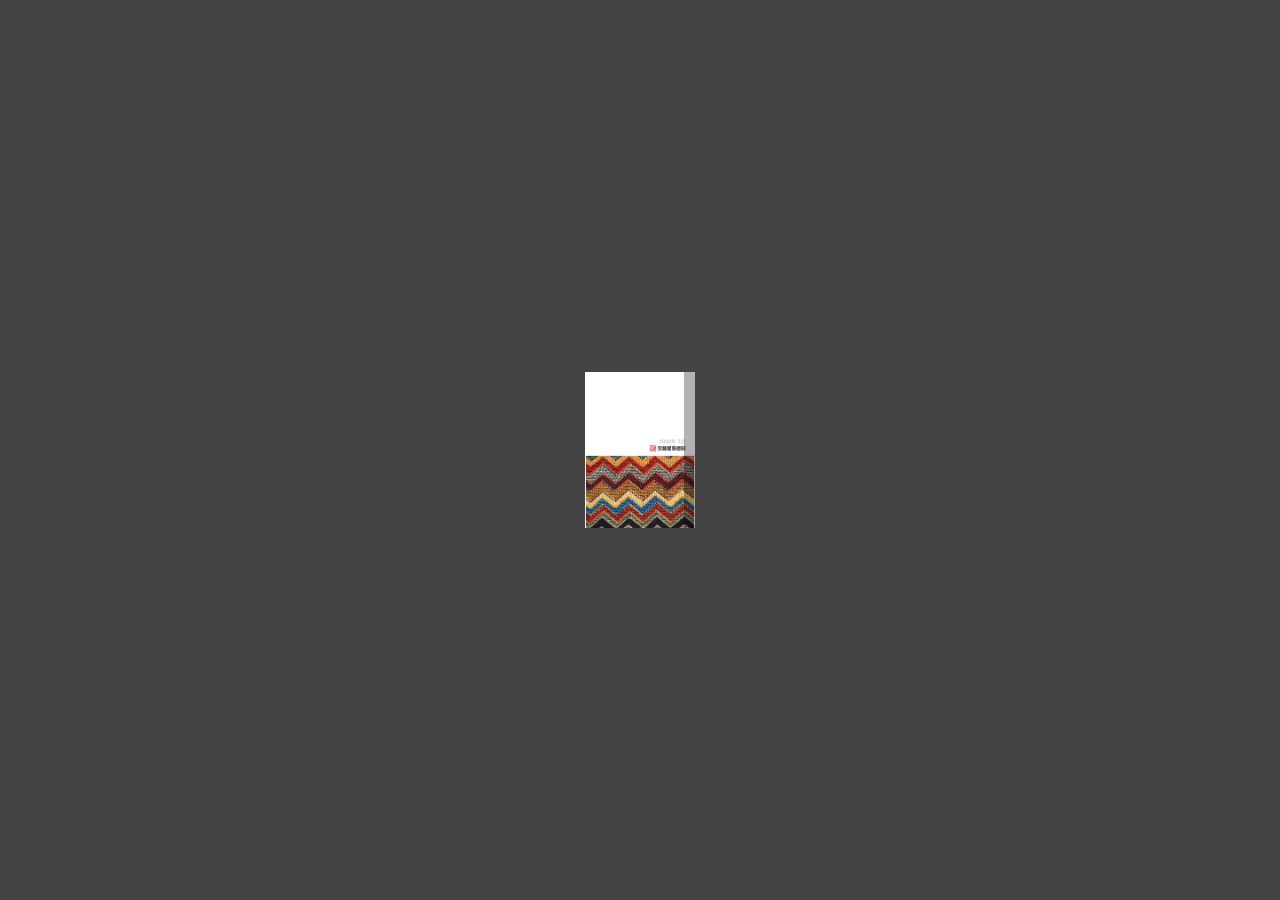
<file: awesomeCenter_som/src/main/webapp/FlowPaper/Publications/awesome_catalog_pdf/index.html>
<!doctype html>
<html>
<head>
    <meta http-equiv="Content-Type" content="text/html; charset=utf-8" />
    <meta name="viewport" content="initial-scale=1,user-scalable=0,maximum-scale=1,width=device-width" />
    <meta content="IE=Edge" http-equiv="X-UA-Compatible" />
    <meta name="format-detection" content="telephone=no"/>
    <meta property="og:title" content="awesome_catalog_pdf" />
    <meta name="twitter:title" content="awesome_catalog_pdf" />
    <meta name="twitter:image:src" content="docs/awesome_catalog_pdf.pdf_1_thumb.jpg" />
    <meta name="twitter:card" content="player">
    <meta name="twitter:player" content="">
    <meta name="twitter:player:width" content="400">
    <meta name="twitter:player:height" content="300">

    <meta property="og:url" content="" />
    <meta property="og:image" content="docs/awesome_catalog_pdf.pdf_1_thumb.jpg" />    
    <meta property="og:image:width" content="119" /> 
    <meta property="og:image:height" content="168" /> 
    
    <style type="text/css" media="screen">
        html, body	{ height:100%; }
        body { margin:0; padding:0; overflow:auto; }
        #flashContent { display:none; }
    </style>
    <link rel="stylesheet" type="text/css" href="css/flowpaper.css" />
    
    <script type="text/javascript" src="js/jquery.min.js"></script>
    <script type="text/javascript" src="js/jquery.extensions.min.js"></script>
    <!--[if gte IE 10 | !IE ]><!-->
    <script type="text/javascript" src="js/three.min.js"></script>
    <!--<![endif]-->
    <script type="text/javascript" src="js/flowpaper.js"></script>
    <script type="text/javascript" src="js/flowpaper_handlers.js"></script>
    <title></title>
</head>
<body>
<div id="documentViewer" class="flowpaper_viewer" style="position:absolute;;width:100%;height:100%;background-color:#222222;;"></div>
<script type="text/javascript">
    // viewer start
    $('#documentViewer').FlowPaperViewer(
            { config : {
                PDFFile                 : 'docs/awesome_catalog_pdf.pdf?reload=1580696033096',
                IMGFiles                : 'docs/awesome_catalog_pdf.pdf_{page}.jpg?reload=1580696033096',
                HighResIMGFiles         : '',
                JSONFile                : 'docs/awesome_catalog_pdf.pdf_{page}.bin?reload=1580696033096',
                JSONDataType            : 'lz',
                ThumbIMGFiles           : 'docs/awesome_catalog_pdf.pdf_{page}_thumb.jpg?reload=1580696033096',
                SWFFile                 : '',
                FontsToLoad             : ["g_font_1","g_font_2","g_font_3","g_font_4","g_font_5","g_font_6","g_font_7"],

                Scale                   : 0.1,
                ZoomTransition          : 'easeOut',
                ZoomTime                : 0.4,
                ZoomInterval            : 0.1,
                FitPageOnLoad           : true,
                FitWidthOnLoad          : false,
                AutoAdjustPrintSize     : true,
                PrintPaperAsBitmap      : false,
                AutoDetectLinks         : true,
                ImprovedAccessibility   : false,
                FullScreenAsMaxWindow   : false,
                EnableCornerDragging    : true,
                ProgressiveLoading      : false,
                MinZoomSize             : 0.1,
                MaxZoomSize             : 10,
                SearchMatchAll          : true,
                InitViewMode            : 'Zine',
                RTLMode                 : false,
                RenderingOrder          : 'html,html',
                StartAtPage             : 1,
                EnableWebGL             : false,
                PreviewMode             : '',
                PublicationTitle        : '',
                LinkTarget              : 'New window',
                MixedMode               : true,

                UIConfig                : 'UI_Zine.xml?reload=1580696033097',
                BrandingLogo            : '',
                BrandingUrl             : '',

                WMode                   : 'transparent',

                key                     : '#V2ZweGBFX1peTBhxBElAVlVeYg==',
                TrackingNumber          : '',
                localeDirectory         : 'locale/',
                localeChain             : 'ko_KR'
            }}
    );
    // viewer end

    var url = window.location.href.toString();
    if(location.length==0){
        url = document.URL.toString();
    }
    if(url.indexOf("file:")>=0){
        jQuery('#documentViewer').html("<div style='position:relative;background-color:#ffffff;width:420px;font-family:Verdana;font-size:10pt;left:22%;top:20%;padding: 10px 10px 10px 10px;border-style:solid;border-width:5px;'><img src='[data-uri]%3D%3D'>&nbsp;<b>You are trying to use FlowPaper from a local directory.</b><br/><br/> Use the 'View in browser' button in the Desktop Publisher publish & preview dialog window to preview your publication or copy the contents of your publication directory to a web server and access this html file through a http:// url.</div>");
    }
</script>
</body>
</html>
</file>
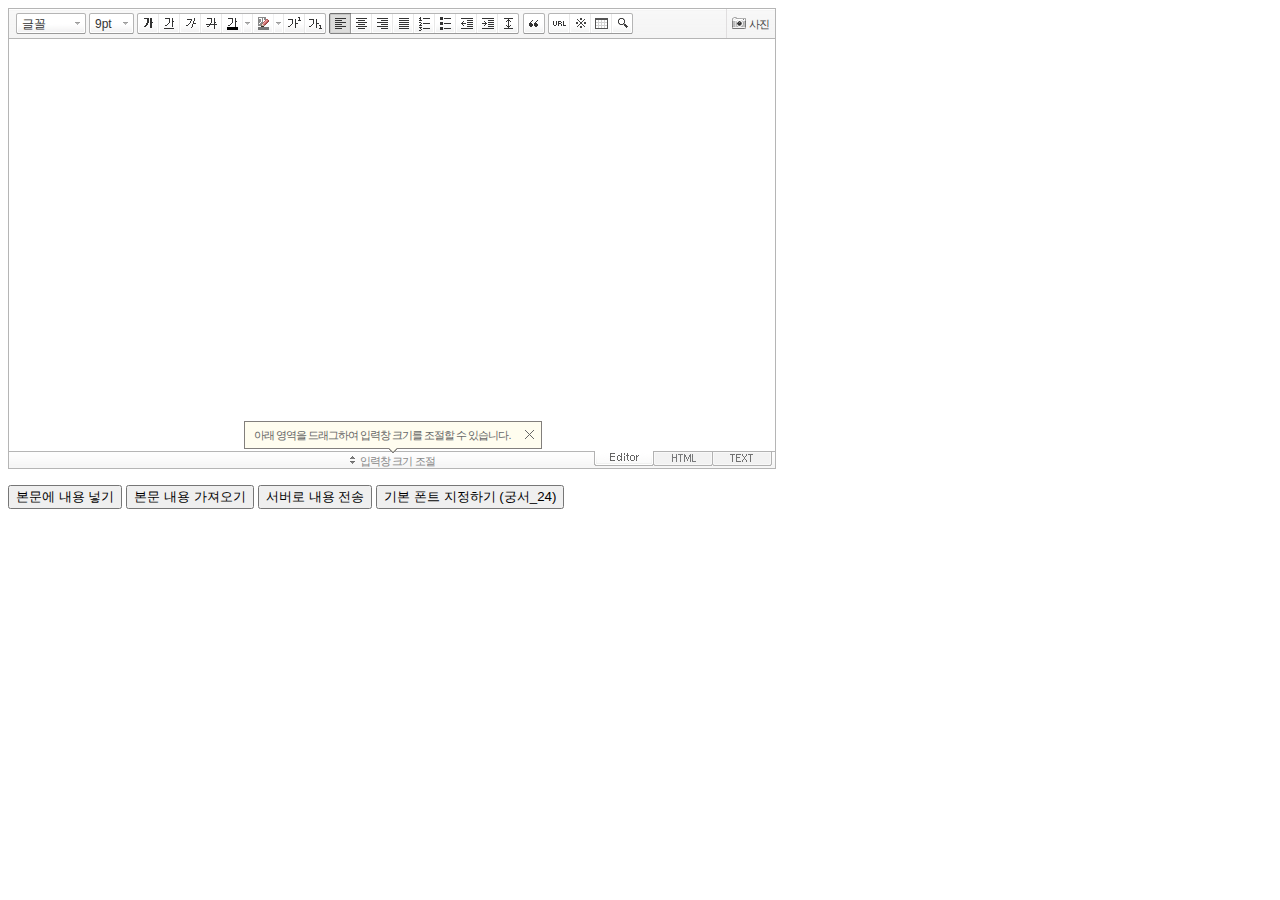
<file: awesomeCenter_som/src/main/webapp/resources/smarteditor/SmartEditor2.html>
<!DOCTYPE html PUBLIC "-//W3C//DTD XHTML 1.0 Transitional//EN" "http://www.w3.org/TR/xhtml1/DTD/xhtml1-transitional.dtd">
<html xmlns="http://www.w3.org/1999/xhtml" lang="ko" xml:lang="ko">
<head>
<meta http-equiv="Content-Type" content="text/html; charset=utf-8" />
<title>네이버 :: Smart Editor 2 &#8482;</title>
<script type="text/javascript" src="./js/HuskyEZCreator.js" charset="utf-8"></script>
</head>
<body>
<form action="sample.php" method="post">
	<textarea name="ir1" id="ir1" rows="10" cols="100" style="width:766px; height:412px; display:none;"></textarea>
	<!--textarea name="ir1" id="ir1" rows="10" cols="100" style="width:100%; height:412px; min-width:610px; display:none;"></textarea-->
	<p>
		<input type="button" onclick="pasteHTML();" value="본문에 내용 넣기" />
		<input type="button" onclick="showHTML();" value="본문 내용 가져오기" />
		<input type="button" onclick="submitContents(this);" value="서버로 내용 전송" />
		<input type="button" onclick="setDefaultFont();" value="기본 폰트 지정하기 (궁서_24)" />
	</p>
</form>

<script type="text/javascript">
var oEditors = [];

// 추가 글꼴 목록
//var aAdditionalFontSet = [["MS UI Gothic", "MS UI Gothic"], ["Comic Sans MS", "Comic Sans MS"],["TEST","TEST"]];

nhn.husky.EZCreator.createInIFrame({
	oAppRef: oEditors,
	elPlaceHolder: "ir1",
	sSkinURI: "SmartEditor2Skin.html",	
	htParams : {
		bUseToolbar : true,				// 툴바 사용 여부 (true:사용/ false:사용하지 않음)
		bUseVerticalResizer : true,		// 입력창 크기 조절바 사용 여부 (true:사용/ false:사용하지 않음)
		bUseModeChanger : true,			// 모드 탭(Editor | HTML | TEXT) 사용 여부 (true:사용/ false:사용하지 않음)
		//aAdditionalFontList : aAdditionalFontSet,		// 추가 글꼴 목록
		fOnBeforeUnload : function(){
			//alert("완료!");
		}
	}, //boolean
	fOnAppLoad : function(){
		//예제 코드
		//oEditors.getById["ir1"].exec("PASTE_HTML", ["로딩이 완료된 후에 본문에 삽입되는 text입니다."]);
	},
	fCreator: "createSEditor2"
});

function pasteHTML() {
	var sHTML = "<span style='color:#FF0000;'>이미지도 같은 방식으로 삽입합니다.<\/span>";
	oEditors.getById["ir1"].exec("PASTE_HTML", [sHTML]);
}

function showHTML() {
	var sHTML = oEditors.getById["ir1"].getIR();
	alert(sHTML);
}
	
function submitContents(elClickedObj) {
	oEditors.getById["ir1"].exec("UPDATE_CONTENTS_FIELD", []);	// 에디터의 내용이 textarea에 적용됩니다.
	
	// 에디터의 내용에 대한 값 검증은 이곳에서 document.getElementById("ir1").value를 이용해서 처리하면 됩니다.
	
	try {
		elClickedObj.form.submit();
	} catch(e) {}
}

function setDefaultFont() {
	var sDefaultFont = '궁서';
	var nFontSize = 24;
	oEditors.getById["ir1"].setDefaultFont(sDefaultFont, nFontSize);
}
</script>

</body>
</html>
</file>
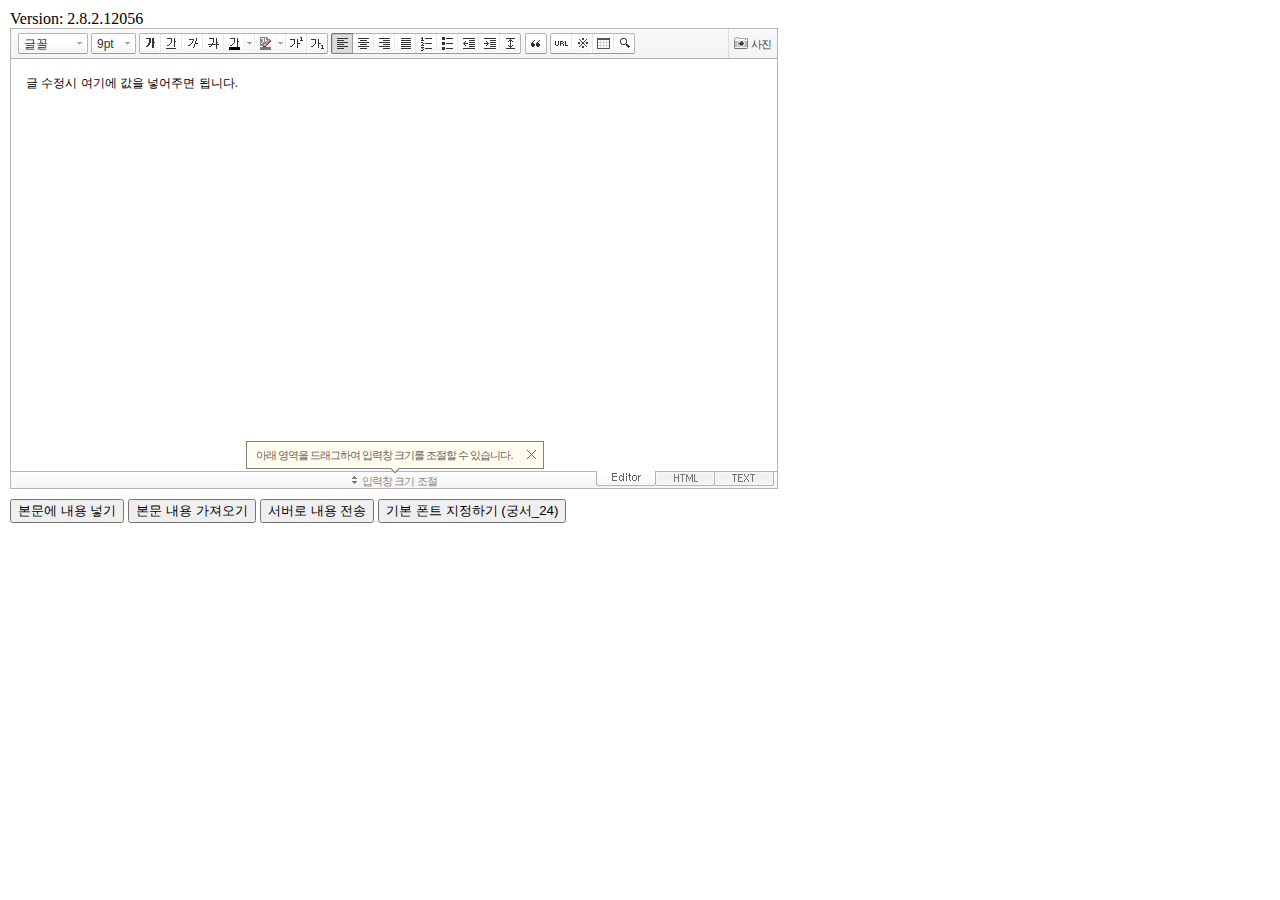
<file: awesomeCenter_som/src/main/webapp/resources/smarteditor/SmartEditor2_noframe.html>
<!DOCTYPE HTML PUBLIC "-//W3C//DTD HTML 4.01 Transitional//EN" "http://www.w3.org/TR/html4/loose.dtd">
<html lang="ko">
<head>
<meta http-equiv="Content-Type" content="text/html; charset=utf-8">
<meta http-equiv="Content-Script-Type" content="text/javascript">
<meta http-equiv="Content-Style-Type" content="text/css">
<title>네이버 :: Smart Editor 2 &#8482;</title>
<link href="css/smart_editor2.css" rel="stylesheet" type="text/css">
<style type="text/css">
	body { margin: 10px; }
</style>
<script type="text/javascript" src="./js/lib/jindo2.all.js" charset="utf-8"></script>
<script type="text/javascript" src="./js/lib/jindo_component.js" charset="utf-8"></script>
<script type="text/javascript" src="./js/SE2M_Configuration.js" charset="utf-8"></script>	<!-- 설정 파일 -->
<script type="text/javascript" src="./js/SE2BasicCreator.js" charset="utf-8"></script>
<script type="text/javascript" src="./js/smarteditor2.min.js" charset="utf-8"></script>

<!-- 사진첨부샘플  --> 
<script type="text/javascript" src="./sample/js/plugin/hp_SE2M_AttachQuickPhoto.js" charset="utf-8"></script>
</head>
<body>



<span id="rev">Version: 2.8.2.12056 </span>

<!-- SE2 Markup Start -->	
<div id="smart_editor2">
	<div id="smart_editor2_content"><a href="#se2_iframe" class="blind">글쓰기영역으로 바로가기</a>
		<div class="se2_tool" id="se2_tool">
			
			<div class="se2_text_tool husky_seditor_text_tool">
			<ul class="se2_font_type">
				<li class="husky_seditor_ui_fontName"><button type="button" class="se2_font_family" title="글꼴"><span class="husky_se2m_current_fontName">글꼴</span></button>
					<!-- 글꼴 레이어 -->
					<div class="se2_layer husky_se_fontName_layer">
						<div class="se2_in_layer">
							<ul class="se2_l_font_fam">
							<li style="display:none"><button type="button"><span>@DisplayName@<span>(</span><em style="font-family:FontFamily;">@SampleText@</em><span>)</span></span></button></li>
							<li class="se2_division husky_seditor_font_separator"></li>
							<li><button type="button"><span>나눔고딕<span>(</span><em style="font-family:'나눔고딕',NanumGothic;">가나다라</em><span>)</span></span></button></li>
							<li><button type="button"><span>나눔명조<span>(</span><em style="font-family:'나눔명조',NanumMyeongjo;">가나다라</em><span>)</span></span></button></li>
							<li><button type="button"><span>나눔고딕코딩<span>(</span><em style="font-family:'나눔고딕코딩',NanumGothicCoding;">가나다라</em><span>)</span></span></button></li>
							<li><button type="button"><span>나눔바른고딕<span>(</span><em style="font-family:'나눔바른고딕',NanumBarunGothic;">가나다라</em><span>)</span></span></button></li>
							<li><button type="button"><span>나눔바른펜<span>(</span><em style="font-family:'나눔바른펜',NanumBarunPen;">가나다라</em><span>)</span></span></button></li>
							</ul>
						</div>
					</div>
					<!-- //글꼴 레이어 -->
				</li>

				<li class="husky_seditor_ui_fontSize"><button type="button" class="se2_font_size" title="글자크기"><span class="husky_se2m_current_fontSize">크기</span></button>
					<!-- 폰트 사이즈 레이어 -->
					<div class="se2_layer husky_se_fontSize_layer">
						<div class="se2_in_layer">
							<ul class="se2_l_font_size">
							<li><button type="button"><span style="margin-top:4px; margin-bottom:3px; margin-left:5px; font-size:7pt;">가나다라마바사<span style=" font-size:7pt;">(7pt)</span></span></button></li>
							<li><button type="button"><span style="margin-bottom:2px; font-size:8pt;">가나다라마바사<span style="font-size:8pt;">(8pt)</span></span></button></li>
							<li><button type="button"><span style="margin-bottom:1px; font-size:9pt;">가나다라마바사<span style="font-size:9pt;">(9pt)</span></span></button></li>
							<li><button type="button"><span style="margin-bottom:1px; font-size:10pt;">가나다라마바사<span style="font-size:10pt;">(10pt)</span></span></button></li>
							<li><button type="button"><span style="margin-bottom:2px; font-size:11pt;">가나다라마바사<span style="font-size:11pt;">(11pt)</span></span></button></li>
							<li><button type="button"><span style="margin-bottom:1px; font-size:12pt;">가나다라마바사<span style="font-size:12pt;">(12pt)</span></span></button></li>
							<li><button type="button"><span style="margin-bottom:2px; font-size:14pt;">가나다라마바사<span style="margin-left:6px;font-size:14pt;">(14pt)</span></span></button></li>
							<li><button type="button"><span style="margin-bottom:1px; font-size:18pt;">가나다라마바사<span style="margin-left:8px;font-size:18pt;">(18pt)</span></span></button></li>
							<li><button type="button"><span style="margin-left:3px; font-size:24pt;">가나다라마<span style="margin-left:11px;font-size:24pt;">(24pt)</span></span></button></li>
							<li><button type="button"><span style="margin-top:-1px; margin-left:3px; font-size:36pt;">가나다<span style="font-size:36pt;">(36pt)</span></span></button></li>
							</ul>
						</div>
					</div>
					<!-- //폰트 사이즈 레이어 -->
				</li>
</ul><ul>
				<li class="husky_seditor_ui_bold first_child"><button type="button" title="굵게[Ctrl+B]" class="se2_bold"><span class="_buttonRound tool_bg">굵게[Ctrl+B]</span></button></li>

				<li class="husky_seditor_ui_underline"><button type="button" title="밑줄[Ctrl+U]" class="se2_underline"><span class="_buttonRound">밑줄[Ctrl+U]</span></button></li>

				<li class="husky_seditor_ui_italic"><button type="button" title="기울임꼴[Ctrl+I]" class="se2_italic"><span class="_buttonRound">기울임꼴[Ctrl+I]</span></button></li>

				<li class="husky_seditor_ui_lineThrough"><button type="button" title="취소선[Ctrl+D]" class="se2_tdel"><span class="_buttonRound">취소선[Ctrl+D]</span></button></li>

				<li class="se2_pair husky_seditor_ui_fontColor"><span class="selected_color husky_se2m_fontColor_lastUsed" style="background-color:#4477f9"></span><span class="husky_seditor_ui_fontColorA"><button type="button" title="글자색" class="se2_fcolor"><span>글자색</span></button></span><span class="husky_seditor_ui_fontColorB"><button type="button" title="더보기" class="se2_fcolor_more"><span class="_buttonRound">더보기</span></button></span>				
					<!-- 글자색 -->
					<div class="se2_layer husky_se2m_fontcolor_layer" style="display:none">
						<div class="se2_in_layer husky_se2m_fontcolor_paletteHolder">
							<div class="se2_palette husky_se2m_color_palette">
								<ul class="se2_pick_color">
								<li><button type="button" title="#ff0000" style="background:#ff0000"><span><span>#ff0000</span></span></button></li>
								<li><button type="button" title="#ff6c00" style="background:#ff6c00"><span><span>#ff6c00</span></span></button></li>
								<li><button type="button" title="#ffaa00" style="background:#ffaa00"><span><span>#ffaa00</span></span></button></li>
								<li><button type="button" title="#ffef00" style="background:#ffef00"><span><span>#ffef00</span></span></button></li>
								<li><button type="button" title="#a6cf00" style="background:#a6cf00"><span><span>#a6cf00</span></span></button></li>
								<li><button type="button" title="#009e25" style="background:#009e25"><span><span>#009e25</span></span></button></li>
								<li><button type="button" title="#00b0a2" style="background:#00b0a2"><span><span>#00b0a2</span></span></button></li>
								<li><button type="button" title="#0075c8" style="background:#0075c8"><span><span>#0075c8</span></span></button></li>
								<li><button type="button" title="#3a32c3" style="background:#3a32c3"><span><span>#3a32c3</span></span></button></li>
								<li><button type="button" title="#7820b9" style="background:#7820b9"><span><span>#7820b9</span></span></button></li>
								<li><button type="button" title="#ef007c" style="background:#ef007c"><span><span>#ef007c</span></span></button></li>
								<li><button type="button" title="#000000" style="background:#000000"><span><span>#000000</span></span></button></li>
								<li><button type="button" title="#252525" style="background:#252525"><span><span>#252525</span></span></button></li>
								<li><button type="button" title="#464646" style="background:#464646"><span><span>#464646</span></span></button></li>
								<li><button type="button" title="#636363" style="background:#636363"><span><span>#636363</span></span></button></li>
								<li><button type="button" title="#7d7d7d" style="background:#7d7d7d"><span><span>#7d7d7d</span></span></button></li>
								<li><button type="button" title="#9a9a9a" style="background:#9a9a9a"><span><span>#9a9a9a</span></span></button></li>
								<li><button type="button" title="#ffe8e8" style="background:#ffe8e8"><span><span>#9a9a9a</span></span></button></li>
								<li><button type="button" title="#f7e2d2" style="background:#f7e2d2"><span><span>#f7e2d2</span></span></button></li>
								<li><button type="button" title="#f5eddc" style="background:#f5eddc"><span><span>#f5eddc</span></span></button></li>
								<li><button type="button" title="#f5f4e0" style="background:#f5f4e0"><span><span>#f5f4e0</span></span></button></li>
								<li><button type="button" title="#edf2c2" style="background:#edf2c2"><span><span>#edf2c2</span></span></button></li>
								<li><button type="button" title="#def7e5" style="background:#def7e5"><span><span>#def7e5</span></span></button></li>
								<li><button type="button" title="#d9eeec" style="background:#d9eeec"><span><span>#d9eeec</span></span></button></li>
								<li><button type="button" title="#c9e0f0" style="background:#c9e0f0"><span><span>#c9e0f0</span></span></button></li>
								<li><button type="button" title="#d6d4eb" style="background:#d6d4eb"><span><span>#d6d4eb</span></span></button></li>
								<li><button type="button" title="#e7dbed" style="background:#e7dbed"><span><span>#e7dbed</span></span></button></li>
								<li><button type="button" title="#f1e2ea" style="background:#f1e2ea"><span><span>#f1e2ea</span></span></button></li>
								<li><button type="button" title="#acacac" style="background:#acacac"><span><span>#acacac</span></span></button></li>
								<li><button type="button" title="#c2c2c2" style="background:#c2c2c2"><span><span>#c2c2c2</span></span></button></li>
								<li><button type="button" title="#cccccc" style="background:#cccccc"><span><span>#cccccc</span></span></button></li>
								<li><button type="button" title="#e1e1e1" style="background:#e1e1e1"><span><span>#e1e1e1</span></span></button></li>
								<li><button type="button" title="#ebebeb" style="background:#ebebeb"><span><span>#ebebeb</span></span></button></li>
								<li><button type="button" title="#ffffff" style="background:#ffffff"><span><span>#ffffff</span></span></button></li>
								</ul>
								<ul class="se2_pick_color" style="width:156px;">
								<li><button type="button" title="#e97d81" style="background:#e97d81"><span><span>#e97d81</span></span></button></li>
								<li><button type="button" title="#e19b73" style="background:#e19b73"><span><span>#e19b73</span></span></button></li>
								<li><button type="button" title="#d1b274" style="background:#d1b274"><span><span>#d1b274</span></span></button></li>
								<li><button type="button" title="#cfcca2" style="background:#cfcca2"><span><span>#cfcca2</span></span></button></li>
								<li><button type="button" title="#cfcca2" style="background:#cfcca2"><span><span>#cfcca2</span></span></button></li>
								<li><button type="button" title="#61b977" style="background:#61b977"><span><span>#61b977</span></span></button></li>
								<li><button type="button" title="#53aea8" style="background:#53aea8"><span><span>#53aea8</span></span></button></li>
								<li><button type="button" title="#518fbb" style="background:#518fbb"><span><span>#518fbb</span></span></button></li>
								<li><button type="button" title="#6a65bb" style="background:#6a65bb"><span><span>#6a65bb</span></span></button></li>
								<li><button type="button" title="#9a54ce" style="background:#9a54ce"><span><span>#9a54ce</span></span></button></li>
								<li><button type="button" title="#e573ae" style="background:#e573ae"><span><span>#e573ae</span></span></button></li>
								<li><button type="button" title="#5a504b" style="background:#5a504b"><span><span>#5a504b</span></span></button></li>
								<li><button type="button" title="#767b86" style="background:#767b86"><span><span>#767b86</span></span></button></li>
								<li><button type="button" title="#951015" style="background:#951015"><span><span>#951015</span></span></button></li>
								<li><button type="button" title="#6e391a" style="background:#6e391a"><span><span>#6e391a</span></span></button></li>
								<li><button type="button" title="#785c25" style="background:#785c25"><span><span>#785c25</span></span></button></li>
								<li><button type="button" title="#5f5b25" style="background:#5f5b25"><span><span>#5f5b25</span></span></button></li>
								<li><button type="button" title="#4c511f" style="background:#4c511f"><span><span>#4c511f</span></span></button></li>
								<li><button type="button" title="#1c4827" style="background:#1c4827"><span><span>#1c4827</span></span></button></li>
								<li><button type="button" title="#0d514c" style="background:#0d514c"><span><span>#0d514c</span></span></button></li>
								<li><button type="button" title="#1b496a" style="background:#1b496a"><span><span>#1b496a</span></span></button></li>
								<li><button type="button" title="#2b285f" style="background:#2b285f"><span><span>#2b285f</span></span></button></li>
								<li><button type="button" title="#45245b" style="background:#45245b"><span><span>#45245b</span></span></button></li>
								<li><button type="button" title="#721947" style="background:#721947"><span><span>#721947</span></span></button></li>
								<li><button type="button" title="#352e2c" style="background:#352e2c"><span><span>#352e2c</span></span></button></li>
								<li><button type="button" title="#3c3f45" style="background:#3c3f45"><span><span>#3c3f45</span></span></button></li>
								</ul>
								<button type="button" title="더보기" class="se2_view_more husky_se2m_color_palette_more_btn"><span>더보기</span></button>
								<div class="husky_se2m_color_palette_recent" style="display:none">
									<h4>최근 사용한 색</h4>
									<ul class="se2_pick_color">
									<li></li>
									<!-- 최근 사용한 색 템플릿 -->
									<!-- <li><button type="button" title="#e97d81" style="background:#e97d81"><span><span>#e97d81</span></span></button></li> -->
									<!-- //최근 사용한 색 템플릿 -->
									</ul>
								</div>								
								<div class="se2_palette2 husky_se2m_color_palette_colorpicker">
									<!--form action="http://test.emoticon.naver.com/colortable/TextAdd.nhn" method="post"-->
										<div class="se2_color_set">
											<span class="se2_selected_color"><span class="husky_se2m_cp_preview" style="background:#e97d81"></span></span><input type="text" name="" class="input_ty1 husky_se2m_cp_colorcode" value="#e97d81"><button type="button" class="se2_btn_insert husky_se2m_color_palette_ok_btn" title="입력"><span>입력</span></button></div>
										<!--input type="hidden" name="callback" value="http://test.emoticon.naver.com/colortable/result.jsp" />
										<input type="hidden" name="callback_func" value="1" />
										<input type="hidden" name="text_key" value="" />
										<input type="hidden" name="text_data" value="" />
									</form-->
									<div class="se2_gradation1 husky_se2m_cp_colpanel"></div>
									<div class="se2_gradation2 husky_se2m_cp_huepanel"></div>
								</div>
							</div>
                        </div>
					</div>
                    <!-- //글자색 -->
				</li>

				<li class="se2_pair husky_seditor_ui_BGColor"><span class="selected_color husky_se2m_BGColor_lastUsed" style="background-color:#4477f9"></span><span class="husky_seditor_ui_BGColorA"><button type="button" title="배경색" class="se2_bgcolor"><span>배경색</span></button></span><span class="husky_seditor_ui_BGColorB"><button type="button" title="더보기" class="se2_bgcolor_more"><span class="_buttonRound">더보기</span></button></span>
					<!-- 배경색 -->
					<div class="se2_layer se2_layer husky_se2m_BGColor_layer" style="display:none">
						<div class="se2_in_layer">
							<div class="se2_palette_bgcolor">
								<ul class="se2_background husky_se2m_bgcolor_list">
								<li><button type="button" title="배경색#ff0000 글자색#ffffff" style="background:#ff0000; color:#ffffff"><span><span>가나다</span></span></button></li>								
								<li><button type="button" title="배경색#6d30cf 글자색#ffffff" style="background:#6d30cf; color:#ffffff"><span><span>가나다</span></span></button></li>
								<li><button type="button" title="배경색#000000 글자색#ffffff" style="background:#000000; color:#ffffff"><span><span>가나다</span></span></button></li>
								<li><button type="button" title="배경색#ff6600 글자색#ffffff" style="background:#ff6600; color:#ffffff"><span><span>가나다</span></span></button></li>
								<li><button type="button" title="배경색#3333cc 글자색#ffffff" style="background:#3333cc; color:#ffffff"><span><span>가나다</span></span></button></li>
								<li><button type="button" title="배경색#333333 글자색#ffff00" style="background:#333333; color:#ffff00"><span><span>가나다</span></span></button></li>
								<li><button type="button" title="배경색#ffa700 글자색#ffffff" style="background:#ffa700; color:#ffffff"><span><span>가나다</span></span></button></li>
								<li><button type="button" title="배경색#009999 글자색#ffffff" style="background:#009999; color:#ffffff"><span><span>가나다</span></span></button></li>
								<li><button type="button" title="배경색#8e8e8e 글자색#ffffff" style="background:#8e8e8e; color:#ffffff"><span><span>가나다</span></span></button></li>								
								<li><button type="button" title="배경색#cc9900 글자색#ffffff" style="background:#cc9900; color:#ffffff"><span><span>가나다</span></span></button></li>
								<li><button type="button" title="배경색#77b02b 글자색#ffffff" style="background:#77b02b; color:#ffffff"><span><span>가나다</span></span></button></li>
								<li><button type="button" title="배경색#ffffff 글자색#000000" style="background:#ffffff; color:#000000"><span><span>가나다</span></span></button></li>
								</ul>
							</div>
							<div class="husky_se2m_BGColor_paletteHolder"></div>
                        </div>
					</div>
                    <!-- //배경색 -->
				</li>

				<li class="husky_seditor_ui_superscript"><button type="button" title="윗첨자" class="se2_sup"><span class="_buttonRound">윗첨자</span></button></li>

				<li class="husky_seditor_ui_subscript last_child"><button type="button" title="아래첨자" class="se2_sub"><span class="_buttonRound tool_bg">아래첨자</span></button></li>
</ul><ul>
				<li class="husky_seditor_ui_justifyleft first_child"><button type="button" title="왼쪽정렬" class="se2_left"><span class="_buttonRound tool_bg">왼쪽정렬</span></button></li>

				<li class="husky_seditor_ui_justifycenter"><button type="button" title="가운데정렬" class="se2_center"><span class="_buttonRound">가운데정렬</span></button></li>

				<li class="husky_seditor_ui_justifyright"><button type="button" title="오른쪽정렬" class="se2_right"><span class="_buttonRound">오른쪽정렬</span></button></li>

				<li class="husky_seditor_ui_justifyfull"><button type="button" title="양쪽정렬" class="se2_justify"><span class="_buttonRound">양쪽정렬</span></button></li>

				<li class="husky_seditor_ui_orderedlist"><button type="button" title="번호매기기" class="se2_ol"><span class="_buttonRound">번호매기기</span></button></li>

				<li class="husky_seditor_ui_unorderedlist"><button type="button" title="글머리기호" class="se2_ul"><span class="_buttonRound">글머리기호</span></button></li>

				<li class="husky_seditor_ui_outdent"><button type="button" title="내어쓰기[Shift+Tab]" class="se2_outdent"><span class="_buttonRound">내어쓰기[Shift+Tab]</span></button></li>

				<li class="husky_seditor_ui_indent"><button type="button" title="들여쓰기[Tab]" class="se2_indent"><span class="_buttonRound">들여쓰기[Tab]</span></button></li>			

				<li class="husky_seditor_ui_lineHeight last_child"><button type="button" title="줄간격" class="se2_lineheight" ><span class="_buttonRound tool_bg">줄간격</span></button>
					<!-- 줄간격 레이어 -->
					<div class="se2_layer husky_se2m_lineHeight_layer">
						<div class="se2_in_layer">
							<ul class="se2_l_line_height">
							<li><button type="button"><span>50%</span></button></li>
							<li><button type="button"><span>80%</span></button></li>
							<li><button type="button"><span>100%</span></button></li>
							<li><button type="button"><span>120%</span></button></li>
							<li><button type="button"><span>150%</span></button></li>
							<li><button type="button"><span>180%</span></button></li>
							<li><button type="button"><span>200%</span></button></li>
							</ul>
							<div class="se2_l_line_height_user husky_se2m_lineHeight_direct_input">
								<h3>직접 입력</h3>
								<span class="bx_input">
								<input type="text" class="input_ty1" maxlength="3" style="width:75px">
								<button type="button" title="1% 더하기" class="btn_up"><span>1% 더하기</span></button>
								<button type="button" title="1% 빼기" class="btn_down"><span>1% 빼기</span></button>
								</span>		
								<div class="btn_area">
									<button type="button" class="se2_btn_apply3"><span>적용</span></button><button type="button" class="se2_btn_cancel3"><span>취소</span></button>
								</div>
							</div>
						</div>
					</div>
					<!-- //줄간격 레이어 -->
				</li>
</ul><ul>
				<li class="husky_seditor_ui_quote single_child"><button type="button" title="인용구" class="se2_blockquote"><span class="_buttonRound tool_bg">인용구</span></button>
					<!-- 인용구 -->
					<div class="se2_layer husky_seditor_blockquote_layer" style="margin-left:-407px; display:none;">
						<div class="se2_in_layer">
							<div class="se2_quote">
								<ul>
								<li class="q1"><button type="button" class="se2_quote1"><span><span>인용구 스타일1</span></span></button></li>
								<li class="q2"><button type="button" class="se2_quote2"><span><span>인용구 스타일2</span></span></button></li>
								<li class="q3"><button type="button" class="se2_quote3"><span><span>인용구 스타일3</span></span></button></li>
								<li class="q4"><button type="button" class="se2_quote4"><span><span>인용구 스타일4</span></span></button></li>
								<li class="q5"><button type="button" class="se2_quote5"><span><span>인용구 스타일5</span></span></button></li>
								<li class="q6"><button type="button" class="se2_quote6"><span><span>인용구 스타일6</span></span></button></li>
								<li class="q7"><button type="button" class="se2_quote7"><span><span>인용구 스타일7</span></span></button></li>
								<li class="q8"><button type="button" class="se2_quote8"><span><span>인용구 스타일8</span></span></button></li>
								<li class="q9"><button type="button" class="se2_quote9"><span><span>인용구 스타일9</span></span></button></li>
								<li class="q10"><button type="button" class="se2_quote10"><span><span>인용구 스타일10</span></span></button></li>
								</ul>
								<button type="button" class="se2_cancel2"><span>적용취소</span></button>
							</div>
						</div>
					</div>
					<!-- //인용구 -->
				</li>
</ul><ul>
				<li class="husky_seditor_ui_hyperlink first_child"><button type="button" title="링크" class="se2_url"><span class="_buttonRound tool_bg">링크</span></button>
					<!-- 링크 -->
					<div class="se2_layer" style="margin-left:-285px">
						<div class="se2_in_layer">
							<div class="se2_url2">
								<input type="text" class="input_ty1" value="http://">
								<button type="button" class="se2_apply"><span>적용</span></button><button type="button" class="se2_cancel"><span>취소</span></button>
							</div>
						</div>
					</div>
					<!-- //링크 -->
				</li>

				<li class="husky_seditor_ui_sCharacter"><button type="button" title="특수기호" class="se2_character"><span class="_buttonRound">특수기호</span></button>
					<!-- 특수기호 -->
					<div class="se2_layer husky_seditor_sCharacter_layer" style="margin-left:-448px;">
						<div class="se2_in_layer">
							<div class="se2_bx_character">
								<ul class="se2_char_tab">
								<li class="active"><button type="button" title="일반기호" class="se2_char1"><span>일반기호</span></button>
									<div class="se2_s_character">
										<ul class="husky_se2m_sCharacter_list">
											<li></li>
											<!-- 일반기호 목록 -->
											<!-- <li class="hover"><button type="button"><span>｛</span></button></li><li class="active"><button type="button"><span>｝</span></button></li><li><button type="button"><span>〔</span></button></li><li><button type="button"><span>〕</span></button></li><li><button type="button"><span>〈</span></button></li><li><button type="button"><span>〉</span></button></li><li><button type="button"><span>《</span></button></li><li><button type="button"><span>》</span></button></li><li><button type="button"><span>「</span></button></li><li><button type="button"><span>」</span></button></li><li><button type="button"><span>『</span></button></li><li><button type="button"><span>』</span></button></li><li><button type="button"><span>【</span></button></li><li><button type="button"><span>】</span></button></li><li><button type="button"><span>‘</span></button></li><li><button type="button"><span>’</span></button></li><li><button type="button"><span>“</span></button></li><li><button type="button"><span>”</span></button></li><li><button type="button"><span>、</span></button></li><li><button type="button"><span>。</span></button></li><li><button type="button"><span>·</span></button></li><li><button type="button"><span>‥</span></button></li><li><button type="button"><span>…</span></button></li><li><button type="button"><span>§</span></button></li><li><button type="button"><span>※</span></button></li><li><button type="button"><span>☆</span></button></li><li><button type="button"><span>★</span></button></li><li><button type="button"><span>○</span></button></li><li><button type="button"><span>●</span></button></li><li><button type="button"><span>◎</span></button></li><li><button type="button"><span>◇</span></button></li><li><button type="button"><span>◆</span></button></li><li><button type="button"><span>□</span></button></li><li><button type="button"><span>■</span></button></li><li><button type="button"><span>△</span></button></li><li><button type="button"><span>▲</span></button></li><li><button type="button"><span>▽</span></button></li><li><button type="button"><span>▼</span></button></li><li><button type="button"><span>◁</span></button></li><li><button type="button"><span>◀</span></button></li><li><button type="button"><span>▷</span></button></li><li><button type="button"><span>▶</span></button></li><li><button type="button"><span>♤</span></button></li><li><button type="button"><span>♠</span></button></li><li><button type="button"><span>♡</span></button></li><li><button type="button"><span>♥</span></button></li><li><button type="button"><span>♧</span></button></li><li><button type="button"><span>♣</span></button></li><li><button type="button"><span>⊙</span></button></li><li><button type="button"><span>◈</span></button></li><li><button type="button"><span>▣</span></button></li><li><button type="button"><span>◐</span></button></li><li><button type="button"><span>◑</span></button></li><li><button type="button"><span>▒</span></button></li><li><button type="button"><span>▤</span></button></li><li><button type="button"><span>▥</span></button></li><li><button type="button"><span>▨</span></button></li><li><button type="button"><span>▧</span></button></li><li><button type="button"><span>▦</span></button></li><li><button type="button"><span>▩</span></button></li><li><button type="button"><span>±</span></button></li><li><button type="button"><span>×</span></button></li><li><button type="button"><span>÷</span></button></li><li><button type="button"><span>≠</span></button></li><li><button type="button"><span>≤</span></button></li><li><button type="button"><span>≥</span></button></li><li><button type="button"><span>∞</span></button></li><li><button type="button"><span>∴</span></button></li><li><button type="button"><span>°</span></button></li><li><button type="button"><span>′</span></button></li><li><button type="button"><span>″</span></button></li><li><button type="button"><span>∠</span></button></li><li><button type="button"><span>⊥</span></button></li><li><button type="button"><span>⌒</span></button></li><li><button type="button"><span>∂</span></button></li><li><button type="button"><span>≡</span></button></li><li><button type="button"><span>≒</span></button></li><li><button type="button"><span>≪</span></button></li><li><button type="button"><span>≫</span></button></li><li><button type="button"><span>√</span></button></li><li><button type="button"><span>∽</span></button></li><li><button type="button"><span>∝</span></button></li><li><button type="button"><span>∵</span></button></li><li><button type="button"><span>∫</span></button></li><li><button type="button"><span>∬</span></button></li><li><button type="button"><span>∈</span></button></li><li><button type="button"><span>∋</span></button></li><li><button type="button"><span>⊆</span></button></li><li><button type="button"><span>⊇</span></button></li><li><button type="button"><span>⊂</span></button></li><li><button type="button"><span>⊃</span></button></li><li><button type="button"><span>∪</span></button></li><li><button type="button"><span>∩</span></button></li><li><button type="button"><span>∧</span></button></li><li><button type="button"><span>∨</span></button></li><li><button type="button"><span>￢</span></button></li><li><button type="button"><span>⇒</span></button></li><li><button type="button"><span>⇔</span></button></li><li><button type="button"><span>∀</span></button></li><li><button type="button"><span>∃</span></button></li><li><button type="button"><span>´</span></button></li><li><button type="button"><span>～</span></button></li><li><button type="button"><span>ˇ</span></button></li><li><button type="button"><span>˘</span></button></li><li><button type="button"><span>˝</span></button></li><li><button type="button"><span>˚</span></button></li><li><button type="button"><span>˙</span></button></li><li><button type="button"><span>¸</span></button></li><li><button type="button"><span>˛</span></button></li><li><button type="button"><span>¡</span></button></li><li><button type="button"><span>¿</span></button></li><li><button type="button"><span>ː</span></button></li><li><button type="button"><span>∮</span></button></li><li><button type="button"><span>∑</span></button></li><li><button type="button"><span>∏</span></button></li><li><button type="button"><span>♭</span></button></li><li><button type="button"><span>♩</span></button></li><li><button type="button"><span>♪</span></button></li><li><button type="button"><span>♬</span></button></li><li><button type="button"><span>㉿</span></button></li><li><button type="button"><span>→</span></button></li><li><button type="button"><span>←</span></button></li><li><button type="button"><span>↑</span></button></li><li><button type="button"><span>↓</span></button></li><li><button type="button"><span>↔</span></button></li><li><button type="button"><span>↕</span></button></li><li><button type="button"><span>↗</span></button></li><li><button type="button"><span>↙</span></button></li><li><button type="button"><span>↖</span></button></li><li><button type="button"><span>↘</span></button></li><li><button type="button"><span>㈜</span></button></li><li><button type="button"><span>№</span></button></li><li><button type="button"><span>㏇</span></button></li><li><button type="button"><span>™</span></button></li><li><button type="button"><span>㏂</span></button></li><li><button type="button"><span>㏘</span></button></li><li><button type="button"><span>℡</span></button></li><li><button type="button"><span>♨</span></button></li><li><button type="button"><span>☏</span></button></li><li><button type="button"><span>☎</span></button></li><li><button type="button"><span>☜</span></button></li><li><button type="button"><span>☞</span></button></li><li><button type="button"><span>¶</span></button></li><li><button type="button"><span>†</span></button></li><li><button type="button"><span>‡</span></button></li><li><button type="button"><span>®</span></button></li><li><button type="button"><span>ª</span></button></li><li><button type="button"><span>º</span></button></li><li><button type="button"><span>♂</span></button></li><li><button type="button"><span>♀</span></button></li> -->
										</ul>
									</div>
								</li>
								<li><button type="button" title="숫자와 단위" class="se2_char2"><span>숫자와 단위</span></button>
									<div class="se2_s_character">
										<ul class="husky_se2m_sCharacter_list">
											<li></li>
											<!-- 숫자와 단위 목록 -->
											<!-- <li class="hover"><button type="button"><span>½</span></button></li><li><button type="button"><span>⅓</span></button></li><li><button type="button"><span>⅔</span></button></li><li><button type="button"><span>¼</span></button></li><li><button type="button"><span>¾</span></button></li><li><button type="button"><span>⅛</span></button></li><li><button type="button"><span>⅜</span></button></li><li><button type="button"><span>⅝</span></button></li><li><button type="button"><span>⅞</span></button></li><li><button type="button"><span>¹</span></button></li><li><button type="button"><span>²</span></button></li><li><button type="button"><span>³</span></button></li><li><button type="button"><span>⁴</span></button></li><li><button type="button"><span>ⁿ</span></button></li><li><button type="button"><span>₁</span></button></li><li><button type="button"><span>₂</span></button></li><li><button type="button"><span>₃</span></button></li><li><button type="button"><span>₄</span></button></li><li><button type="button"><span>Ⅰ</span></button></li><li><button type="button"><span>Ⅱ</span></button></li><li><button type="button"><span>Ⅲ</span></button></li><li><button type="button"><span>Ⅳ</span></button></li><li><button type="button"><span>Ⅴ</span></button></li><li><button type="button"><span>Ⅵ</span></button></li><li><button type="button"><span>Ⅶ</span></button></li><li><button type="button"><span>Ⅷ</span></button></li><li><button type="button"><span>Ⅸ</span></button></li><li><button type="button"><span>Ⅹ</span></button></li><li><button type="button"><span>ⅰ</span></button></li><li><button type="button"><span>ⅱ</span></button></li><li><button type="button"><span>ⅲ</span></button></li><li><button type="button"><span>ⅳ</span></button></li><li><button type="button"><span>ⅴ</span></button></li><li><button type="button"><span>ⅵ</span></button></li><li><button type="button"><span>ⅶ</span></button></li><li><button type="button"><span>ⅷ</span></button></li><li><button type="button"><span>ⅸ</span></button></li><li><button type="button"><span>ⅹ</span></button></li><li><button type="button"><span>￦</span></button></li><li><button type="button"><span>$</span></button></li><li><button type="button"><span>￥</span></button></li><li><button type="button"><span>￡</span></button></li><li><button type="button"><span>€</span></button></li><li><button type="button"><span>℃</span></button></li><li><button type="button"><span>A</span></button></li><li><button type="button"><span>℉</span></button></li><li><button type="button"><span>￠</span></button></li><li><button type="button"><span>¤</span></button></li><li><button type="button"><span>‰</span></button></li><li><button type="button"><span>㎕</span></button></li><li><button type="button"><span>㎖</span></button></li><li><button type="button"><span>㎗</span></button></li><li><button type="button"><span>ℓ</span></button></li><li><button type="button"><span>㎘</span></button></li><li><button type="button"><span>㏄</span></button></li><li><button type="button"><span>㎣</span></button></li><li><button type="button"><span>㎤</span></button></li><li><button type="button"><span>㎥</span></button></li><li><button type="button"><span>㎦</span></button></li><li><button type="button"><span>㎙</span></button></li><li><button type="button"><span>㎚</span></button></li><li><button type="button"><span>㎛</span></button></li><li><button type="button"><span>㎜</span></button></li><li><button type="button"><span>㎝</span></button></li><li><button type="button"><span>㎞</span></button></li><li><button type="button"><span>㎟</span></button></li><li><button type="button"><span>㎠</span></button></li><li><button type="button"><span>㎡</span></button></li><li><button type="button"><span>㎢</span></button></li><li><button type="button"><span>㏊</span></button></li><li><button type="button"><span>㎍</span></button></li><li><button type="button"><span>㎎</span></button></li><li><button type="button"><span>㎏</span></button></li><li><button type="button"><span>㏏</span></button></li><li><button type="button"><span>㎈</span></button></li><li><button type="button"><span>㎉</span></button></li><li><button type="button"><span>㏈</span></button></li><li><button type="button"><span>㎧</span></button></li><li><button type="button"><span>㎨</span></button></li><li><button type="button"><span>㎰</span></button></li><li><button type="button"><span>㎱</span></button></li><li><button type="button"><span>㎲</span></button></li><li><button type="button"><span>㎳</span></button></li><li><button type="button"><span>㎴</span></button></li><li><button type="button"><span>㎵</span></button></li><li><button type="button"><span>㎶</span></button></li><li><button type="button"><span>㎷</span></button></li><li><button type="button"><span>㎸</span></button></li><li><button type="button"><span>㎹</span></button></li><li><button type="button"><span>㎀</span></button></li><li><button type="button"><span>㎁</span></button></li><li><button type="button"><span>㎂</span></button></li><li><button type="button"><span>㎃</span></button></li><li><button type="button"><span>㎄</span></button></li><li><button type="button"><span>㎺</span></button></li><li><button type="button"><span>㎻</span></button></li><li><button type="button"><span>㎼</span></button></li><li><button type="button"><span>㎽</span></button></li><li><button type="button"><span>㎾</span></button></li><li><button type="button"><span>㎿</span></button></li><li><button type="button"><span>㎐</span></button></li><li><button type="button"><span>㎑</span></button></li><li><button type="button"><span>㎒</span></button></li><li><button type="button"><span>㎓</span></button></li><li><button type="button"><span>㎔</span></button></li><li><button type="button"><span>Ω</span></button></li><li><button type="button"><span>㏀</span></button></li><li><button type="button"><span>㏁</span></button></li><li><button type="button"><span>㎊</span></button></li><li><button type="button"><span>㎋</span></button></li><li><button type="button"><span>㎌</span></button></li><li><button type="button"><span>㏖</span></button></li><li><button type="button"><span>㏅</span></button></li><li><button type="button"><span>㎭</span></button></li><li><button type="button"><span>㎮</span></button></li><li><button type="button"><span>㎯</span></button></li><li><button type="button"><span>㏛</span></button></li><li><button type="button"><span>㎩</span></button></li><li><button type="button"><span>㎪</span></button></li><li><button type="button"><span>㎫</span></button></li><li><button type="button"><span>㎬</span></button></li><li><button type="button"><span>㏝</span></button></li><li><button type="button"><span>㏐</span></button></li><li><button type="button"><span>㏓</span></button></li><li><button type="button"><span>㏃</span></button></li><li><button type="button"><span>㏉</span></button></li><li><button type="button"><span>㏜</span></button></li><li><button type="button"><span>㏆</span></button></li> -->
										</ul>
									</div>
								</li>
								<li><button type="button" title="원,괄호" class="se2_char3"><span>원,괄호</span></button>
									<div class="se2_s_character">
										<ul class="husky_se2m_sCharacter_list">
											<li></li>
											<!-- 원,괄호 목록 -->
											<!-- <li><button type="button"><span>㉠</span></button></li><li><button type="button"><span>㉡</span></button></li><li><button type="button"><span>㉢</span></button></li><li><button type="button"><span>㉣</span></button></li><li><button type="button"><span>㉤</span></button></li><li><button type="button"><span>㉥</span></button></li><li><button type="button"><span>㉦</span></button></li><li><button type="button"><span>㉧</span></button></li><li><button type="button"><span>㉨</span></button></li><li><button type="button"><span>㉩</span></button></li><li><button type="button"><span>㉪</span></button></li><li><button type="button"><span>㉫</span></button></li><li><button type="button"><span>㉬</span></button></li><li><button type="button"><span>㉭</span></button></li><li><button type="button"><span>㉮</span></button></li><li><button type="button"><span>㉯</span></button></li><li><button type="button"><span>㉰</span></button></li><li><button type="button"><span>㉱</span></button></li><li><button type="button"><span>㉲</span></button></li><li><button type="button"><span>㉳</span></button></li><li><button type="button"><span>㉴</span></button></li><li><button type="button"><span>㉵</span></button></li><li><button type="button"><span>㉶</span></button></li><li><button type="button"><span>㉷</span></button></li><li><button type="button"><span>㉸</span></button></li><li><button type="button"><span>㉹</span></button></li><li><button type="button"><span>㉺</span></button></li><li><button type="button"><span>㉻</span></button></li><li><button type="button"><span>ⓐ</span></button></li><li><button type="button"><span>ⓑ</span></button></li><li><button type="button"><span>ⓒ</span></button></li><li><button type="button"><span>ⓓ</span></button></li><li><button type="button"><span>ⓔ</span></button></li><li><button type="button"><span>ⓕ</span></button></li><li><button type="button"><span>ⓖ</span></button></li><li><button type="button"><span>ⓗ</span></button></li><li><button type="button"><span>ⓘ</span></button></li><li><button type="button"><span>ⓙ</span></button></li><li><button type="button"><span>ⓚ</span></button></li><li><button type="button"><span>ⓛ</span></button></li><li><button type="button"><span>ⓜ</span></button></li><li><button type="button"><span>ⓝ</span></button></li><li><button type="button"><span>ⓞ</span></button></li><li><button type="button"><span>ⓟ</span></button></li><li><button type="button"><span>ⓠ</span></button></li><li><button type="button"><span>ⓡ</span></button></li><li><button type="button"><span>ⓢ</span></button></li><li><button type="button"><span>ⓣ</span></button></li><li><button type="button"><span>ⓤ</span></button></li><li><button type="button"><span>ⓥ</span></button></li><li><button type="button"><span>ⓦ</span></button></li><li><button type="button"><span>ⓧ</span></button></li><li><button type="button"><span>ⓨ</span></button></li><li><button type="button"><span>ⓩ</span></button></li><li><button type="button"><span>①</span></button></li><li><button type="button"><span>②</span></button></li><li><button type="button"><span>③</span></button></li><li><button type="button"><span>④</span></button></li><li><button type="button"><span>⑤</span></button></li><li><button type="button"><span>⑥</span></button></li><li><button type="button"><span>⑦</span></button></li><li><button type="button"><span>⑧</span></button></li><li><button type="button"><span>⑨</span></button></li><li><button type="button"><span>⑩</span></button></li><li><button type="button"><span>⑪</span></button></li><li><button type="button"><span>⑫</span></button></li><li><button type="button"><span>⑬</span></button></li><li><button type="button"><span>⑭</span></button></li><li><button type="button"><span>⑮</span></button></li><li><button type="button"><span>㈀</span></button></li><li><button type="button"><span>㈁</span></button></li><li class="hover"><button type="button"><span>㈂</span></button></li><li><button type="button"><span>㈃</span></button></li><li><button type="button"><span>㈄</span></button></li><li><button type="button"><span>㈅</span></button></li><li><button type="button"><span>㈆</span></button></li><li><button type="button"><span>㈇</span></button></li><li><button type="button"><span>㈈</span></button></li><li><button type="button"><span>㈉</span></button></li><li><button type="button"><span>㈊</span></button></li><li><button type="button"><span>㈋</span></button></li><li><button type="button"><span>㈌</span></button></li><li><button type="button"><span>㈍</span></button></li><li><button type="button"><span>㈎</span></button></li><li><button type="button"><span>㈏</span></button></li><li><button type="button"><span>㈐</span></button></li><li><button type="button"><span>㈑</span></button></li><li><button type="button"><span>㈒</span></button></li><li><button type="button"><span>㈓</span></button></li><li><button type="button"><span>㈔</span></button></li><li><button type="button"><span>㈕</span></button></li><li><button type="button"><span>㈖</span></button></li><li><button type="button"><span>㈗</span></button></li><li><button type="button"><span>㈘</span></button></li><li><button type="button"><span>㈙</span></button></li><li><button type="button"><span>㈚</span></button></li><li><button type="button"><span>㈛</span></button></li><li><button type="button"><span>⒜</span></button></li><li><button type="button"><span>⒝</span></button></li><li><button type="button"><span>⒞</span></button></li><li><button type="button"><span>⒟</span></button></li><li><button type="button"><span>⒠</span></button></li><li><button type="button"><span>⒡</span></button></li><li><button type="button"><span>⒢</span></button></li><li><button type="button"><span>⒣</span></button></li><li><button type="button"><span>⒤</span></button></li><li><button type="button"><span>⒥</span></button></li><li><button type="button"><span>⒦</span></button></li><li><button type="button"><span>⒧</span></button></li><li><button type="button"><span>⒨</span></button></li><li><button type="button"><span>⒩</span></button></li><li><button type="button"><span>⒪</span></button></li><li><button type="button"><span>⒫</span></button></li><li><button type="button"><span>⒬</span></button></li><li><button type="button"><span>⒭</span></button></li><li><button type="button"><span>⒮</span></button></li><li><button type="button"><span>⒯</span></button></li><li><button type="button"><span>⒰</span></button></li><li><button type="button"><span>⒱</span></button></li><li><button type="button"><span>⒲</span></button></li><li><button type="button"><span>⒳</span></button></li><li><button type="button"><span>⒴</span></button></li><li><button type="button"><span>⒵</span></button></li><li><button type="button"><span>⑴</span></button></li><li><button type="button"><span>⑵</span></button></li><li><button type="button"><span>⑶</span></button></li><li><button type="button"><span>⑷</span></button></li><li><button type="button"><span>⑸</span></button></li><li><button type="button"><span>⑹</span></button></li><li><button type="button"><span>⑺</span></button></li><li><button type="button"><span>⑻</span></button></li><li><button type="button"><span>⑼</span></button></li><li><button type="button"><span>⑽</span></button></li><li><button type="button"><span>⑾</span></button></li><li><button type="button"><span>⑿</span></button></li><li><button type="button"><span>⒀</span></button></li><li><button type="button"><span>⒁</span></button></li><li><button type="button"><span>⒂</span></button></li> -->
										</ul>
									</div>
								</li>
								<li><button type="button" title="한글" class="se2_char4"><span>한글</span></button>
									<div class="se2_s_character">
										<ul class="husky_se2m_sCharacter_list">
											<li></li>
											<!-- 한글 목록 -->
											<!-- <li><button type="button"><span>ㄱ</span></button></li><li><button type="button"><span>ㄲ</span></button></li><li><button type="button"><span>ㄳ</span></button></li><li><button type="button"><span>ㄴ</span></button></li><li><button type="button"><span>ㄵ</span></button></li><li><button type="button"><span>ㄶ</span></button></li><li><button type="button"><span>ㄷ</span></button></li><li><button type="button"><span>ㄸ</span></button></li><li><button type="button"><span>ㄹ</span></button></li><li><button type="button"><span>ㄺ</span></button></li><li><button type="button"><span>ㄻ</span></button></li><li><button type="button"><span>ㄼ</span></button></li><li><button type="button"><span>ㄽ</span></button></li><li><button type="button"><span>ㄾ</span></button></li><li><button type="button"><span>ㄿ</span></button></li><li><button type="button"><span>ㅀ</span></button></li><li><button type="button"><span>ㅁ</span></button></li><li><button type="button"><span>ㅂ</span></button></li><li><button type="button"><span>ㅃ</span></button></li><li><button type="button"><span>ㅄ</span></button></li><li><button type="button"><span>ㅅ</span></button></li><li><button type="button"><span>ㅆ</span></button></li><li><button type="button"><span>ㅇ</span></button></li><li><button type="button"><span>ㅈ</span></button></li><li><button type="button"><span>ㅉ</span></button></li><li><button type="button"><span>ㅊ</span></button></li><li><button type="button"><span>ㅋ</span></button></li><li><button type="button"><span>ㅌ</span></button></li><li><button type="button"><span>ㅍ</span></button></li><li><button type="button"><span>ㅎ</span></button></li><li><button type="button"><span>ㅏ</span></button></li><li><button type="button"><span>ㅐ</span></button></li><li><button type="button"><span>ㅑ</span></button></li><li><button type="button"><span>ㅒ</span></button></li><li><button type="button"><span>ㅓ</span></button></li><li><button type="button"><span>ㅔ</span></button></li><li><button type="button"><span>ㅕ</span></button></li><li><button type="button"><span>ㅖ</span></button></li><li><button type="button"><span>ㅗ</span></button></li><li><button type="button"><span>ㅘ</span></button></li><li><button type="button"><span>ㅙ</span></button></li><li><button type="button"><span>ㅚ</span></button></li><li><button type="button"><span>ㅛ</span></button></li><li><button type="button"><span>ㅜ</span></button></li><li><button type="button"><span>ㅝ</span></button></li><li><button type="button"><span>ㅞ</span></button></li><li><button type="button"><span>ㅟ</span></button></li><li><button type="button"><span>ㅠ</span></button></li><li><button type="button"><span>ㅡ</span></button></li><li><button type="button"><span>ㅢ</span></button></li><li><button type="button"><span>ㅣ</span></button></li><li><button type="button"><span>ㅥ</span></button></li><li><button type="button"><span>ㅦ</span></button></li><li><button type="button"><span>ㅧ</span></button></li><li><button type="button"><span>ㅨ</span></button></li><li><button type="button"><span>ㅩ</span></button></li><li><button type="button"><span>ㅪ</span></button></li><li><button type="button"><span>ㅫ</span></button></li><li><button type="button"><span>ㅬ</span></button></li><li><button type="button"><span>ㅭ</span></button></li><li><button type="button"><span>ㅮ</span></button></li><li><button type="button"><span>ㅯ</span></button></li><li><button type="button"><span>ㅰ</span></button></li><li><button type="button"><span>ㅱ</span></button></li><li><button type="button"><span>ㅲ</span></button></li><li><button type="button"><span>ㅳ</span></button></li><li><button type="button"><span>ㅴ</span></button></li><li><button type="button"><span>ㅵ</span></button></li><li><button type="button"><span>ㅶ</span></button></li><li><button type="button"><span>ㅷ</span></button></li><li><button type="button"><span>ㅸ</span></button></li><li><button type="button"><span>ㅹ</span></button></li><li><button type="button"><span>ㅺ</span></button></li><li><button type="button"><span>ㅻ</span></button></li><li><button type="button"><span>ㅼ</span></button></li><li><button type="button"><span>ㅽ</span></button></li><li><button type="button"><span>ㅾ</span></button></li><li><button type="button"><span>ㅿ</span></button></li><li><button type="button"><span>ㆀ</span></button></li><li><button type="button"><span>ㆁ</span></button></li><li><button type="button"><span>ㆂ</span></button></li><li><button type="button"><span>ㆃ</span></button></li><li><button type="button"><span>ㆄ</span></button></li><li><button type="button"><span>ㆅ</span></button></li><li><button type="button"><span>ㆆ</span></button></li><li><button type="button"><span>ㆇ</span></button></li><li><button type="button"><span>ㆈ</span></button></li><li><button type="button"><span>ㆉ</span></button></li><li><button type="button"><span>ㆊ</span></button></li><li><button type="button"><span>ㆋ</span></button></li><li><button type="button"><span>ㆌ</span></button></li><li><button type="button"><span>ㆍ</span></button></li><li><button type="button"><span>ㆎ</span></button></li> -->
										</ul>
									</div>
								</li>
								<li><button type="button" title="그리스,라틴어" class="se2_char5"><span>그리스,라틴어</span></button>
									<div class="se2_s_character">
										<ul class="husky_se2m_sCharacter_list">
											<li></li>
											<!-- 그리스,라틴어 목록 -->
											<!-- <li><button type="button"><span>Α</span></button></li><li><button type="button"><span>Β</span></button></li><li><button type="button"><span>Γ</span></button></li><li><button type="button"><span>Δ</span></button></li><li><button type="button"><span>Ε</span></button></li><li><button type="button"><span>Ζ</span></button></li><li><button type="button"><span>Η</span></button></li><li><button type="button"><span>Θ</span></button></li><li><button type="button"><span>Ι</span></button></li><li><button type="button"><span>Κ</span></button></li><li><button type="button"><span>Λ</span></button></li><li><button type="button"><span>Μ</span></button></li><li><button type="button"><span>Ν</span></button></li><li><button type="button"><span>Ξ</span></button></li><li class="hover"><button type="button"><span>Ο</span></button></li><li><button type="button"><span>Π</span></button></li><li><button type="button"><span>Ρ</span></button></li><li><button type="button"><span>Σ</span></button></li><li><button type="button"><span>Τ</span></button></li><li><button type="button"><span>Υ</span></button></li><li><button type="button"><span>Φ</span></button></li><li><button type="button"><span>Χ</span></button></li><li><button type="button"><span>Ψ</span></button></li><li><button type="button"><span>Ω</span></button></li><li><button type="button"><span>α</span></button></li><li><button type="button"><span>β</span></button></li><li><button type="button"><span>γ</span></button></li><li><button type="button"><span>δ</span></button></li><li><button type="button"><span>ε</span></button></li><li><button type="button"><span>ζ</span></button></li><li><button type="button"><span>η</span></button></li><li><button type="button"><span>θ</span></button></li><li><button type="button"><span>ι</span></button></li><li><button type="button"><span>κ</span></button></li><li><button type="button"><span>λ</span></button></li><li><button type="button"><span>μ</span></button></li><li><button type="button"><span>ν</span></button></li><li><button type="button"><span>ξ</span></button></li><li><button type="button"><span>ο</span></button></li><li><button type="button"><span>π</span></button></li><li><button type="button"><span>ρ</span></button></li><li><button type="button"><span>σ</span></button></li><li><button type="button"><span>τ</span></button></li><li><button type="button"><span>υ</span></button></li><li><button type="button"><span>φ</span></button></li><li><button type="button"><span>χ</span></button></li><li><button type="button"><span>ψ</span></button></li><li><button type="button"><span>ω</span></button></li><li><button type="button"><span>Æ</span></button></li><li><button type="button"><span>Ð</span></button></li><li><button type="button"><span>Ħ</span></button></li><li><button type="button"><span>Ĳ</span></button></li><li><button type="button"><span>Ŀ</span></button></li><li><button type="button"><span>Ł</span></button></li><li><button type="button"><span>Ø</span></button></li><li><button type="button"><span>Œ</span></button></li><li><button type="button"><span>Þ</span></button></li><li><button type="button"><span>Ŧ</span></button></li><li><button type="button"><span>Ŋ</span></button></li><li><button type="button"><span>æ</span></button></li><li><button type="button"><span>đ</span></button></li><li><button type="button"><span>ð</span></button></li><li><button type="button"><span>ħ</span></button></li><li><button type="button"><span>I</span></button></li><li><button type="button"><span>ĳ</span></button></li><li><button type="button"><span>ĸ</span></button></li><li><button type="button"><span>ŀ</span></button></li><li><button type="button"><span>ł</span></button></li><li><button type="button"><span>ł</span></button></li><li><button type="button"><span>œ</span></button></li><li><button type="button"><span>ß</span></button></li><li><button type="button"><span>þ</span></button></li><li><button type="button"><span>ŧ</span></button></li><li><button type="button"><span>ŋ</span></button></li><li><button type="button"><span>ŉ</span></button></li><li><button type="button"><span>Б</span></button></li><li><button type="button"><span>Г</span></button></li><li><button type="button"><span>Д</span></button></li><li><button type="button"><span>Ё</span></button></li><li><button type="button"><span>Ж</span></button></li><li><button type="button"><span>З</span></button></li><li><button type="button"><span>И</span></button></li><li><button type="button"><span>Й</span></button></li><li><button type="button"><span>Л</span></button></li><li><button type="button"><span>П</span></button></li><li><button type="button"><span>Ц</span></button></li><li><button type="button"><span>Ч</span></button></li><li><button type="button"><span>Ш</span></button></li><li><button type="button"><span>Щ</span></button></li><li><button type="button"><span>Ъ</span></button></li><li><button type="button"><span>Ы</span></button></li><li><button type="button"><span>Ь</span></button></li><li><button type="button"><span>Э</span></button></li><li><button type="button"><span>Ю</span></button></li><li><button type="button"><span>Я</span></button></li><li><button type="button"><span>б</span></button></li><li><button type="button"><span>в</span></button></li><li><button type="button"><span>г</span></button></li><li><button type="button"><span>д</span></button></li><li><button type="button"><span>ё</span></button></li><li><button type="button"><span>ж</span></button></li><li><button type="button"><span>з</span></button></li><li><button type="button"><span>и</span></button></li><li><button type="button"><span>й</span></button></li><li><button type="button"><span>л</span></button></li><li><button type="button"><span>п</span></button></li><li><button type="button"><span>ф</span></button></li><li><button type="button"><span>ц</span></button></li><li><button type="button"><span>ч</span></button></li><li><button type="button"><span>ш</span></button></li><li><button type="button"><span>щ</span></button></li><li><button type="button"><span>ъ</span></button></li><li><button type="button"><span>ы</span></button></li><li><button type="button"><span>ь</span></button></li><li><button type="button"><span>э</span></button></li><li><button type="button"><span>ю</span></button></li><li><button type="button"><span>я</span></button></li> -->
										</ul>
									</div>
								</li>
								<li><button type="button" title="일본어" class="se2_char6"><span>일본어</span></button>
									<div class="se2_s_character">
										<ul class="husky_se2m_sCharacter_list">
											<li></li>
											<!-- 일본어 목록 -->
											<!-- <li><button type="button"><span>ぁ</span></button></li><li class="hover"><button type="button"><span>あ</span></button></li><li><button type="button"><span>ぃ</span></button></li><li><button type="button"><span>い</span></button></li><li><button type="button"><span>ぅ</span></button></li><li><button type="button"><span>う</span></button></li><li><button type="button"><span>ぇ</span></button></li><li><button type="button"><span>え</span></button></li><li><button type="button"><span>ぉ</span></button></li><li><button type="button"><span>お</span></button></li><li><button type="button"><span>か</span></button></li><li><button type="button"><span>が</span></button></li><li><button type="button"><span>き</span></button></li><li><button type="button"><span>ぎ</span></button></li><li><button type="button"><span>く</span></button></li><li><button type="button"><span>ぐ</span></button></li><li><button type="button"><span>け</span></button></li><li><button type="button"><span>げ</span></button></li><li><button type="button"><span>こ</span></button></li><li><button type="button"><span>ご</span></button></li><li><button type="button"><span>さ</span></button></li><li><button type="button"><span>ざ</span></button></li><li><button type="button"><span>し</span></button></li><li><button type="button"><span>じ</span></button></li><li><button type="button"><span>す</span></button></li><li><button type="button"><span>ず</span></button></li><li><button type="button"><span>せ</span></button></li><li><button type="button"><span>ぜ</span></button></li><li><button type="button"><span>そ</span></button></li><li><button type="button"><span>ぞ</span></button></li><li><button type="button"><span>た</span></button></li><li><button type="button"><span>だ</span></button></li><li><button type="button"><span>ち</span></button></li><li><button type="button"><span>ぢ</span></button></li><li><button type="button"><span>っ</span></button></li><li><button type="button"><span>つ</span></button></li><li><button type="button"><span>づ</span></button></li><li><button type="button"><span>て</span></button></li><li><button type="button"><span>で</span></button></li><li><button type="button"><span>と</span></button></li><li><button type="button"><span>ど</span></button></li><li><button type="button"><span>な</span></button></li><li><button type="button"><span>に</span></button></li><li><button type="button"><span>ぬ</span></button></li><li><button type="button"><span>ね</span></button></li><li><button type="button"><span>の</span></button></li><li><button type="button"><span>は</span></button></li><li><button type="button"><span>ば</span></button></li><li><button type="button"><span>ぱ</span></button></li><li><button type="button"><span>ひ</span></button></li><li><button type="button"><span>び</span></button></li><li><button type="button"><span>ぴ</span></button></li><li><button type="button"><span>ふ</span></button></li><li><button type="button"><span>ぶ</span></button></li><li><button type="button"><span>ぷ</span></button></li><li><button type="button"><span>へ</span></button></li><li><button type="button"><span>べ</span></button></li><li><button type="button"><span>ぺ</span></button></li><li><button type="button"><span>ほ</span></button></li><li><button type="button"><span>ぼ</span></button></li><li><button type="button"><span>ぽ</span></button></li><li><button type="button"><span>ま</span></button></li><li><button type="button"><span>み</span></button></li><li><button type="button"><span>む</span></button></li><li><button type="button"><span>め</span></button></li><li><button type="button"><span>も</span></button></li><li><button type="button"><span>ゃ</span></button></li><li><button type="button"><span>や</span></button></li><li><button type="button"><span>ゅ</span></button></li><li><button type="button"><span>ゆ</span></button></li><li><button type="button"><span>ょ</span></button></li><li><button type="button"><span>よ</span></button></li><li><button type="button"><span>ら</span></button></li><li><button type="button"><span>り</span></button></li><li><button type="button"><span>る</span></button></li><li><button type="button"><span>れ</span></button></li><li><button type="button"><span>ろ</span></button></li><li><button type="button"><span>ゎ</span></button></li><li><button type="button"><span>わ</span></button></li><li><button type="button"><span>ゐ</span></button></li><li><button type="button"><span>ゑ</span></button></li><li><button type="button"><span>を</span></button></li><li><button type="button"><span>ん</span></button></li><li><button type="button"><span>ァ</span></button></li><li><button type="button"><span>ア</span></button></li><li><button type="button"><span>ィ</span></button></li><li><button type="button"><span>イ</span></button></li><li><button type="button"><span>ゥ</span></button></li><li><button type="button"><span>ウ</span></button></li><li><button type="button"><span>ェ</span></button></li><li><button type="button"><span>エ</span></button></li><li><button type="button"><span>ォ</span></button></li><li><button type="button"><span>オ</span></button></li><li><button type="button"><span>カ</span></button></li><li><button type="button"><span>ガ</span></button></li><li><button type="button"><span>キ</span></button></li><li><button type="button"><span>ギ</span></button></li><li><button type="button"><span>ク</span></button></li><li><button type="button"><span>グ</span></button></li><li><button type="button"><span>ケ</span></button></li><li><button type="button"><span>ゲ</span></button></li><li><button type="button"><span>コ</span></button></li><li><button type="button"><span>ゴ</span></button></li><li><button type="button"><span>サ</span></button></li><li><button type="button"><span>ザ</span></button></li><li><button type="button"><span>シ</span></button></li><li><button type="button"><span>ジ</span></button></li><li><button type="button"><span>ス</span></button></li><li><button type="button"><span>ズ</span></button></li><li><button type="button"><span>セ</span></button></li><li><button type="button"><span>ゼ</span></button></li><li><button type="button"><span>ソ</span></button></li><li><button type="button"><span>ゾ</span></button></li><li><button type="button"><span>タ</span></button></li><li><button type="button"><span>ダ</span></button></li><li><button type="button"><span>チ</span></button></li><li><button type="button"><span>ヂ</span></button></li><li><button type="button"><span>ッ</span></button></li><li><button type="button"><span>ツ</span></button></li><li><button type="button"><span>ヅ</span></button></li><li><button type="button"><span>テ</span></button></li><li><button type="button"><span>デ</span></button></li><li><button type="button"><span>ト</span></button></li><li><button type="button"><span>ド</span></button></li><li><button type="button"><span>ナ</span></button></li><li><button type="button"><span>ニ</span></button></li><li><button type="button"><span>ヌ</span></button></li><li><button type="button"><span>ネ</span></button></li><li><button type="button"><span>ノ</span></button></li><li><button type="button"><span>ハ</span></button></li><li><button type="button"><span>バ</span></button></li><li><button type="button"><span>パ</span></button></li><li><button type="button"><span>ヒ</span></button></li><li><button type="button"><span>ビ</span></button></li><li><button type="button"><span>ピ</span></button></li><li><button type="button"><span>フ</span></button></li><li><button type="button"><span>ブ</span></button></li><li><button type="button"><span>プ</span></button></li><li><button type="button"><span>ヘ</span></button></li><li><button type="button"><span>ベ</span></button></li><li><button type="button"><span>ペ</span></button></li><li><button type="button"><span>ホ</span></button></li><li><button type="button"><span>ボ</span></button></li><li><button type="button"><span>ポ</span></button></li><li><button type="button"><span>マ</span></button></li><li><button type="button"><span>ミ</span></button></li><li><button type="button"><span>ム</span></button></li><li><button type="button"><span>メ</span></button></li><li><button type="button"><span>モ</span></button></li><li><button type="button"><span>ャ</span></button></li><li><button type="button"><span>ヤ</span></button></li><li><button type="button"><span>ュ</span></button></li><li><button type="button"><span>ユ</span></button></li><li><button type="button"><span>ョ</span></button></li><li><button type="button"><span>ヨ</span></button></li><li><button type="button"><span>ラ</span></button></li><li><button type="button"><span>リ</span></button></li><li><button type="button"><span>ル</span></button></li><li><button type="button"><span>レ</span></button></li><li><button type="button"><span>ロ</span></button></li><li><button type="button"><span>ヮ</span></button></li><li><button type="button"><span>ワ</span></button></li><li><button type="button"><span>ヰ</span></button></li><li><button type="button"><span>ヱ</span></button></li><li><button type="button"><span>ヲ</span></button></li><li><button type="button"><span>ン</span></button></li><li><button type="button"><span>ヴ</span></button></li><li><button type="button"><span>ヵ</span></button></li><li><button type="button"><span>ヶ</span></button></li> -->
										</ul>
									</div>
								</li>
								</ul>
								<p class="se2_apply_character">
									<label for="char_preview">선택한 기호</label> <input type="text" name="char_preview" id="char_preview" value="®º⊆●○" class="input_ty1"><button type="button" class="se2_confirm"><span>적용</span></button><button type="button" class="se2_cancel husky_se2m_sCharacter_close"><span>취소</span></button>
								</p>
							</div>
						</div>
					</div>
					<!-- //특수기호 -->
				</li>

				<li class="husky_seditor_ui_table"><button type="button" title="표" class="se2_table"><span class="_buttonRound">표</span></button>
					<!--@lazyload_html create_table-->
					<!-- 표 -->
					<div class="se2_layer husky_se2m_table_layer" style="margin-left:-171px">
						<div class="se2_in_layer">
							<div class="se2_table_set">
								<fieldset>
								<legend>칸수 지정</legend>
									<dl class="se2_cell_num">
									<dt><label for="row">행</label></dt>
									<dd><input id="row" name="" type="text" maxlength="2" value="4" class="input_ty2">
										<button type="button" class="se2_add"><span>1행추가</span></button>
										<button type="button" class="se2_del"><span>1행삭제</span></button>
									</dd>
									<dt><label for="col">열</label></dt>
									<dd><input id="col" name="" type="text" maxlength="2" value="4" class="input_ty2">
										<button type="button" class="se2_add"><span>1열추가</span></button>
										<button type="button" class="se2_del"><span>1열삭제</span></button>
									</dd>
									</dl>
									<table border="0" cellspacing="1" class="se2_pre_table husky_se2m_table_preview">
									<tr>
									<td>&nbsp;</td>
									<td>&nbsp;</td>
									<td>&nbsp;</td>
									<td>&nbsp;</td>
									</tr>
									<tr>
									<td>&nbsp;</td>
									<td>&nbsp;</td>
									<td>&nbsp;</td>
									<td>&nbsp;</td>
									</tr>
									<tr>
									<td>&nbsp;</td>
									<td>&nbsp;</td>
									<td>&nbsp;</td>
									<td>&nbsp;</td>
									</tr>
									</table>
								</fieldset>
								<fieldset>
									<legend>속성직접입력</legend>
									<dl class="se2_t_proper1">
									<dt><input type="radio" id="se2_tbp1" name="se2_tbp" checked><label for="se2_tbp1">속성직접입력</label></dt>
									<dd>
										<dl class="se2_t_proper1_1">
										<dt><label>표스타일</label></dt>
										<dd><div class="se2_select_ty1"><span class="se2_b_style3 husky_se2m_table_border_style_preview"></span><button type="button" title="더보기" class="se2_view_more"><span>더보기</span></button></div>
											<!-- 레이어 : 테두리스타일 -->
											<div class="se2_layer_b_style husky_se2m_table_border_style_layer" style="display:none">
												<ul>
												<li><button type="button" class="se2_b_style1"><span class="se2m_no_border">테두리없음</span></button></li>
												<li><button type="button" class="se2_b_style2"><span><span>테두리스타일2</span></span></button></li>
												<li><button type="button" class="se2_b_style3"><span><span>테두리스타일3</span></span></button></li>
												<li><button type="button" class="se2_b_style4"><span><span>테두리스타일4</span></span></button></li>
												<li><button type="button" class="se2_b_style5"><span><span>테두리스타일5</span></span></button></li>
												<li><button type="button" class="se2_b_style6"><span><span>테두리스타일6</span></span></button></li>
												<li><button type="button" class="se2_b_style7"><span><span>테두리스타일7</span></span></button></li>
												</ul>
											</div>
											<!-- //레이어 : 테두리스타일 -->
										</dd>
										</dl>
										<dl class="se2_t_proper1_1 se2_t_proper1_2">
										<dt><label for="se2_b_width">테두리두께</label></dt>
										<dd><input id="se2_b_width" name="" type="text" maxlength="2" value="1" class="input_ty1">
											<button type="button" title="1px 더하기" class="se2_add se2m_incBorder"><span>1px 더하기</span></button>
											<button type="button" title="1px 빼기" class="se2_del se2m_decBorder"><span>1px 빼기</span></button>
										</dd>
										</dl>
										<dl class="se2_t_proper1_1 se2_t_proper1_3">
										<dt><label for="se2_b_color">테두리색</label></dt>
										<dd><input id="se2_b_color" name="" type="text" maxlength="7" value="#cccccc" class="input_ty3"><span class="se2_pre_color"><button type="button" style="background:#cccccc;"><span>색찾기</span></button></span>	
										<!-- 레이어 : 테두리색 -->
											<div class="se2_layer se2_b_t_b1" style="clear:both;display:none;position:absolute;top:20px;left:-147px;">
												<div class="se2_in_layer husky_se2m_table_border_color_pallet">
												</div>
											</div>
										<!-- //레이어 : 테두리색-->
										</dd>
										</dl>
										<div class="se2_t_dim0"></div><!-- 테두리 없음일때 딤드레이어 -->
										<dl class="se2_t_proper1_1 se2_t_proper1_4">
										<dt><label for="se2_cellbg">셀 배경색</label></dt>
										<dd><input id="se2_cellbg" name="" type="text" maxlength="7" value="#ffffff" class="input_ty3"><span class="se2_pre_color"><button type="button" style="background:#ffffff;"><span>색찾기</span></button></span>
										<!-- 레이어 : 셀배경색 -->
										<div class="se2_layer se2_b_t_b1" style="clear:both;display:none;position:absolute;top:20px;left:-147px;">
											<div class="se2_in_layer husky_se2m_table_bgcolor_pallet">
											</div>
										</div>
										<!-- //레이어 : 셀배경색-->
										</dd>
										</dl>
									</dd>
									</dl>
								</fieldset>
								<fieldset>
									<legend>표스타일</legend>
									<dl class="se2_t_proper2">
									<dt><input type="radio" id="se2_tbp2" name="se2_tbp"><label for="se2_tbp2">스타일 선택</label></dt>
									<dd><div class="se2_select_ty2"><span class="se2_t_style1 husky_se2m_table_style_preview"></span><button type="button" title="더보기" class="se2_view_more"><span>더보기</span></button></div>
										<!-- 레이어 : 표템플릿선택 -->
										<div class="se2_layer_t_style husky_se2m_table_style_layer" style="display:none">
											<ul class="se2_scroll">
											<li><button type="button" class="se2_t_style1"><span>표스타일1</span></button></li>
											<li><button type="button" class="se2_t_style2"><span>표스타일2</span></button></li>
											<li><button type="button" class="se2_t_style3"><span>표스타일3</span></button></li>
											<li><button type="button" class="se2_t_style4"><span>표스타일4</span></button></li>
											<li><button type="button" class="se2_t_style5"><span>표스타일5</span></button></li>
											<li><button type="button" class="se2_t_style6"><span>표스타일6</span></button></li>
											<li><button type="button" class="se2_t_style7"><span>표스타일7</span></button></li>
											<li><button type="button" class="se2_t_style8"><span>표스타일8</span></button></li>
											<li><button type="button" class="se2_t_style9"><span>표스타일9</span></button></li>
											<li><button type="button" class="se2_t_style10"><span>표스타일10</span></button></li>
											<li><button type="button" class="se2_t_style11"><span>표스타일11</span></button></li>
											<li><button type="button" class="se2_t_style12"><span>표스타일12</span></button></li>
											<li><button type="button" class="se2_t_style13"><span>표스타일13</span></button></li>
											<li><button type="button" class="se2_t_style14"><span>표스타일14</span></button></li>
											<li><button type="button" class="se2_t_style15"><span>표스타일15</span></button></li>
											<li><button type="button" class="se2_t_style16"><span>표스타일16</span></button></li>
											</ul>
										</div>
										<!-- //레이어 : 표템플릿선택 -->
									</dd>
									</dl>
								</fieldset>
								<p class="se2_btn_area">
									<button type="button" class="se2_apply"><span>적용</span></button><button type="button" class="se2_cancel"><span>취소</span></button>
								</p>
								<!-- 딤드레이어 -->
								<div class="se2_t_dim3"></div>
								<!-- //딤드레이어 -->
							</div>
						</div>
					</div>
					<!-- //표 -->
					<!--//@lazyload_html-->
				</li>

				<li class="husky_seditor_ui_findAndReplace last_child"><button type="button" title="찾기/바꾸기" class="se2_find"><span class="_buttonRound tool_bg">찾기/바꾸기</span></button>
					<!--@lazyload_html find_and_replace-->
					<!-- 찾기/바꾸기 -->
					<div class="se2_layer husky_se2m_findAndReplace_layer" style="margin-left:-238px;">
						<div class="se2_in_layer">
							<div class="se2_bx_find_revise">
								<button type="button" title="닫기" class="se2_close husky_se2m_cancel"><span>닫기</span></button>
								<h3>찾기/바꾸기</h3>
								<ul>
								<li class="active"><button type="button" class="se2_tabfind"><span>찾기</span></button></li>
								<li><button type="button" class="se2_tabrevise"><span>바꾸기</span></button></li>
								</ul>
								<div class="se2_in_bx_find husky_se2m_find_ui" style="display:block">
									<dl>
									<dt><label for="find_word">찾을 단어</label></dt><dd><input type="text" id="find_word" value="스마트에디터" class="input_ty1"></dd>
									</dl>
									<p class="se2_find_btns">
										<button type="button" class="se2_find_next husky_se2m_find_next"><span>다음 찾기</span></button><button type="button" class="se2_cancel husky_se2m_cancel"><span>취소</span></button>
									</p>
								</div>
								<div class="se2_in_bx_revise husky_se2m_replace_ui" style="display:none">
									<dl>
									<dt><label for="find_word2">찾을 단어</label></dt><dd><input type="text" id="find_word2" value="스마트에디터" class="input_ty1"></dd>
									<dt><label for="revise_word">바꿀 단어</label></dt><dd><input type="text" id="revise_word" value="스마트에디터" class="input_ty1"></dd>
									</dl>
									<p class="se2_find_btns">
										<button type="button" class="se2_find_next2 husky_se2m_replace_find_next"><span>다음 찾기</span></button><button type="button" class="se2_revise1 husky_se2m_replace"><span>바꾸기</span></button><button type="button" class="se2_revise2 husky_se2m_replace_all"><span>모두 바꾸기</span></button><button type="button" class="se2_cancel husky_se2m_cancel"><span>취소</span></button>
									</p>
								</div>
								<button type="button" title="닫기" class="se2_close husky_se2m_cancel"><span>닫기</span></button>
							</div>
						</div>
					</div>
					<!-- //찾기/바꾸기 -->
					<!--//@lazyload_html-->
				</li>
</ul>
				<ul class="se2_multy">
					<li class="se2_mn husky_seditor_ui_photo_attach"><button type="button" class="se2_photo ico_btn"><span class="se2_icon"></span><span class="se2_mntxt">사진<span class="se2_new"></span></span></button></li>
				</ul>
			</div>
			<!-- //704이상 -->
		</div>
		
				<!-- 접근성 도움말 레이어 -->
		<div class="se2_layer se2_accessibility" style="display:none;">
			<div class="se2_in_layer">
				<button type="button" title="닫기" class="se2_close"><span>닫기</span></button>
				<h3><strong>접근성 도움말</strong></h3>
				<div class="box_help">
					<div>
						<strong>툴바</strong>
						<p>ALT+F10 을 누르면 툴바로 이동합니다. 다음 버튼은 TAB 으로 이전 버튼은 SHIFT+TAB 으로 이동 가능합니다. ENTER 를 누르면 해당 버튼의 기능이 동작하고 글쓰기 영역으로 포커스가 이동합니다. ESC 를 누르면 아무런 기능을 실행하지 않고 글쓰기 영역으로 포커스가 이동합니다.</p>
						<strong>빠져 나가기</strong>
						<p>ALT+. 를 누르면 스마트 에디터 다음 요소로 ALT+, 를 누르면 스마트에디터 이전 요소로 빠져나갈 수 있습니다.</p>
						<strong>명령어 단축키</strong>
						<ul>
						<li>CTRL+B <span>굵게</span></li>
						<li>SHIFT+TAB <span>내어쓰기</span></li>
						<li>CTRL+U <span>밑줄</span></li>
						<li>CTRL+F <span>찾기</span></li>
						<li>CTRL+I <span>기울임 글꼴</span></li>
						<li>CTRL+H <span>바꾸기</span></li>
						<li>CTRL+D <span>취소선</span></li>
						<li>CTRL+K <span>링크걸기</span></li>
						<li>TAB <span>들여쓰기</span></li>
						</ul>
					</div>
				</div>
				<div class="se2_btns">
					<button type="button" class="se2_close2"><span>닫기</span></button>
				</div>
			</div>
		</div>		
		<!-- //접근성 도움말 레이어 -->

		<hr>
		<!-- 입력 -->
		<div class="se2_input_area husky_seditor_editing_area_container">
			
			
			<iframe src="about:blank" id="se2_iframe" name="se2_iframe" class="se2_input_wysiwyg" width="400" height="300" title="글쓰기 영역 : 도구 모음은 ALT+F10을, 도움말은 ALT+0을 누르세요." frameborder="0" style="display:block;"></iframe>
			<textarea name="" rows="10" cols="100" title="HTML 편집 모드" class="se2_input_syntax se2_input_htmlsrc" style="display:none;outline-style:none;resize:none"> </textarea>
			<textarea name="" rows="10" cols="100" title="TEXT 편집 모드" class="se2_input_syntax se2_input_text" style="display:none;outline-style:none;resize:none;"> </textarea>
			
			<!-- 입력창 조절 안내 레이어 -->
			<div class="ly_controller husky_seditor_resize_notice" style="z-index:20;display:none;">
				<p>아래 영역을 드래그하여 입력창 크기를 조절할 수 있습니다.</p>
				<button type="button" title="닫기" class="bt_clse"><span>닫기</span></button>
				<span class="ic_arr"></span>
			</div>
			<!-- //입력창 조절 안내 레이어 -->
						<div class="quick_wrap">
				<!-- 표/글양식 간단편집기 -->
				<!--@lazyload_html qe_table-->
				<div class="q_table_wrap" style="z-index: 150;">
				<button class="_fold se2_qmax q_open_table_full" style="position:absolute; display:none;top:340px;left:210px;z-index:30;" title="최대화" type="button"><span>퀵에디터최대화</span></button>
				<div class="_full se2_qeditor se2_table_set" style="position:absolute;display:none;top:135px;left:661px;z-index:30;">
					<div class="se2_qbar q_dragable"><span class="se2_qmini"><button title="최소화" class="q_open_table_fold"><span>퀵에디터최소화</span></button></span></div>
					<div class="se2_qbody0">
						<div class="se2_qbody">
							<dl class="se2_qe1">
							<dt>삽입</dt><dd><button class="se2_addrow" title="행삽입" type="button"><span>행삽입</span></button><button class="se2_addcol" title="열삽입" type="button"><span>열삽입</span></button></dd>
							<dt>분할</dt><dd><button class="se2_seprow" title="행분할" type="button"><span>행분할</span></button><button class="se2_sepcol" title="열분할" type="button"><span>열분할</span></button></dd>

							<dt>삭제</dt><dd><button class="se2_delrow" title="행삭제" type="button"><span>행삭제</span></button><button class="se2_delcol" title="열삭제" type="button"><span>열삭제</span></button></dd>
							<dt>병합</dt><dd><button class="se2_merrow" title="행병합" type="button"><span>행병합</span></button></dd>
							</dl>
							<div class="se2_qe2 se2_qe2_3"> <!-- 테이블 퀵에디터의 경우만,  se2_qe2_3제거 -->
								<!-- 샐배경색 -->
								<dl class="se2_qe2_1">

								<dt><input type="radio" checked="checked" name="se2_tbp3" id="se2_cellbg2" class="husky_se2m_radio_bgc"><label for="se2_cellbg2">셀 배경색</label></dt>
								<dd><span class="se2_pre_color"><button style="background: none repeat scroll 0% 0% rgb(255, 255, 255);" type="button" class="husky_se2m_table_qe_bgcolor_btn"><span>색찾기</span></button></span>		
									<!-- layer:셀배경색 -->
									<div style="display:none;position:absolute;top:20px;left:0px;" class="se2_layer se2_b_t_b1">
										<div class="se2_in_layer husky_se2m_tbl_qe_bg_paletteHolder">
										</div>
									</div>
									<!-- //layer:셀배경색-->

								</dd>
								</dl>
								<!-- //샐배경색 -->
								<!-- 배경이미지선택 -->
								<dl style="display: none;" class="se2_qe2_2 husky_se2m_tbl_qe_review_bg">
								<dt><input type="radio" name="se2_tbp3" id="se2_cellbg3" class="husky_se2m_radio_bgimg"><label for="se2_cellbg3">이미지</label></dt>
								<dd><span class="se2_pre_bgimg"><button class="husky_se2m_table_qe_bgimage_btn se2_cellimg0" type="button"><span>배경이미지선택</span></button></span>
									<!-- layer:배경이미지선택 -->
									<div style="display:none;position:absolute;top:20px;left:-155px;" class="se2_layer se2_b_t_b1">
										<div class="se2_in_layer husky_se2m_tbl_qe_bg_img_paletteHolder">
											<ul class="se2_cellimg_set">
											<li><button class="se2_cellimg0" type="button"><span>배경없음</span></button></li>
											<li><button class="se2_cellimg1" type="button"><span>배경1</span></button></li>
											<li><button class="se2_cellimg2" type="button"><span>배경2</span></button></li>
											<li><button class="se2_cellimg3" type="button"><span>배경3</span></button></li>
											<li><button class="se2_cellimg4" type="button"><span>배경4</span></button></li>
											<li><button class="se2_cellimg5" type="button"><span>배경5</span></button></li>
											<li><button class="se2_cellimg6" type="button"><span>배경6</span></button></li>
											<li><button class="se2_cellimg7" type="button"><span>배경7</span></button></li>
											<li><button class="se2_cellimg8" type="button"><span>배경8</span></button></li>
											<li><button class="se2_cellimg9" type="button"><span>배경9</span></button></li>
											<li><button class="se2_cellimg10" type="button"><span>배경10</span></button></li>
											<li><button class="se2_cellimg11" type="button"><span>배경11</span></button></li>
											<li><button class="se2_cellimg12" type="button"><span>배경12</span></button></li>
											<li><button class="se2_cellimg13" type="button"><span>배경13</span></button></li>
											<li><button class="se2_cellimg14" type="button"><span>배경14</span></button></li>
											<li><button class="se2_cellimg15" type="button"><span>배경15</span></button></li>
											<li><button class="se2_cellimg16" type="button"><span>배경16</span></button></li>
											<li><button class="se2_cellimg17" type="button"><span>배경17</span></button></li>
											<li><button class="se2_cellimg18" type="button"><span>배경18</span></button></li>
											<li><button class="se2_cellimg19" type="button"><span>배경19</span></button></li>
											<li><button class="se2_cellimg20" type="button"><span>배경20</span></button></li>
											<li><button class="se2_cellimg21" type="button"><span>배경21</span></button></li>
											<li><button class="se2_cellimg22" type="button"><span>배경22</span></button></li>
											<li><button class="se2_cellimg23" type="button"><span>배경23</span></button></li>
											<li><button class="se2_cellimg24" type="button"><span>배경24</span></button></li>
											<li><button class="se2_cellimg25" type="button"><span>배경25</span></button></li>
											<li><button class="se2_cellimg26" type="button"><span>배경26</span></button></li>
											<li><button class="se2_cellimg27" type="button"><span>배경27</span></button></li>
											<li><button class="se2_cellimg28" type="button"><span>배경28</span></button></li>
											<li><button class="se2_cellimg29" type="button"><span>배경29</span></button></li>
											<li><button class="se2_cellimg30" type="button"><span>배경30</span></button></li>
											<li><button class="se2_cellimg31" type="button"><span>배경31</span></button></li>
											</ul>
										</div>
									</div>
									<!-- //layer:배경이미지선택-->
								</dd>
								</dl>
								<!-- //배경이미지선택 -->
							</div>
							<dl style="display: block;" class="se2_qe3 se2_t_proper2">
							<dt><input type="radio" name="se2_tbp3" id="se2_tbp4" class="husky_se2m_radio_template"><label for="se2_tbp4">표 스타일</label></dt>
							<dd>
								<div class="se2_qe3_table">
								<div class="se2_select_ty2"><span class="se2_t_style1"></span><button class="se2_view_more husky_se2m_template_more" title="더보기" type="button"><span>더보기</span></button></div>
								<!-- layer:표스타일 -->
								<div style="display:none;top:33px;left:0;margin:0;" class="se2_layer_t_style">
									<ul>
									<li><button class="se2_t_style1" type="button"><span>표 스타일1</span></button></li>
									<li><button class="se2_t_style2" type="button"><span>표 스타일2</span></button></li>
									<li><button class="se2_t_style3" type="button"><span>표 스타일3</span></button></li>
									<li><button class="se2_t_style4" type="button"><span>표 스타일4</span></button></li>
									<li><button class="se2_t_style5" type="button"><span>표 스타일5</span></button></li>
									<li><button class="se2_t_style6" type="button"><span>표 스타일6</span></button></li>
									<li><button class="se2_t_style7" type="button"><span>표 스타일7</span></button></li>
									<li><button class="se2_t_style8" type="button"><span>표 스타일8</span></button></li>
									<li><button class="se2_t_style9" type="button"><span>표 스타일9</span></button></li>
									<li><button class="se2_t_style10" type="button"><span>표 스타일10</span></button></li>
									<li><button class="se2_t_style11" type="button"><span>표 스타일11</span></button></li>
									<li><button class="se2_t_style12" type="button"><span>표 스타일12</span></button></li>
									<li><button class="se2_t_style13" type="button"><span>표 스타일13</span></button></li>
									<li><button class="se2_t_style14" type="button"><span>표 스타일14</span></button></li>
									<li><button class="se2_t_style15" type="button"><span>표 스타일15</span></button></li>
									<li><button class="se2_t_style16" type="button"><span>표 스타일16</span></button></li>
									</ul>
								</div>
								<!-- //layer:표스타일 -->
								</div>
							</dd>
							</dl>
							<div style="display:none" class="se2_btn_area">
								<button class="se2_btn_save" type="button"><span>My 리뷰저장</span></button>
							</div>
							<div class="se2_qdim0 husky_se2m_tbl_qe_dim1"></div>
							<div class="se2_qdim4 husky_se2m_tbl_qe_dim2"></div>
							<div class="se2_qdim6c husky_se2m_tbl_qe_dim_del_col"></div>
							<div class="se2_qdim6r husky_se2m_tbl_qe_dim_del_row"></div>
						</div>
					</div>
				</div>
				</div>
				<!--//@lazyload_html-->
				<!-- //표/글양식 간단편집기 -->
				<!-- 이미지 간단편집기 -->
				<!--@lazyload_html qe_image-->
				<div class="q_img_wrap">
					<button class="_fold se2_qmax q_open_img_full" style="position:absolute;display:none;top:240px;left:210px;z-index:30;" title="최대화" type="button"><span>퀵에디터최대화</span></button>
					<div class="_full se2_qeditor se2_table_set" style="position:absolute;display:none;top:140px;left:450px;z-index:30;">
						<div class="se2_qbar  q_dragable"><span class="se2_qmini"><button title="최소화" class="q_open_img_fold"><span>퀵에디터최소화</span></button></span></div>
						<div class="se2_qbody0">
							<div class="se2_qbody">
								<div class="se2_qe10">
									<label for="se2_swidth">가로</label><input type="text" class="input_ty1 widthimg" name="" id="se2_swidth" value="1024"><label class="se2_sheight" for="se2_sheight">세로</label><input type="text" class="input_ty1 heightimg" name="" id="se2_sheight" value="768"><button class="se2_sreset" type="button"><span>초기화</span></button>
									<div class="se2_qe10_1"><input type="checkbox" name="" class="se2_srate" id="se2_srate"><label for="se2_srate">가로 세로 비율 유지</label></div>
								</div>
								<div class="se2_qe11">
									<dl class="se2_qe11_1">
									<dt><label for="se2_b_width2">테두리두께</label></dt>
										<dd class="se2_numberStepper"><input type="text" class="input_ty1 input bordersize" value="1" maxlength="2" name="" id="se2_b_width2" readonly="readonly">
										<button class="se2_add plus" type="button"><span>1px 더하기</span></button>
										<button class="se2_del minus" type="button"><span>1px 빼기</span></button>
									</dd>
									</dl>

									<dl class="se2_qe11_2">
									<dt>테두리 색</dt>
									<dd><span class="se2_pre_color"><button style="background:#000000;" type="button" class="husky_se2m_img_qe_bgcolor_btn"><span>색찾기</span></button></span>
										<!-- layer:테두리 색 -->
										<div style="display:none;position:absolute;top:20px;left:-209px;" class="se2_layer se2_b_t_b1">
											<div class="se2_in_layer husky_se2m_img_qe_bg_paletteHolder">
											</div>
										</div>
										<!-- //layer:테두리 색 -->
									</dd>
									</dl>
								</div>
								<dl class="se2_qe12">
								<dt>정렬</dt>
								<dd><button title="정렬없음" class="se2_align0" type="button"><span>정렬없음</span></button><button title="좌측정렬" class="se2_align1 left" type="button"><span>좌측정렬</span></button><button title="우측정렬" class="se2_align2 right" type="button"><span>우측정렬</span></button>
								</dd>
								</dl>
								<button class="se2_highedit" type="button"><span>고급편집</span></button>
								<div class="se2_qdim0"></div>
							</div>
						</div>
					</div>
				</div>
				<!--//@lazyload_html-->
				<!-- 이미지 간단편집기 -->
			</div>
		</div>
		<!-- //입력 -->
		<!-- 입력창조절/ 모드전환 -->
		<div class="se2_conversion_mode">
			<button type="button" class="se2_inputarea_controller husky_seditor_editingArea_verticalResizer" title="입력창 크기 조절"><span>입력창 크기 조절</span></button>
			<ul class="se2_converter">
			<li class="active"><button type="button" class="se2_to_editor"><span>Editor</span></button></li>
			<li><button type="button" class="se2_to_html"><span>HTML</span></button></li>
			<li><button type="button" class="se2_to_text"><span>TEXT</span></button></li>
			</ul>
		</div>
		<!-- //입력창조절/ 모드전환 -->
		<hr>
		
	</div>
</div>
<!-- SE2 Markup End -->

<!--Example Start-->
<div id="se2_sample" style="margin:10px 0;">
	<input type="button" onclick="pasteHTML();" value="본문에 내용 넣기" />
	<input type="button" onclick="showHTML();" value="본문 내용 가져오기" />
	<input type="button" onclick="submitContents();" value="서버로 내용 전송" />
	<input type="button" onclick="setDefaultFont();" value="기본 폰트 지정하기 (궁서_24)" />
	<form action="sample.php" method="post">
		<textarea name="ir1" id="ir1" rows="10" cols="100" style="width:766px; height:412px; display:none;">
			<p>글 수정시 여기에 값을 넣어주면 됩니다.</p>
		</textarea>
	</form>
</div>

<script type="text/javascript">
if(window.frameElement){
	jindo.$("se2_sample").style.display = "none";
}else{
	var oEditor = createSEditor2(jindo.$("ir1"), {
		bUseToolbar : true,				// 툴바 사용 여부 (true:사용/ false:사용하지 않음)
		bUseVerticalResizer : true,		// 입력창 크기 조절바 사용 여부 (true:사용/ false:사용하지 않음)
		bUseModeChanger : true,			// 모드 탭(Editor | HTML | TEXT) 사용 여부 (true:사용/ false:사용하지 않음)
		//aAdditionalFontList : [["MS UI Gothic", "MS UI Gothic"], ["Comic Sans MS", "Comic Sans MS"],["TEST","TEST"]],	// 추가 글꼴 목록
		fOnBeforeUnload : function(){
			//예제 코드
			//return "내용이 변경되었습니다.";
		}
	});
	
	oEditor.run({
		fnOnAppReady: function(){
			//예제 코드
			//oEditor.exec("PASTE_HTML", ["로딩이 완료된 후에 본문에 삽입되는 text입니다."]);
		}
	});
	
	function pasteHTML() {
		var sHTML = "<span style='color:#FF0000;'>이미지도 같은 방식으로 삽입합니다.<\/span>";
		oEditor.exec("PASTE_HTML", [sHTML]);
	}
	
	function showHTML() {
		var sHTML = oEditor.getIR();
		alert(sHTML);
	}
	
	function submitContents() {
		oEditor.exec("UPDATE_CONTENTS_FIELD");	// 에디터의 내용이 textarea에 적용됩니다.
	
		// 에디터의 내용에 대한 값 검증은 이곳에서 document.getElementById("ir1").value를 이용해서 처리하면 됩니다.
		jindo.$("ir1").form.submit();
	}
	
	function setDefaultFont() {
		var sDefaultFont = '궁서';
		var nFontSize = 24;
		oEditor.setDefaultFont(sDefaultFont, nFontSize);
	}
}
</script>
<!--Example End-->
</body>
</html>
</file>
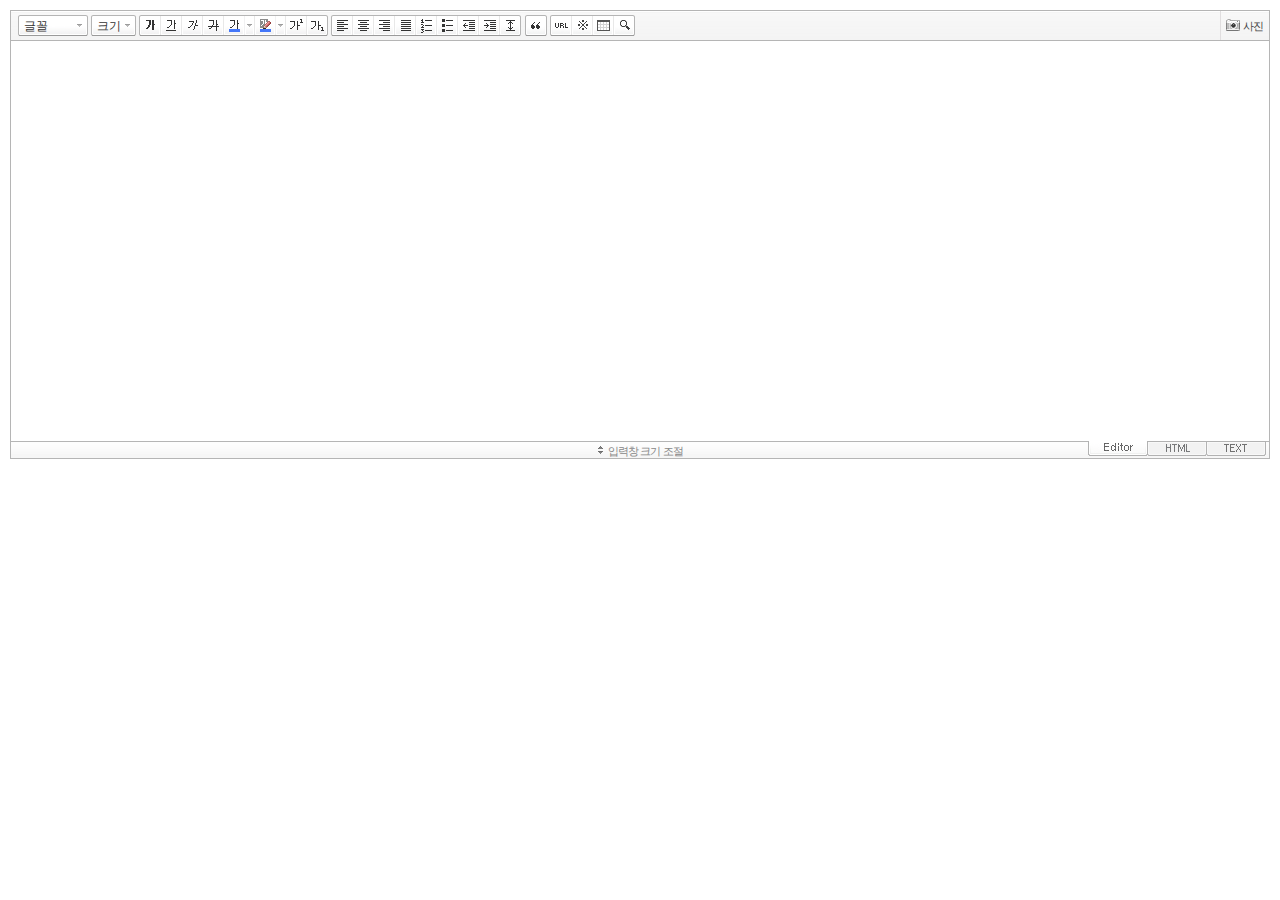
<file: awesomeCenter_som/src/main/webapp/resources/smarteditor/SmartEditor2Skin.html>
<!DOCTYPE HTML PUBLIC "-//W3C//DTD HTML 4.01 Transitional//EN" "http://www.w3.org/TR/html4/loose.dtd">
<html lang="ko">
<head>
<meta http-equiv="Content-Type" content="text/html; charset=utf-8">
<meta http-equiv="Content-Script-Type" content="text/javascript">
<meta http-equiv="Content-Style-Type" content="text/css">
<title>네이버 :: Smart Editor 2 &#8482;</title>
<link href="css/smart_editor2.css" rel="stylesheet" type="text/css">
<style type="text/css">
	body { margin: 10px; }
</style>
<script type="text/javascript" src="./js/lib/jindo2.all.js" charset="utf-8"></script>
<script type="text/javascript" src="./js/lib/jindo_component.js" charset="utf-8"></script>
<script type="text/javascript" src="./js/SE2M_Configuration.js" charset="utf-8"></script>	<!-- 설정 파일 -->
<script type="text/javascript" src="./js/SE2BasicCreator.js" charset="utf-8"></script>
<script type="text/javascript" src="./js/smarteditor2.min.js" charset="utf-8"></script>

<!-- 사진첨부샘플  --> 
<script type="text/javascript" src="./sample/js/plugin/hp_SE2M_AttachQuickPhoto.js" charset="utf-8"></script>
</head>
<body>



<!-- <span id="rev">Version: 2.8.2.12056 </span> -->

<!-- SE2 Markup Start -->	
<div id="smart_editor2">
	<div id="smart_editor2_content"><a href="#se2_iframe" class="blind">글쓰기영역으로 바로가기</a>
		<div class="se2_tool" id="se2_tool">
			
			<div class="se2_text_tool husky_seditor_text_tool">
			<ul class="se2_font_type">
				<li class="husky_seditor_ui_fontName"><button type="button" class="se2_font_family" title="글꼴"><span class="husky_se2m_current_fontName">글꼴</span></button>
					<!-- 글꼴 레이어 -->
					<div class="se2_layer husky_se_fontName_layer">
						<div class="se2_in_layer">
							<ul class="se2_l_font_fam">
							<li style="display:none"><button type="button"><span>@DisplayName@<span>(</span><em style="font-family:FontFamily;">@SampleText@</em><span>)</span></span></button></li>
							<li class="se2_division husky_seditor_font_separator"></li>
							<li><button type="button"><span>나눔고딕<span>(</span><em style="font-family:'나눔고딕',NanumGothic;">가나다라</em><span>)</span></span></button></li>
							<li><button type="button"><span>나눔명조<span>(</span><em style="font-family:'나눔명조',NanumMyeongjo;">가나다라</em><span>)</span></span></button></li>
							<li><button type="button"><span>나눔고딕코딩<span>(</span><em style="font-family:'나눔고딕코딩',NanumGothicCoding;">가나다라</em><span>)</span></span></button></li>
							<li><button type="button"><span>나눔바른고딕<span>(</span><em style="font-family:'나눔바른고딕',NanumBarunGothic;">가나다라</em><span>)</span></span></button></li>
							<li><button type="button"><span>나눔바른펜<span>(</span><em style="font-family:'나눔바른펜',NanumBarunPen;">가나다라</em><span>)</span></span></button></li>
							</ul>
						</div>
					</div>
					<!-- //글꼴 레이어 -->
				</li>

				<li class="husky_seditor_ui_fontSize"><button type="button" class="se2_font_size" title="글자크기"><span class="husky_se2m_current_fontSize">크기</span></button>
					<!-- 폰트 사이즈 레이어 -->
					<div class="se2_layer husky_se_fontSize_layer">
						<div class="se2_in_layer">
							<ul class="se2_l_font_size">
							<li><button type="button"><span style="margin-top:4px; margin-bottom:3px; margin-left:5px; font-size:7pt;">가나다라마바사<span style=" font-size:7pt;">(7pt)</span></span></button></li>
							<li><button type="button"><span style="margin-bottom:2px; font-size:8pt;">가나다라마바사<span style="font-size:8pt;">(8pt)</span></span></button></li>
							<li><button type="button"><span style="margin-bottom:1px; font-size:9pt;">가나다라마바사<span style="font-size:9pt;">(9pt)</span></span></button></li>
							<li><button type="button"><span style="margin-bottom:1px; font-size:10pt;">가나다라마바사<span style="font-size:10pt;">(10pt)</span></span></button></li>
							<li><button type="button"><span style="margin-bottom:2px; font-size:11pt;">가나다라마바사<span style="font-size:11pt;">(11pt)</span></span></button></li>
							<li><button type="button"><span style="margin-bottom:1px; font-size:12pt;">가나다라마바사<span style="font-size:12pt;">(12pt)</span></span></button></li>
							<li><button type="button"><span style="margin-bottom:2px; font-size:14pt;">가나다라마바사<span style="margin-left:6px;font-size:14pt;">(14pt)</span></span></button></li>
							<li><button type="button"><span style="margin-bottom:1px; font-size:18pt;">가나다라마바사<span style="margin-left:8px;font-size:18pt;">(18pt)</span></span></button></li>
							<li><button type="button"><span style="margin-left:3px; font-size:24pt;">가나다라마<span style="margin-left:11px;font-size:24pt;">(24pt)</span></span></button></li>
							<li><button type="button"><span style="margin-top:-1px; margin-left:3px; font-size:36pt;">가나다<span style="font-size:36pt;">(36pt)</span></span></button></li>
							</ul>
						</div>
					</div>
					<!-- //폰트 사이즈 레이어 -->
				</li>
</ul><ul>
				<li class="husky_seditor_ui_bold first_child"><button type="button" title="굵게[Ctrl+B]" class="se2_bold"><span class="_buttonRound tool_bg">굵게[Ctrl+B]</span></button></li>

				<li class="husky_seditor_ui_underline"><button type="button" title="밑줄[Ctrl+U]" class="se2_underline"><span class="_buttonRound">밑줄[Ctrl+U]</span></button></li>

				<li class="husky_seditor_ui_italic"><button type="button" title="기울임꼴[Ctrl+I]" class="se2_italic"><span class="_buttonRound">기울임꼴[Ctrl+I]</span></button></li>

				<li class="husky_seditor_ui_lineThrough"><button type="button" title="취소선[Ctrl+D]" class="se2_tdel"><span class="_buttonRound">취소선[Ctrl+D]</span></button></li>

				<li class="se2_pair husky_seditor_ui_fontColor"><span class="selected_color husky_se2m_fontColor_lastUsed" style="background-color:#4477f9"></span><span class="husky_seditor_ui_fontColorA"><button type="button" title="글자색" class="se2_fcolor"><span>글자색</span></button></span><span class="husky_seditor_ui_fontColorB"><button type="button" title="더보기" class="se2_fcolor_more"><span class="_buttonRound">더보기</span></button></span>				
					<!-- 글자색 -->
					<div class="se2_layer husky_se2m_fontcolor_layer" style="display:none">
						<div class="se2_in_layer husky_se2m_fontcolor_paletteHolder">
							<div class="se2_palette husky_se2m_color_palette">
								<ul class="se2_pick_color">
								<li><button type="button" title="#ff0000" style="background:#ff0000"><span><span>#ff0000</span></span></button></li>
								<li><button type="button" title="#ff6c00" style="background:#ff6c00"><span><span>#ff6c00</span></span></button></li>
								<li><button type="button" title="#ffaa00" style="background:#ffaa00"><span><span>#ffaa00</span></span></button></li>
								<li><button type="button" title="#ffef00" style="background:#ffef00"><span><span>#ffef00</span></span></button></li>
								<li><button type="button" title="#a6cf00" style="background:#a6cf00"><span><span>#a6cf00</span></span></button></li>
								<li><button type="button" title="#009e25" style="background:#009e25"><span><span>#009e25</span></span></button></li>
								<li><button type="button" title="#00b0a2" style="background:#00b0a2"><span><span>#00b0a2</span></span></button></li>
								<li><button type="button" title="#0075c8" style="background:#0075c8"><span><span>#0075c8</span></span></button></li>
								<li><button type="button" title="#3a32c3" style="background:#3a32c3"><span><span>#3a32c3</span></span></button></li>
								<li><button type="button" title="#7820b9" style="background:#7820b9"><span><span>#7820b9</span></span></button></li>
								<li><button type="button" title="#ef007c" style="background:#ef007c"><span><span>#ef007c</span></span></button></li>
								<li><button type="button" title="#000000" style="background:#000000"><span><span>#000000</span></span></button></li>
								<li><button type="button" title="#252525" style="background:#252525"><span><span>#252525</span></span></button></li>
								<li><button type="button" title="#464646" style="background:#464646"><span><span>#464646</span></span></button></li>
								<li><button type="button" title="#636363" style="background:#636363"><span><span>#636363</span></span></button></li>
								<li><button type="button" title="#7d7d7d" style="background:#7d7d7d"><span><span>#7d7d7d</span></span></button></li>
								<li><button type="button" title="#9a9a9a" style="background:#9a9a9a"><span><span>#9a9a9a</span></span></button></li>
								<li><button type="button" title="#ffe8e8" style="background:#ffe8e8"><span><span>#9a9a9a</span></span></button></li>
								<li><button type="button" title="#f7e2d2" style="background:#f7e2d2"><span><span>#f7e2d2</span></span></button></li>
								<li><button type="button" title="#f5eddc" style="background:#f5eddc"><span><span>#f5eddc</span></span></button></li>
								<li><button type="button" title="#f5f4e0" style="background:#f5f4e0"><span><span>#f5f4e0</span></span></button></li>
								<li><button type="button" title="#edf2c2" style="background:#edf2c2"><span><span>#edf2c2</span></span></button></li>
								<li><button type="button" title="#def7e5" style="background:#def7e5"><span><span>#def7e5</span></span></button></li>
								<li><button type="button" title="#d9eeec" style="background:#d9eeec"><span><span>#d9eeec</span></span></button></li>
								<li><button type="button" title="#c9e0f0" style="background:#c9e0f0"><span><span>#c9e0f0</span></span></button></li>
								<li><button type="button" title="#d6d4eb" style="background:#d6d4eb"><span><span>#d6d4eb</span></span></button></li>
								<li><button type="button" title="#e7dbed" style="background:#e7dbed"><span><span>#e7dbed</span></span></button></li>
								<li><button type="button" title="#f1e2ea" style="background:#f1e2ea"><span><span>#f1e2ea</span></span></button></li>
								<li><button type="button" title="#acacac" style="background:#acacac"><span><span>#acacac</span></span></button></li>
								<li><button type="button" title="#c2c2c2" style="background:#c2c2c2"><span><span>#c2c2c2</span></span></button></li>
								<li><button type="button" title="#cccccc" style="background:#cccccc"><span><span>#cccccc</span></span></button></li>
								<li><button type="button" title="#e1e1e1" style="background:#e1e1e1"><span><span>#e1e1e1</span></span></button></li>
								<li><button type="button" title="#ebebeb" style="background:#ebebeb"><span><span>#ebebeb</span></span></button></li>
								<li><button type="button" title="#ffffff" style="background:#ffffff"><span><span>#ffffff</span></span></button></li>
								</ul>
								<ul class="se2_pick_color" style="width:156px;">
								<li><button type="button" title="#e97d81" style="background:#e97d81"><span><span>#e97d81</span></span></button></li>
								<li><button type="button" title="#e19b73" style="background:#e19b73"><span><span>#e19b73</span></span></button></li>
								<li><button type="button" title="#d1b274" style="background:#d1b274"><span><span>#d1b274</span></span></button></li>
								<li><button type="button" title="#cfcca2" style="background:#cfcca2"><span><span>#cfcca2</span></span></button></li>
								<li><button type="button" title="#cfcca2" style="background:#cfcca2"><span><span>#cfcca2</span></span></button></li>
								<li><button type="button" title="#61b977" style="background:#61b977"><span><span>#61b977</span></span></button></li>
								<li><button type="button" title="#53aea8" style="background:#53aea8"><span><span>#53aea8</span></span></button></li>
								<li><button type="button" title="#518fbb" style="background:#518fbb"><span><span>#518fbb</span></span></button></li>
								<li><button type="button" title="#6a65bb" style="background:#6a65bb"><span><span>#6a65bb</span></span></button></li>
								<li><button type="button" title="#9a54ce" style="background:#9a54ce"><span><span>#9a54ce</span></span></button></li>
								<li><button type="button" title="#e573ae" style="background:#e573ae"><span><span>#e573ae</span></span></button></li>
								<li><button type="button" title="#5a504b" style="background:#5a504b"><span><span>#5a504b</span></span></button></li>
								<li><button type="button" title="#767b86" style="background:#767b86"><span><span>#767b86</span></span></button></li>
								<li><button type="button" title="#951015" style="background:#951015"><span><span>#951015</span></span></button></li>
								<li><button type="button" title="#6e391a" style="background:#6e391a"><span><span>#6e391a</span></span></button></li>
								<li><button type="button" title="#785c25" style="background:#785c25"><span><span>#785c25</span></span></button></li>
								<li><button type="button" title="#5f5b25" style="background:#5f5b25"><span><span>#5f5b25</span></span></button></li>
								<li><button type="button" title="#4c511f" style="background:#4c511f"><span><span>#4c511f</span></span></button></li>
								<li><button type="button" title="#1c4827" style="background:#1c4827"><span><span>#1c4827</span></span></button></li>
								<li><button type="button" title="#0d514c" style="background:#0d514c"><span><span>#0d514c</span></span></button></li>
								<li><button type="button" title="#1b496a" style="background:#1b496a"><span><span>#1b496a</span></span></button></li>
								<li><button type="button" title="#2b285f" style="background:#2b285f"><span><span>#2b285f</span></span></button></li>
								<li><button type="button" title="#45245b" style="background:#45245b"><span><span>#45245b</span></span></button></li>
								<li><button type="button" title="#721947" style="background:#721947"><span><span>#721947</span></span></button></li>
								<li><button type="button" title="#352e2c" style="background:#352e2c"><span><span>#352e2c</span></span></button></li>
								<li><button type="button" title="#3c3f45" style="background:#3c3f45"><span><span>#3c3f45</span></span></button></li>
								</ul>
								<button type="button" title="더보기" class="se2_view_more husky_se2m_color_palette_more_btn"><span>더보기</span></button>
								<div class="husky_se2m_color_palette_recent" style="display:none">
									<h4>최근 사용한 색</h4>
									<ul class="se2_pick_color">
									<li></li>
									<!-- 최근 사용한 색 템플릿 -->
									<!-- <li><button type="button" title="#e97d81" style="background:#e97d81"><span><span>#e97d81</span></span></button></li> -->
									<!-- //최근 사용한 색 템플릿 -->
									</ul>
								</div>								
								<div class="se2_palette2 husky_se2m_color_palette_colorpicker">
									<!--form action="http://test.emoticon.naver.com/colortable/TextAdd.nhn" method="post"-->
										<div class="se2_color_set">
											<span class="se2_selected_color"><span class="husky_se2m_cp_preview" style="background:#e97d81"></span></span><input type="text" name="" class="input_ty1 husky_se2m_cp_colorcode" value="#e97d81"><button type="button" class="se2_btn_insert husky_se2m_color_palette_ok_btn" title="입력"><span>입력</span></button></div>
										<!--input type="hidden" name="callback" value="http://test.emoticon.naver.com/colortable/result.jsp" />
										<input type="hidden" name="callback_func" value="1" />
										<input type="hidden" name="text_key" value="" />
										<input type="hidden" name="text_data" value="" />
									</form-->
									<div class="se2_gradation1 husky_se2m_cp_colpanel"></div>
									<div class="se2_gradation2 husky_se2m_cp_huepanel"></div>
								</div>
							</div>
                        </div>
					</div>
                    <!-- //글자색 -->
				</li>

				<li class="se2_pair husky_seditor_ui_BGColor"><span class="selected_color husky_se2m_BGColor_lastUsed" style="background-color:#4477f9"></span><span class="husky_seditor_ui_BGColorA"><button type="button" title="배경색" class="se2_bgcolor"><span>배경색</span></button></span><span class="husky_seditor_ui_BGColorB"><button type="button" title="더보기" class="se2_bgcolor_more"><span class="_buttonRound">더보기</span></button></span>
					<!-- 배경색 -->
					<div class="se2_layer se2_layer husky_se2m_BGColor_layer" style="display:none">
						<div class="se2_in_layer">
							<div class="se2_palette_bgcolor">
								<ul class="se2_background husky_se2m_bgcolor_list">
								<li><button type="button" title="배경색#ff0000 글자색#ffffff" style="background:#ff0000; color:#ffffff"><span><span>가나다</span></span></button></li>								
								<li><button type="button" title="배경색#6d30cf 글자색#ffffff" style="background:#6d30cf; color:#ffffff"><span><span>가나다</span></span></button></li>
								<li><button type="button" title="배경색#000000 글자색#ffffff" style="background:#000000; color:#ffffff"><span><span>가나다</span></span></button></li>
								<li><button type="button" title="배경색#ff6600 글자색#ffffff" style="background:#ff6600; color:#ffffff"><span><span>가나다</span></span></button></li>
								<li><button type="button" title="배경색#3333cc 글자색#ffffff" style="background:#3333cc; color:#ffffff"><span><span>가나다</span></span></button></li>
								<li><button type="button" title="배경색#333333 글자색#ffff00" style="background:#333333; color:#ffff00"><span><span>가나다</span></span></button></li>
								<li><button type="button" title="배경색#ffa700 글자색#ffffff" style="background:#ffa700; color:#ffffff"><span><span>가나다</span></span></button></li>
								<li><button type="button" title="배경색#009999 글자색#ffffff" style="background:#009999; color:#ffffff"><span><span>가나다</span></span></button></li>
								<li><button type="button" title="배경색#8e8e8e 글자색#ffffff" style="background:#8e8e8e; color:#ffffff"><span><span>가나다</span></span></button></li>								
								<li><button type="button" title="배경색#cc9900 글자색#ffffff" style="background:#cc9900; color:#ffffff"><span><span>가나다</span></span></button></li>
								<li><button type="button" title="배경색#77b02b 글자색#ffffff" style="background:#77b02b; color:#ffffff"><span><span>가나다</span></span></button></li>
								<li><button type="button" title="배경색#ffffff 글자색#000000" style="background:#ffffff; color:#000000"><span><span>가나다</span></span></button></li>
								</ul>
							</div>
							<div class="husky_se2m_BGColor_paletteHolder"></div>
                        </div>
					</div>
                    <!-- //배경색 -->
				</li>

				<li class="husky_seditor_ui_superscript"><button type="button" title="윗첨자" class="se2_sup"><span class="_buttonRound">윗첨자</span></button></li>

				<li class="husky_seditor_ui_subscript last_child"><button type="button" title="아래첨자" class="se2_sub"><span class="_buttonRound tool_bg">아래첨자</span></button></li>
</ul><ul>
				<li class="husky_seditor_ui_justifyleft first_child"><button type="button" title="왼쪽정렬" class="se2_left"><span class="_buttonRound tool_bg">왼쪽정렬</span></button></li>

				<li class="husky_seditor_ui_justifycenter"><button type="button" title="가운데정렬" class="se2_center"><span class="_buttonRound">가운데정렬</span></button></li>

				<li class="husky_seditor_ui_justifyright"><button type="button" title="오른쪽정렬" class="se2_right"><span class="_buttonRound">오른쪽정렬</span></button></li>

				<li class="husky_seditor_ui_justifyfull"><button type="button" title="양쪽정렬" class="se2_justify"><span class="_buttonRound">양쪽정렬</span></button></li>

				<li class="husky_seditor_ui_orderedlist"><button type="button" title="번호매기기" class="se2_ol"><span class="_buttonRound">번호매기기</span></button></li>

				<li class="husky_seditor_ui_unorderedlist"><button type="button" title="글머리기호" class="se2_ul"><span class="_buttonRound">글머리기호</span></button></li>

				<li class="husky_seditor_ui_outdent"><button type="button" title="내어쓰기[Shift+Tab]" class="se2_outdent"><span class="_buttonRound">내어쓰기[Shift+Tab]</span></button></li>

				<li class="husky_seditor_ui_indent"><button type="button" title="들여쓰기[Tab]" class="se2_indent"><span class="_buttonRound">들여쓰기[Tab]</span></button></li>			

				<li class="husky_seditor_ui_lineHeight last_child"><button type="button" title="줄간격" class="se2_lineheight" ><span class="_buttonRound tool_bg">줄간격</span></button>
					<!-- 줄간격 레이어 -->
					<div class="se2_layer husky_se2m_lineHeight_layer">
						<div class="se2_in_layer">
							<ul class="se2_l_line_height">
							<li><button type="button"><span>50%</span></button></li>
							<li><button type="button"><span>80%</span></button></li>
							<li><button type="button"><span>100%</span></button></li>
							<li><button type="button"><span>120%</span></button></li>
							<li><button type="button"><span>150%</span></button></li>
							<li><button type="button"><span>180%</span></button></li>
							<li><button type="button"><span>200%</span></button></li>
							</ul>
							<div class="se2_l_line_height_user husky_se2m_lineHeight_direct_input">
								<h3>직접 입력</h3>
								<span class="bx_input">
								<input type="text" class="input_ty1" maxlength="3" style="width:75px">
								<button type="button" title="1% 더하기" class="btn_up"><span>1% 더하기</span></button>
								<button type="button" title="1% 빼기" class="btn_down"><span>1% 빼기</span></button>
								</span>		
								<div class="btn_area">
									<button type="button" class="se2_btn_apply3"><span>적용</span></button><button type="button" class="se2_btn_cancel3"><span>취소</span></button>
								</div>
							</div>
						</div>
					</div>
					<!-- //줄간격 레이어 -->
				</li>
</ul><ul>
				<li class="husky_seditor_ui_quote single_child"><button type="button" title="인용구" class="se2_blockquote"><span class="_buttonRound tool_bg">인용구</span></button>
					<!-- 인용구 -->
					<div class="se2_layer husky_seditor_blockquote_layer" style="margin-left:-407px; display:none;">
						<div class="se2_in_layer">
							<div class="se2_quote">
								<ul>
								<li class="q1"><button type="button" class="se2_quote1"><span><span>인용구 스타일1</span></span></button></li>
								<li class="q2"><button type="button" class="se2_quote2"><span><span>인용구 스타일2</span></span></button></li>
								<li class="q3"><button type="button" class="se2_quote3"><span><span>인용구 스타일3</span></span></button></li>
								<li class="q4"><button type="button" class="se2_quote4"><span><span>인용구 스타일4</span></span></button></li>
								<li class="q5"><button type="button" class="se2_quote5"><span><span>인용구 스타일5</span></span></button></li>
								<li class="q6"><button type="button" class="se2_quote6"><span><span>인용구 스타일6</span></span></button></li>
								<li class="q7"><button type="button" class="se2_quote7"><span><span>인용구 스타일7</span></span></button></li>
								<li class="q8"><button type="button" class="se2_quote8"><span><span>인용구 스타일8</span></span></button></li>
								<li class="q9"><button type="button" class="se2_quote9"><span><span>인용구 스타일9</span></span></button></li>
								<li class="q10"><button type="button" class="se2_quote10"><span><span>인용구 스타일10</span></span></button></li>
								</ul>
								<button type="button" class="se2_cancel2"><span>적용취소</span></button>
							</div>
						</div>
					</div>
					<!-- //인용구 -->
				</li>
</ul><ul>
				<li class="husky_seditor_ui_hyperlink first_child"><button type="button" title="링크" class="se2_url"><span class="_buttonRound tool_bg">링크</span></button>
					<!-- 링크 -->
					<div class="se2_layer" style="margin-left:-285px">
						<div class="se2_in_layer">
							<div class="se2_url2">
								<input type="text" class="input_ty1" value="http://">
								<button type="button" class="se2_apply"><span>적용</span></button><button type="button" class="se2_cancel"><span>취소</span></button>
							</div>
						</div>
					</div>
					<!-- //링크 -->
				</li>

				<li class="husky_seditor_ui_sCharacter"><button type="button" title="특수기호" class="se2_character"><span class="_buttonRound">특수기호</span></button>
					<!-- 특수기호 -->
					<div class="se2_layer husky_seditor_sCharacter_layer" style="margin-left:-448px;">
						<div class="se2_in_layer">
							<div class="se2_bx_character">
								<ul class="se2_char_tab">
								<li class="active"><button type="button" title="일반기호" class="se2_char1"><span>일반기호</span></button>
									<div class="se2_s_character">
										<ul class="husky_se2m_sCharacter_list">
											<li></li>
											<!-- 일반기호 목록 -->
											<!-- <li class="hover"><button type="button"><span>｛</span></button></li><li class="active"><button type="button"><span>｝</span></button></li><li><button type="button"><span>〔</span></button></li><li><button type="button"><span>〕</span></button></li><li><button type="button"><span>〈</span></button></li><li><button type="button"><span>〉</span></button></li><li><button type="button"><span>《</span></button></li><li><button type="button"><span>》</span></button></li><li><button type="button"><span>「</span></button></li><li><button type="button"><span>」</span></button></li><li><button type="button"><span>『</span></button></li><li><button type="button"><span>』</span></button></li><li><button type="button"><span>【</span></button></li><li><button type="button"><span>】</span></button></li><li><button type="button"><span>‘</span></button></li><li><button type="button"><span>’</span></button></li><li><button type="button"><span>“</span></button></li><li><button type="button"><span>”</span></button></li><li><button type="button"><span>、</span></button></li><li><button type="button"><span>。</span></button></li><li><button type="button"><span>·</span></button></li><li><button type="button"><span>‥</span></button></li><li><button type="button"><span>…</span></button></li><li><button type="button"><span>§</span></button></li><li><button type="button"><span>※</span></button></li><li><button type="button"><span>☆</span></button></li><li><button type="button"><span>★</span></button></li><li><button type="button"><span>○</span></button></li><li><button type="button"><span>●</span></button></li><li><button type="button"><span>◎</span></button></li><li><button type="button"><span>◇</span></button></li><li><button type="button"><span>◆</span></button></li><li><button type="button"><span>□</span></button></li><li><button type="button"><span>■</span></button></li><li><button type="button"><span>△</span></button></li><li><button type="button"><span>▲</span></button></li><li><button type="button"><span>▽</span></button></li><li><button type="button"><span>▼</span></button></li><li><button type="button"><span>◁</span></button></li><li><button type="button"><span>◀</span></button></li><li><button type="button"><span>▷</span></button></li><li><button type="button"><span>▶</span></button></li><li><button type="button"><span>♤</span></button></li><li><button type="button"><span>♠</span></button></li><li><button type="button"><span>♡</span></button></li><li><button type="button"><span>♥</span></button></li><li><button type="button"><span>♧</span></button></li><li><button type="button"><span>♣</span></button></li><li><button type="button"><span>⊙</span></button></li><li><button type="button"><span>◈</span></button></li><li><button type="button"><span>▣</span></button></li><li><button type="button"><span>◐</span></button></li><li><button type="button"><span>◑</span></button></li><li><button type="button"><span>▒</span></button></li><li><button type="button"><span>▤</span></button></li><li><button type="button"><span>▥</span></button></li><li><button type="button"><span>▨</span></button></li><li><button type="button"><span>▧</span></button></li><li><button type="button"><span>▦</span></button></li><li><button type="button"><span>▩</span></button></li><li><button type="button"><span>±</span></button></li><li><button type="button"><span>×</span></button></li><li><button type="button"><span>÷</span></button></li><li><button type="button"><span>≠</span></button></li><li><button type="button"><span>≤</span></button></li><li><button type="button"><span>≥</span></button></li><li><button type="button"><span>∞</span></button></li><li><button type="button"><span>∴</span></button></li><li><button type="button"><span>°</span></button></li><li><button type="button"><span>′</span></button></li><li><button type="button"><span>″</span></button></li><li><button type="button"><span>∠</span></button></li><li><button type="button"><span>⊥</span></button></li><li><button type="button"><span>⌒</span></button></li><li><button type="button"><span>∂</span></button></li><li><button type="button"><span>≡</span></button></li><li><button type="button"><span>≒</span></button></li><li><button type="button"><span>≪</span></button></li><li><button type="button"><span>≫</span></button></li><li><button type="button"><span>√</span></button></li><li><button type="button"><span>∽</span></button></li><li><button type="button"><span>∝</span></button></li><li><button type="button"><span>∵</span></button></li><li><button type="button"><span>∫</span></button></li><li><button type="button"><span>∬</span></button></li><li><button type="button"><span>∈</span></button></li><li><button type="button"><span>∋</span></button></li><li><button type="button"><span>⊆</span></button></li><li><button type="button"><span>⊇</span></button></li><li><button type="button"><span>⊂</span></button></li><li><button type="button"><span>⊃</span></button></li><li><button type="button"><span>∪</span></button></li><li><button type="button"><span>∩</span></button></li><li><button type="button"><span>∧</span></button></li><li><button type="button"><span>∨</span></button></li><li><button type="button"><span>￢</span></button></li><li><button type="button"><span>⇒</span></button></li><li><button type="button"><span>⇔</span></button></li><li><button type="button"><span>∀</span></button></li><li><button type="button"><span>∃</span></button></li><li><button type="button"><span>´</span></button></li><li><button type="button"><span>～</span></button></li><li><button type="button"><span>ˇ</span></button></li><li><button type="button"><span>˘</span></button></li><li><button type="button"><span>˝</span></button></li><li><button type="button"><span>˚</span></button></li><li><button type="button"><span>˙</span></button></li><li><button type="button"><span>¸</span></button></li><li><button type="button"><span>˛</span></button></li><li><button type="button"><span>¡</span></button></li><li><button type="button"><span>¿</span></button></li><li><button type="button"><span>ː</span></button></li><li><button type="button"><span>∮</span></button></li><li><button type="button"><span>∑</span></button></li><li><button type="button"><span>∏</span></button></li><li><button type="button"><span>♭</span></button></li><li><button type="button"><span>♩</span></button></li><li><button type="button"><span>♪</span></button></li><li><button type="button"><span>♬</span></button></li><li><button type="button"><span>㉿</span></button></li><li><button type="button"><span>→</span></button></li><li><button type="button"><span>←</span></button></li><li><button type="button"><span>↑</span></button></li><li><button type="button"><span>↓</span></button></li><li><button type="button"><span>↔</span></button></li><li><button type="button"><span>↕</span></button></li><li><button type="button"><span>↗</span></button></li><li><button type="button"><span>↙</span></button></li><li><button type="button"><span>↖</span></button></li><li><button type="button"><span>↘</span></button></li><li><button type="button"><span>㈜</span></button></li><li><button type="button"><span>№</span></button></li><li><button type="button"><span>㏇</span></button></li><li><button type="button"><span>™</span></button></li><li><button type="button"><span>㏂</span></button></li><li><button type="button"><span>㏘</span></button></li><li><button type="button"><span>℡</span></button></li><li><button type="button"><span>♨</span></button></li><li><button type="button"><span>☏</span></button></li><li><button type="button"><span>☎</span></button></li><li><button type="button"><span>☜</span></button></li><li><button type="button"><span>☞</span></button></li><li><button type="button"><span>¶</span></button></li><li><button type="button"><span>†</span></button></li><li><button type="button"><span>‡</span></button></li><li><button type="button"><span>®</span></button></li><li><button type="button"><span>ª</span></button></li><li><button type="button"><span>º</span></button></li><li><button type="button"><span>♂</span></button></li><li><button type="button"><span>♀</span></button></li> -->
										</ul>
									</div>
								</li>
								<li><button type="button" title="숫자와 단위" class="se2_char2"><span>숫자와 단위</span></button>
									<div class="se2_s_character">
										<ul class="husky_se2m_sCharacter_list">
											<li></li>
											<!-- 숫자와 단위 목록 -->
											<!-- <li class="hover"><button type="button"><span>½</span></button></li><li><button type="button"><span>⅓</span></button></li><li><button type="button"><span>⅔</span></button></li><li><button type="button"><span>¼</span></button></li><li><button type="button"><span>¾</span></button></li><li><button type="button"><span>⅛</span></button></li><li><button type="button"><span>⅜</span></button></li><li><button type="button"><span>⅝</span></button></li><li><button type="button"><span>⅞</span></button></li><li><button type="button"><span>¹</span></button></li><li><button type="button"><span>²</span></button></li><li><button type="button"><span>³</span></button></li><li><button type="button"><span>⁴</span></button></li><li><button type="button"><span>ⁿ</span></button></li><li><button type="button"><span>₁</span></button></li><li><button type="button"><span>₂</span></button></li><li><button type="button"><span>₃</span></button></li><li><button type="button"><span>₄</span></button></li><li><button type="button"><span>Ⅰ</span></button></li><li><button type="button"><span>Ⅱ</span></button></li><li><button type="button"><span>Ⅲ</span></button></li><li><button type="button"><span>Ⅳ</span></button></li><li><button type="button"><span>Ⅴ</span></button></li><li><button type="button"><span>Ⅵ</span></button></li><li><button type="button"><span>Ⅶ</span></button></li><li><button type="button"><span>Ⅷ</span></button></li><li><button type="button"><span>Ⅸ</span></button></li><li><button type="button"><span>Ⅹ</span></button></li><li><button type="button"><span>ⅰ</span></button></li><li><button type="button"><span>ⅱ</span></button></li><li><button type="button"><span>ⅲ</span></button></li><li><button type="button"><span>ⅳ</span></button></li><li><button type="button"><span>ⅴ</span></button></li><li><button type="button"><span>ⅵ</span></button></li><li><button type="button"><span>ⅶ</span></button></li><li><button type="button"><span>ⅷ</span></button></li><li><button type="button"><span>ⅸ</span></button></li><li><button type="button"><span>ⅹ</span></button></li><li><button type="button"><span>￦</span></button></li><li><button type="button"><span>$</span></button></li><li><button type="button"><span>￥</span></button></li><li><button type="button"><span>￡</span></button></li><li><button type="button"><span>€</span></button></li><li><button type="button"><span>℃</span></button></li><li><button type="button"><span>A</span></button></li><li><button type="button"><span>℉</span></button></li><li><button type="button"><span>￠</span></button></li><li><button type="button"><span>¤</span></button></li><li><button type="button"><span>‰</span></button></li><li><button type="button"><span>㎕</span></button></li><li><button type="button"><span>㎖</span></button></li><li><button type="button"><span>㎗</span></button></li><li><button type="button"><span>ℓ</span></button></li><li><button type="button"><span>㎘</span></button></li><li><button type="button"><span>㏄</span></button></li><li><button type="button"><span>㎣</span></button></li><li><button type="button"><span>㎤</span></button></li><li><button type="button"><span>㎥</span></button></li><li><button type="button"><span>㎦</span></button></li><li><button type="button"><span>㎙</span></button></li><li><button type="button"><span>㎚</span></button></li><li><button type="button"><span>㎛</span></button></li><li><button type="button"><span>㎜</span></button></li><li><button type="button"><span>㎝</span></button></li><li><button type="button"><span>㎞</span></button></li><li><button type="button"><span>㎟</span></button></li><li><button type="button"><span>㎠</span></button></li><li><button type="button"><span>㎡</span></button></li><li><button type="button"><span>㎢</span></button></li><li><button type="button"><span>㏊</span></button></li><li><button type="button"><span>㎍</span></button></li><li><button type="button"><span>㎎</span></button></li><li><button type="button"><span>㎏</span></button></li><li><button type="button"><span>㏏</span></button></li><li><button type="button"><span>㎈</span></button></li><li><button type="button"><span>㎉</span></button></li><li><button type="button"><span>㏈</span></button></li><li><button type="button"><span>㎧</span></button></li><li><button type="button"><span>㎨</span></button></li><li><button type="button"><span>㎰</span></button></li><li><button type="button"><span>㎱</span></button></li><li><button type="button"><span>㎲</span></button></li><li><button type="button"><span>㎳</span></button></li><li><button type="button"><span>㎴</span></button></li><li><button type="button"><span>㎵</span></button></li><li><button type="button"><span>㎶</span></button></li><li><button type="button"><span>㎷</span></button></li><li><button type="button"><span>㎸</span></button></li><li><button type="button"><span>㎹</span></button></li><li><button type="button"><span>㎀</span></button></li><li><button type="button"><span>㎁</span></button></li><li><button type="button"><span>㎂</span></button></li><li><button type="button"><span>㎃</span></button></li><li><button type="button"><span>㎄</span></button></li><li><button type="button"><span>㎺</span></button></li><li><button type="button"><span>㎻</span></button></li><li><button type="button"><span>㎼</span></button></li><li><button type="button"><span>㎽</span></button></li><li><button type="button"><span>㎾</span></button></li><li><button type="button"><span>㎿</span></button></li><li><button type="button"><span>㎐</span></button></li><li><button type="button"><span>㎑</span></button></li><li><button type="button"><span>㎒</span></button></li><li><button type="button"><span>㎓</span></button></li><li><button type="button"><span>㎔</span></button></li><li><button type="button"><span>Ω</span></button></li><li><button type="button"><span>㏀</span></button></li><li><button type="button"><span>㏁</span></button></li><li><button type="button"><span>㎊</span></button></li><li><button type="button"><span>㎋</span></button></li><li><button type="button"><span>㎌</span></button></li><li><button type="button"><span>㏖</span></button></li><li><button type="button"><span>㏅</span></button></li><li><button type="button"><span>㎭</span></button></li><li><button type="button"><span>㎮</span></button></li><li><button type="button"><span>㎯</span></button></li><li><button type="button"><span>㏛</span></button></li><li><button type="button"><span>㎩</span></button></li><li><button type="button"><span>㎪</span></button></li><li><button type="button"><span>㎫</span></button></li><li><button type="button"><span>㎬</span></button></li><li><button type="button"><span>㏝</span></button></li><li><button type="button"><span>㏐</span></button></li><li><button type="button"><span>㏓</span></button></li><li><button type="button"><span>㏃</span></button></li><li><button type="button"><span>㏉</span></button></li><li><button type="button"><span>㏜</span></button></li><li><button type="button"><span>㏆</span></button></li> -->
										</ul>
									</div>
								</li>
								<li><button type="button" title="원,괄호" class="se2_char3"><span>원,괄호</span></button>
									<div class="se2_s_character">
										<ul class="husky_se2m_sCharacter_list">
											<li></li>
											<!-- 원,괄호 목록 -->
											<!-- <li><button type="button"><span>㉠</span></button></li><li><button type="button"><span>㉡</span></button></li><li><button type="button"><span>㉢</span></button></li><li><button type="button"><span>㉣</span></button></li><li><button type="button"><span>㉤</span></button></li><li><button type="button"><span>㉥</span></button></li><li><button type="button"><span>㉦</span></button></li><li><button type="button"><span>㉧</span></button></li><li><button type="button"><span>㉨</span></button></li><li><button type="button"><span>㉩</span></button></li><li><button type="button"><span>㉪</span></button></li><li><button type="button"><span>㉫</span></button></li><li><button type="button"><span>㉬</span></button></li><li><button type="button"><span>㉭</span></button></li><li><button type="button"><span>㉮</span></button></li><li><button type="button"><span>㉯</span></button></li><li><button type="button"><span>㉰</span></button></li><li><button type="button"><span>㉱</span></button></li><li><button type="button"><span>㉲</span></button></li><li><button type="button"><span>㉳</span></button></li><li><button type="button"><span>㉴</span></button></li><li><button type="button"><span>㉵</span></button></li><li><button type="button"><span>㉶</span></button></li><li><button type="button"><span>㉷</span></button></li><li><button type="button"><span>㉸</span></button></li><li><button type="button"><span>㉹</span></button></li><li><button type="button"><span>㉺</span></button></li><li><button type="button"><span>㉻</span></button></li><li><button type="button"><span>ⓐ</span></button></li><li><button type="button"><span>ⓑ</span></button></li><li><button type="button"><span>ⓒ</span></button></li><li><button type="button"><span>ⓓ</span></button></li><li><button type="button"><span>ⓔ</span></button></li><li><button type="button"><span>ⓕ</span></button></li><li><button type="button"><span>ⓖ</span></button></li><li><button type="button"><span>ⓗ</span></button></li><li><button type="button"><span>ⓘ</span></button></li><li><button type="button"><span>ⓙ</span></button></li><li><button type="button"><span>ⓚ</span></button></li><li><button type="button"><span>ⓛ</span></button></li><li><button type="button"><span>ⓜ</span></button></li><li><button type="button"><span>ⓝ</span></button></li><li><button type="button"><span>ⓞ</span></button></li><li><button type="button"><span>ⓟ</span></button></li><li><button type="button"><span>ⓠ</span></button></li><li><button type="button"><span>ⓡ</span></button></li><li><button type="button"><span>ⓢ</span></button></li><li><button type="button"><span>ⓣ</span></button></li><li><button type="button"><span>ⓤ</span></button></li><li><button type="button"><span>ⓥ</span></button></li><li><button type="button"><span>ⓦ</span></button></li><li><button type="button"><span>ⓧ</span></button></li><li><button type="button"><span>ⓨ</span></button></li><li><button type="button"><span>ⓩ</span></button></li><li><button type="button"><span>①</span></button></li><li><button type="button"><span>②</span></button></li><li><button type="button"><span>③</span></button></li><li><button type="button"><span>④</span></button></li><li><button type="button"><span>⑤</span></button></li><li><button type="button"><span>⑥</span></button></li><li><button type="button"><span>⑦</span></button></li><li><button type="button"><span>⑧</span></button></li><li><button type="button"><span>⑨</span></button></li><li><button type="button"><span>⑩</span></button></li><li><button type="button"><span>⑪</span></button></li><li><button type="button"><span>⑫</span></button></li><li><button type="button"><span>⑬</span></button></li><li><button type="button"><span>⑭</span></button></li><li><button type="button"><span>⑮</span></button></li><li><button type="button"><span>㈀</span></button></li><li><button type="button"><span>㈁</span></button></li><li class="hover"><button type="button"><span>㈂</span></button></li><li><button type="button"><span>㈃</span></button></li><li><button type="button"><span>㈄</span></button></li><li><button type="button"><span>㈅</span></button></li><li><button type="button"><span>㈆</span></button></li><li><button type="button"><span>㈇</span></button></li><li><button type="button"><span>㈈</span></button></li><li><button type="button"><span>㈉</span></button></li><li><button type="button"><span>㈊</span></button></li><li><button type="button"><span>㈋</span></button></li><li><button type="button"><span>㈌</span></button></li><li><button type="button"><span>㈍</span></button></li><li><button type="button"><span>㈎</span></button></li><li><button type="button"><span>㈏</span></button></li><li><button type="button"><span>㈐</span></button></li><li><button type="button"><span>㈑</span></button></li><li><button type="button"><span>㈒</span></button></li><li><button type="button"><span>㈓</span></button></li><li><button type="button"><span>㈔</span></button></li><li><button type="button"><span>㈕</span></button></li><li><button type="button"><span>㈖</span></button></li><li><button type="button"><span>㈗</span></button></li><li><button type="button"><span>㈘</span></button></li><li><button type="button"><span>㈙</span></button></li><li><button type="button"><span>㈚</span></button></li><li><button type="button"><span>㈛</span></button></li><li><button type="button"><span>⒜</span></button></li><li><button type="button"><span>⒝</span></button></li><li><button type="button"><span>⒞</span></button></li><li><button type="button"><span>⒟</span></button></li><li><button type="button"><span>⒠</span></button></li><li><button type="button"><span>⒡</span></button></li><li><button type="button"><span>⒢</span></button></li><li><button type="button"><span>⒣</span></button></li><li><button type="button"><span>⒤</span></button></li><li><button type="button"><span>⒥</span></button></li><li><button type="button"><span>⒦</span></button></li><li><button type="button"><span>⒧</span></button></li><li><button type="button"><span>⒨</span></button></li><li><button type="button"><span>⒩</span></button></li><li><button type="button"><span>⒪</span></button></li><li><button type="button"><span>⒫</span></button></li><li><button type="button"><span>⒬</span></button></li><li><button type="button"><span>⒭</span></button></li><li><button type="button"><span>⒮</span></button></li><li><button type="button"><span>⒯</span></button></li><li><button type="button"><span>⒰</span></button></li><li><button type="button"><span>⒱</span></button></li><li><button type="button"><span>⒲</span></button></li><li><button type="button"><span>⒳</span></button></li><li><button type="button"><span>⒴</span></button></li><li><button type="button"><span>⒵</span></button></li><li><button type="button"><span>⑴</span></button></li><li><button type="button"><span>⑵</span></button></li><li><button type="button"><span>⑶</span></button></li><li><button type="button"><span>⑷</span></button></li><li><button type="button"><span>⑸</span></button></li><li><button type="button"><span>⑹</span></button></li><li><button type="button"><span>⑺</span></button></li><li><button type="button"><span>⑻</span></button></li><li><button type="button"><span>⑼</span></button></li><li><button type="button"><span>⑽</span></button></li><li><button type="button"><span>⑾</span></button></li><li><button type="button"><span>⑿</span></button></li><li><button type="button"><span>⒀</span></button></li><li><button type="button"><span>⒁</span></button></li><li><button type="button"><span>⒂</span></button></li> -->
										</ul>
									</div>
								</li>
								<li><button type="button" title="한글" class="se2_char4"><span>한글</span></button>
									<div class="se2_s_character">
										<ul class="husky_se2m_sCharacter_list">
											<li></li>
											<!-- 한글 목록 -->
											<!-- <li><button type="button"><span>ㄱ</span></button></li><li><button type="button"><span>ㄲ</span></button></li><li><button type="button"><span>ㄳ</span></button></li><li><button type="button"><span>ㄴ</span></button></li><li><button type="button"><span>ㄵ</span></button></li><li><button type="button"><span>ㄶ</span></button></li><li><button type="button"><span>ㄷ</span></button></li><li><button type="button"><span>ㄸ</span></button></li><li><button type="button"><span>ㄹ</span></button></li><li><button type="button"><span>ㄺ</span></button></li><li><button type="button"><span>ㄻ</span></button></li><li><button type="button"><span>ㄼ</span></button></li><li><button type="button"><span>ㄽ</span></button></li><li><button type="button"><span>ㄾ</span></button></li><li><button type="button"><span>ㄿ</span></button></li><li><button type="button"><span>ㅀ</span></button></li><li><button type="button"><span>ㅁ</span></button></li><li><button type="button"><span>ㅂ</span></button></li><li><button type="button"><span>ㅃ</span></button></li><li><button type="button"><span>ㅄ</span></button></li><li><button type="button"><span>ㅅ</span></button></li><li><button type="button"><span>ㅆ</span></button></li><li><button type="button"><span>ㅇ</span></button></li><li><button type="button"><span>ㅈ</span></button></li><li><button type="button"><span>ㅉ</span></button></li><li><button type="button"><span>ㅊ</span></button></li><li><button type="button"><span>ㅋ</span></button></li><li><button type="button"><span>ㅌ</span></button></li><li><button type="button"><span>ㅍ</span></button></li><li><button type="button"><span>ㅎ</span></button></li><li><button type="button"><span>ㅏ</span></button></li><li><button type="button"><span>ㅐ</span></button></li><li><button type="button"><span>ㅑ</span></button></li><li><button type="button"><span>ㅒ</span></button></li><li><button type="button"><span>ㅓ</span></button></li><li><button type="button"><span>ㅔ</span></button></li><li><button type="button"><span>ㅕ</span></button></li><li><button type="button"><span>ㅖ</span></button></li><li><button type="button"><span>ㅗ</span></button></li><li><button type="button"><span>ㅘ</span></button></li><li><button type="button"><span>ㅙ</span></button></li><li><button type="button"><span>ㅚ</span></button></li><li><button type="button"><span>ㅛ</span></button></li><li><button type="button"><span>ㅜ</span></button></li><li><button type="button"><span>ㅝ</span></button></li><li><button type="button"><span>ㅞ</span></button></li><li><button type="button"><span>ㅟ</span></button></li><li><button type="button"><span>ㅠ</span></button></li><li><button type="button"><span>ㅡ</span></button></li><li><button type="button"><span>ㅢ</span></button></li><li><button type="button"><span>ㅣ</span></button></li><li><button type="button"><span>ㅥ</span></button></li><li><button type="button"><span>ㅦ</span></button></li><li><button type="button"><span>ㅧ</span></button></li><li><button type="button"><span>ㅨ</span></button></li><li><button type="button"><span>ㅩ</span></button></li><li><button type="button"><span>ㅪ</span></button></li><li><button type="button"><span>ㅫ</span></button></li><li><button type="button"><span>ㅬ</span></button></li><li><button type="button"><span>ㅭ</span></button></li><li><button type="button"><span>ㅮ</span></button></li><li><button type="button"><span>ㅯ</span></button></li><li><button type="button"><span>ㅰ</span></button></li><li><button type="button"><span>ㅱ</span></button></li><li><button type="button"><span>ㅲ</span></button></li><li><button type="button"><span>ㅳ</span></button></li><li><button type="button"><span>ㅴ</span></button></li><li><button type="button"><span>ㅵ</span></button></li><li><button type="button"><span>ㅶ</span></button></li><li><button type="button"><span>ㅷ</span></button></li><li><button type="button"><span>ㅸ</span></button></li><li><button type="button"><span>ㅹ</span></button></li><li><button type="button"><span>ㅺ</span></button></li><li><button type="button"><span>ㅻ</span></button></li><li><button type="button"><span>ㅼ</span></button></li><li><button type="button"><span>ㅽ</span></button></li><li><button type="button"><span>ㅾ</span></button></li><li><button type="button"><span>ㅿ</span></button></li><li><button type="button"><span>ㆀ</span></button></li><li><button type="button"><span>ㆁ</span></button></li><li><button type="button"><span>ㆂ</span></button></li><li><button type="button"><span>ㆃ</span></button></li><li><button type="button"><span>ㆄ</span></button></li><li><button type="button"><span>ㆅ</span></button></li><li><button type="button"><span>ㆆ</span></button></li><li><button type="button"><span>ㆇ</span></button></li><li><button type="button"><span>ㆈ</span></button></li><li><button type="button"><span>ㆉ</span></button></li><li><button type="button"><span>ㆊ</span></button></li><li><button type="button"><span>ㆋ</span></button></li><li><button type="button"><span>ㆌ</span></button></li><li><button type="button"><span>ㆍ</span></button></li><li><button type="button"><span>ㆎ</span></button></li> -->
										</ul>
									</div>
								</li>
								<li><button type="button" title="그리스,라틴어" class="se2_char5"><span>그리스,라틴어</span></button>
									<div class="se2_s_character">
										<ul class="husky_se2m_sCharacter_list">
											<li></li>
											<!-- 그리스,라틴어 목록 -->
											<!-- <li><button type="button"><span>Α</span></button></li><li><button type="button"><span>Β</span></button></li><li><button type="button"><span>Γ</span></button></li><li><button type="button"><span>Δ</span></button></li><li><button type="button"><span>Ε</span></button></li><li><button type="button"><span>Ζ</span></button></li><li><button type="button"><span>Η</span></button></li><li><button type="button"><span>Θ</span></button></li><li><button type="button"><span>Ι</span></button></li><li><button type="button"><span>Κ</span></button></li><li><button type="button"><span>Λ</span></button></li><li><button type="button"><span>Μ</span></button></li><li><button type="button"><span>Ν</span></button></li><li><button type="button"><span>Ξ</span></button></li><li class="hover"><button type="button"><span>Ο</span></button></li><li><button type="button"><span>Π</span></button></li><li><button type="button"><span>Ρ</span></button></li><li><button type="button"><span>Σ</span></button></li><li><button type="button"><span>Τ</span></button></li><li><button type="button"><span>Υ</span></button></li><li><button type="button"><span>Φ</span></button></li><li><button type="button"><span>Χ</span></button></li><li><button type="button"><span>Ψ</span></button></li><li><button type="button"><span>Ω</span></button></li><li><button type="button"><span>α</span></button></li><li><button type="button"><span>β</span></button></li><li><button type="button"><span>γ</span></button></li><li><button type="button"><span>δ</span></button></li><li><button type="button"><span>ε</span></button></li><li><button type="button"><span>ζ</span></button></li><li><button type="button"><span>η</span></button></li><li><button type="button"><span>θ</span></button></li><li><button type="button"><span>ι</span></button></li><li><button type="button"><span>κ</span></button></li><li><button type="button"><span>λ</span></button></li><li><button type="button"><span>μ</span></button></li><li><button type="button"><span>ν</span></button></li><li><button type="button"><span>ξ</span></button></li><li><button type="button"><span>ο</span></button></li><li><button type="button"><span>π</span></button></li><li><button type="button"><span>ρ</span></button></li><li><button type="button"><span>σ</span></button></li><li><button type="button"><span>τ</span></button></li><li><button type="button"><span>υ</span></button></li><li><button type="button"><span>φ</span></button></li><li><button type="button"><span>χ</span></button></li><li><button type="button"><span>ψ</span></button></li><li><button type="button"><span>ω</span></button></li><li><button type="button"><span>Æ</span></button></li><li><button type="button"><span>Ð</span></button></li><li><button type="button"><span>Ħ</span></button></li><li><button type="button"><span>Ĳ</span></button></li><li><button type="button"><span>Ŀ</span></button></li><li><button type="button"><span>Ł</span></button></li><li><button type="button"><span>Ø</span></button></li><li><button type="button"><span>Œ</span></button></li><li><button type="button"><span>Þ</span></button></li><li><button type="button"><span>Ŧ</span></button></li><li><button type="button"><span>Ŋ</span></button></li><li><button type="button"><span>æ</span></button></li><li><button type="button"><span>đ</span></button></li><li><button type="button"><span>ð</span></button></li><li><button type="button"><span>ħ</span></button></li><li><button type="button"><span>I</span></button></li><li><button type="button"><span>ĳ</span></button></li><li><button type="button"><span>ĸ</span></button></li><li><button type="button"><span>ŀ</span></button></li><li><button type="button"><span>ł</span></button></li><li><button type="button"><span>ł</span></button></li><li><button type="button"><span>œ</span></button></li><li><button type="button"><span>ß</span></button></li><li><button type="button"><span>þ</span></button></li><li><button type="button"><span>ŧ</span></button></li><li><button type="button"><span>ŋ</span></button></li><li><button type="button"><span>ŉ</span></button></li><li><button type="button"><span>Б</span></button></li><li><button type="button"><span>Г</span></button></li><li><button type="button"><span>Д</span></button></li><li><button type="button"><span>Ё</span></button></li><li><button type="button"><span>Ж</span></button></li><li><button type="button"><span>З</span></button></li><li><button type="button"><span>И</span></button></li><li><button type="button"><span>Й</span></button></li><li><button type="button"><span>Л</span></button></li><li><button type="button"><span>П</span></button></li><li><button type="button"><span>Ц</span></button></li><li><button type="button"><span>Ч</span></button></li><li><button type="button"><span>Ш</span></button></li><li><button type="button"><span>Щ</span></button></li><li><button type="button"><span>Ъ</span></button></li><li><button type="button"><span>Ы</span></button></li><li><button type="button"><span>Ь</span></button></li><li><button type="button"><span>Э</span></button></li><li><button type="button"><span>Ю</span></button></li><li><button type="button"><span>Я</span></button></li><li><button type="button"><span>б</span></button></li><li><button type="button"><span>в</span></button></li><li><button type="button"><span>г</span></button></li><li><button type="button"><span>д</span></button></li><li><button type="button"><span>ё</span></button></li><li><button type="button"><span>ж</span></button></li><li><button type="button"><span>з</span></button></li><li><button type="button"><span>и</span></button></li><li><button type="button"><span>й</span></button></li><li><button type="button"><span>л</span></button></li><li><button type="button"><span>п</span></button></li><li><button type="button"><span>ф</span></button></li><li><button type="button"><span>ц</span></button></li><li><button type="button"><span>ч</span></button></li><li><button type="button"><span>ш</span></button></li><li><button type="button"><span>щ</span></button></li><li><button type="button"><span>ъ</span></button></li><li><button type="button"><span>ы</span></button></li><li><button type="button"><span>ь</span></button></li><li><button type="button"><span>э</span></button></li><li><button type="button"><span>ю</span></button></li><li><button type="button"><span>я</span></button></li> -->
										</ul>
									</div>
								</li>
								<li><button type="button" title="일본어" class="se2_char6"><span>일본어</span></button>
									<div class="se2_s_character">
										<ul class="husky_se2m_sCharacter_list">
											<li></li>
											<!-- 일본어 목록 -->
											<!-- <li><button type="button"><span>ぁ</span></button></li><li class="hover"><button type="button"><span>あ</span></button></li><li><button type="button"><span>ぃ</span></button></li><li><button type="button"><span>い</span></button></li><li><button type="button"><span>ぅ</span></button></li><li><button type="button"><span>う</span></button></li><li><button type="button"><span>ぇ</span></button></li><li><button type="button"><span>え</span></button></li><li><button type="button"><span>ぉ</span></button></li><li><button type="button"><span>お</span></button></li><li><button type="button"><span>か</span></button></li><li><button type="button"><span>が</span></button></li><li><button type="button"><span>き</span></button></li><li><button type="button"><span>ぎ</span></button></li><li><button type="button"><span>く</span></button></li><li><button type="button"><span>ぐ</span></button></li><li><button type="button"><span>け</span></button></li><li><button type="button"><span>げ</span></button></li><li><button type="button"><span>こ</span></button></li><li><button type="button"><span>ご</span></button></li><li><button type="button"><span>さ</span></button></li><li><button type="button"><span>ざ</span></button></li><li><button type="button"><span>し</span></button></li><li><button type="button"><span>じ</span></button></li><li><button type="button"><span>す</span></button></li><li><button type="button"><span>ず</span></button></li><li><button type="button"><span>せ</span></button></li><li><button type="button"><span>ぜ</span></button></li><li><button type="button"><span>そ</span></button></li><li><button type="button"><span>ぞ</span></button></li><li><button type="button"><span>た</span></button></li><li><button type="button"><span>だ</span></button></li><li><button type="button"><span>ち</span></button></li><li><button type="button"><span>ぢ</span></button></li><li><button type="button"><span>っ</span></button></li><li><button type="button"><span>つ</span></button></li><li><button type="button"><span>づ</span></button></li><li><button type="button"><span>て</span></button></li><li><button type="button"><span>で</span></button></li><li><button type="button"><span>と</span></button></li><li><button type="button"><span>ど</span></button></li><li><button type="button"><span>な</span></button></li><li><button type="button"><span>に</span></button></li><li><button type="button"><span>ぬ</span></button></li><li><button type="button"><span>ね</span></button></li><li><button type="button"><span>の</span></button></li><li><button type="button"><span>は</span></button></li><li><button type="button"><span>ば</span></button></li><li><button type="button"><span>ぱ</span></button></li><li><button type="button"><span>ひ</span></button></li><li><button type="button"><span>び</span></button></li><li><button type="button"><span>ぴ</span></button></li><li><button type="button"><span>ふ</span></button></li><li><button type="button"><span>ぶ</span></button></li><li><button type="button"><span>ぷ</span></button></li><li><button type="button"><span>へ</span></button></li><li><button type="button"><span>べ</span></button></li><li><button type="button"><span>ぺ</span></button></li><li><button type="button"><span>ほ</span></button></li><li><button type="button"><span>ぼ</span></button></li><li><button type="button"><span>ぽ</span></button></li><li><button type="button"><span>ま</span></button></li><li><button type="button"><span>み</span></button></li><li><button type="button"><span>む</span></button></li><li><button type="button"><span>め</span></button></li><li><button type="button"><span>も</span></button></li><li><button type="button"><span>ゃ</span></button></li><li><button type="button"><span>や</span></button></li><li><button type="button"><span>ゅ</span></button></li><li><button type="button"><span>ゆ</span></button></li><li><button type="button"><span>ょ</span></button></li><li><button type="button"><span>よ</span></button></li><li><button type="button"><span>ら</span></button></li><li><button type="button"><span>り</span></button></li><li><button type="button"><span>る</span></button></li><li><button type="button"><span>れ</span></button></li><li><button type="button"><span>ろ</span></button></li><li><button type="button"><span>ゎ</span></button></li><li><button type="button"><span>わ</span></button></li><li><button type="button"><span>ゐ</span></button></li><li><button type="button"><span>ゑ</span></button></li><li><button type="button"><span>を</span></button></li><li><button type="button"><span>ん</span></button></li><li><button type="button"><span>ァ</span></button></li><li><button type="button"><span>ア</span></button></li><li><button type="button"><span>ィ</span></button></li><li><button type="button"><span>イ</span></button></li><li><button type="button"><span>ゥ</span></button></li><li><button type="button"><span>ウ</span></button></li><li><button type="button"><span>ェ</span></button></li><li><button type="button"><span>エ</span></button></li><li><button type="button"><span>ォ</span></button></li><li><button type="button"><span>オ</span></button></li><li><button type="button"><span>カ</span></button></li><li><button type="button"><span>ガ</span></button></li><li><button type="button"><span>キ</span></button></li><li><button type="button"><span>ギ</span></button></li><li><button type="button"><span>ク</span></button></li><li><button type="button"><span>グ</span></button></li><li><button type="button"><span>ケ</span></button></li><li><button type="button"><span>ゲ</span></button></li><li><button type="button"><span>コ</span></button></li><li><button type="button"><span>ゴ</span></button></li><li><button type="button"><span>サ</span></button></li><li><button type="button"><span>ザ</span></button></li><li><button type="button"><span>シ</span></button></li><li><button type="button"><span>ジ</span></button></li><li><button type="button"><span>ス</span></button></li><li><button type="button"><span>ズ</span></button></li><li><button type="button"><span>セ</span></button></li><li><button type="button"><span>ゼ</span></button></li><li><button type="button"><span>ソ</span></button></li><li><button type="button"><span>ゾ</span></button></li><li><button type="button"><span>タ</span></button></li><li><button type="button"><span>ダ</span></button></li><li><button type="button"><span>チ</span></button></li><li><button type="button"><span>ヂ</span></button></li><li><button type="button"><span>ッ</span></button></li><li><button type="button"><span>ツ</span></button></li><li><button type="button"><span>ヅ</span></button></li><li><button type="button"><span>テ</span></button></li><li><button type="button"><span>デ</span></button></li><li><button type="button"><span>ト</span></button></li><li><button type="button"><span>ド</span></button></li><li><button type="button"><span>ナ</span></button></li><li><button type="button"><span>ニ</span></button></li><li><button type="button"><span>ヌ</span></button></li><li><button type="button"><span>ネ</span></button></li><li><button type="button"><span>ノ</span></button></li><li><button type="button"><span>ハ</span></button></li><li><button type="button"><span>バ</span></button></li><li><button type="button"><span>パ</span></button></li><li><button type="button"><span>ヒ</span></button></li><li><button type="button"><span>ビ</span></button></li><li><button type="button"><span>ピ</span></button></li><li><button type="button"><span>フ</span></button></li><li><button type="button"><span>ブ</span></button></li><li><button type="button"><span>プ</span></button></li><li><button type="button"><span>ヘ</span></button></li><li><button type="button"><span>ベ</span></button></li><li><button type="button"><span>ペ</span></button></li><li><button type="button"><span>ホ</span></button></li><li><button type="button"><span>ボ</span></button></li><li><button type="button"><span>ポ</span></button></li><li><button type="button"><span>マ</span></button></li><li><button type="button"><span>ミ</span></button></li><li><button type="button"><span>ム</span></button></li><li><button type="button"><span>メ</span></button></li><li><button type="button"><span>モ</span></button></li><li><button type="button"><span>ャ</span></button></li><li><button type="button"><span>ヤ</span></button></li><li><button type="button"><span>ュ</span></button></li><li><button type="button"><span>ユ</span></button></li><li><button type="button"><span>ョ</span></button></li><li><button type="button"><span>ヨ</span></button></li><li><button type="button"><span>ラ</span></button></li><li><button type="button"><span>リ</span></button></li><li><button type="button"><span>ル</span></button></li><li><button type="button"><span>レ</span></button></li><li><button type="button"><span>ロ</span></button></li><li><button type="button"><span>ヮ</span></button></li><li><button type="button"><span>ワ</span></button></li><li><button type="button"><span>ヰ</span></button></li><li><button type="button"><span>ヱ</span></button></li><li><button type="button"><span>ヲ</span></button></li><li><button type="button"><span>ン</span></button></li><li><button type="button"><span>ヴ</span></button></li><li><button type="button"><span>ヵ</span></button></li><li><button type="button"><span>ヶ</span></button></li> -->
										</ul>
									</div>
								</li>
								</ul>
								<p class="se2_apply_character">
									<label for="char_preview">선택한 기호</label> <input type="text" name="char_preview" id="char_preview" value="®º⊆●○" class="input_ty1"><button type="button" class="se2_confirm"><span>적용</span></button><button type="button" class="se2_cancel husky_se2m_sCharacter_close"><span>취소</span></button>
								</p>
							</div>
						</div>
					</div>
					<!-- //특수기호 -->
				</li>

				<li class="husky_seditor_ui_table"><button type="button" title="표" class="se2_table"><span class="_buttonRound">표</span></button>
					<!--@lazyload_html create_table-->
					<!-- 표 -->
					<div class="se2_layer husky_se2m_table_layer" style="margin-left:-171px">
						<div class="se2_in_layer">
							<div class="se2_table_set">
								<fieldset>
								<legend>칸수 지정</legend>
									<dl class="se2_cell_num">
									<dt><label for="row">행</label></dt>
									<dd><input id="row" name="" type="text" maxlength="2" value="4" class="input_ty2">
										<button type="button" class="se2_add"><span>1행추가</span></button>
										<button type="button" class="se2_del"><span>1행삭제</span></button>
									</dd>
									<dt><label for="col">열</label></dt>
									<dd><input id="col" name="" type="text" maxlength="2" value="4" class="input_ty2">
										<button type="button" class="se2_add"><span>1열추가</span></button>
										<button type="button" class="se2_del"><span>1열삭제</span></button>
									</dd>
									</dl>
									<table border="0" cellspacing="1" class="se2_pre_table husky_se2m_table_preview">
									<tr>
									<td>&nbsp;</td>
									<td>&nbsp;</td>
									<td>&nbsp;</td>
									<td>&nbsp;</td>
									</tr>
									<tr>
									<td>&nbsp;</td>
									<td>&nbsp;</td>
									<td>&nbsp;</td>
									<td>&nbsp;</td>
									</tr>
									<tr>
									<td>&nbsp;</td>
									<td>&nbsp;</td>
									<td>&nbsp;</td>
									<td>&nbsp;</td>
									</tr>
									</table>
								</fieldset>
								<fieldset>
									<legend>속성직접입력</legend>
									<dl class="se2_t_proper1">
									<dt><input type="radio" id="se2_tbp1" name="se2_tbp" checked><label for="se2_tbp1">속성직접입력</label></dt>
									<dd>
										<dl class="se2_t_proper1_1">
										<dt><label>표스타일</label></dt>
										<dd><div class="se2_select_ty1"><span class="se2_b_style3 husky_se2m_table_border_style_preview"></span><button type="button" title="더보기" class="se2_view_more"><span>더보기</span></button></div>
											<!-- 레이어 : 테두리스타일 -->
											<div class="se2_layer_b_style husky_se2m_table_border_style_layer" style="display:none">
												<ul>
												<li><button type="button" class="se2_b_style1"><span class="se2m_no_border">테두리없음</span></button></li>
												<li><button type="button" class="se2_b_style2"><span><span>테두리스타일2</span></span></button></li>
												<li><button type="button" class="se2_b_style3"><span><span>테두리스타일3</span></span></button></li>
												<li><button type="button" class="se2_b_style4"><span><span>테두리스타일4</span></span></button></li>
												<li><button type="button" class="se2_b_style5"><span><span>테두리스타일5</span></span></button></li>
												<li><button type="button" class="se2_b_style6"><span><span>테두리스타일6</span></span></button></li>
												<li><button type="button" class="se2_b_style7"><span><span>테두리스타일7</span></span></button></li>
												</ul>
											</div>
											<!-- //레이어 : 테두리스타일 -->
										</dd>
										</dl>
										<dl class="se2_t_proper1_1 se2_t_proper1_2">
										<dt><label for="se2_b_width">테두리두께</label></dt>
										<dd><input id="se2_b_width" name="" type="text" maxlength="2" value="1" class="input_ty1">
											<button type="button" title="1px 더하기" class="se2_add se2m_incBorder"><span>1px 더하기</span></button>
											<button type="button" title="1px 빼기" class="se2_del se2m_decBorder"><span>1px 빼기</span></button>
										</dd>
										</dl>
										<dl class="se2_t_proper1_1 se2_t_proper1_3">
										<dt><label for="se2_b_color">테두리색</label></dt>
										<dd><input id="se2_b_color" name="" type="text" maxlength="7" value="#cccccc" class="input_ty3"><span class="se2_pre_color"><button type="button" style="background:#cccccc;"><span>색찾기</span></button></span>	
										<!-- 레이어 : 테두리색 -->
											<div class="se2_layer se2_b_t_b1" style="clear:both;display:none;position:absolute;top:20px;left:-147px;">
												<div class="se2_in_layer husky_se2m_table_border_color_pallet">
												</div>
											</div>
										<!-- //레이어 : 테두리색-->
										</dd>
										</dl>
										<div class="se2_t_dim0"></div><!-- 테두리 없음일때 딤드레이어 -->
										<dl class="se2_t_proper1_1 se2_t_proper1_4">
										<dt><label for="se2_cellbg">셀 배경색</label></dt>
										<dd><input id="se2_cellbg" name="" type="text" maxlength="7" value="#ffffff" class="input_ty3"><span class="se2_pre_color"><button type="button" style="background:#ffffff;"><span>색찾기</span></button></span>
										<!-- 레이어 : 셀배경색 -->
										<div class="se2_layer se2_b_t_b1" style="clear:both;display:none;position:absolute;top:20px;left:-147px;">
											<div class="se2_in_layer husky_se2m_table_bgcolor_pallet">
											</div>
										</div>
										<!-- //레이어 : 셀배경색-->
										</dd>
										</dl>
									</dd>
									</dl>
								</fieldset>
								<fieldset>
									<legend>표스타일</legend>
									<dl class="se2_t_proper2">
									<dt><input type="radio" id="se2_tbp2" name="se2_tbp"><label for="se2_tbp2">스타일 선택</label></dt>
									<dd><div class="se2_select_ty2"><span class="se2_t_style1 husky_se2m_table_style_preview"></span><button type="button" title="더보기" class="se2_view_more"><span>더보기</span></button></div>
										<!-- 레이어 : 표템플릿선택 -->
										<div class="se2_layer_t_style husky_se2m_table_style_layer" style="display:none">
											<ul class="se2_scroll">
											<li><button type="button" class="se2_t_style1"><span>표스타일1</span></button></li>
											<li><button type="button" class="se2_t_style2"><span>표스타일2</span></button></li>
											<li><button type="button" class="se2_t_style3"><span>표스타일3</span></button></li>
											<li><button type="button" class="se2_t_style4"><span>표스타일4</span></button></li>
											<li><button type="button" class="se2_t_style5"><span>표스타일5</span></button></li>
											<li><button type="button" class="se2_t_style6"><span>표스타일6</span></button></li>
											<li><button type="button" class="se2_t_style7"><span>표스타일7</span></button></li>
											<li><button type="button" class="se2_t_style8"><span>표스타일8</span></button></li>
											<li><button type="button" class="se2_t_style9"><span>표스타일9</span></button></li>
											<li><button type="button" class="se2_t_style10"><span>표스타일10</span></button></li>
											<li><button type="button" class="se2_t_style11"><span>표스타일11</span></button></li>
											<li><button type="button" class="se2_t_style12"><span>표스타일12</span></button></li>
											<li><button type="button" class="se2_t_style13"><span>표스타일13</span></button></li>
											<li><button type="button" class="se2_t_style14"><span>표스타일14</span></button></li>
											<li><button type="button" class="se2_t_style15"><span>표스타일15</span></button></li>
											<li><button type="button" class="se2_t_style16"><span>표스타일16</span></button></li>
											</ul>
										</div>
										<!-- //레이어 : 표템플릿선택 -->
									</dd>
									</dl>
								</fieldset>
								<p class="se2_btn_area">
									<button type="button" class="se2_apply"><span>적용</span></button><button type="button" class="se2_cancel"><span>취소</span></button>
								</p>
								<!-- 딤드레이어 -->
								<div class="se2_t_dim3"></div>
								<!-- //딤드레이어 -->
							</div>
						</div>
					</div>
					<!-- //표 -->
					<!--//@lazyload_html-->
				</li>

				<li class="husky_seditor_ui_findAndReplace last_child"><button type="button" title="찾기/바꾸기" class="se2_find"><span class="_buttonRound tool_bg">찾기/바꾸기</span></button>
					<!--@lazyload_html find_and_replace-->
					<!-- 찾기/바꾸기 -->
					<div class="se2_layer husky_se2m_findAndReplace_layer" style="margin-left:-238px;">
						<div class="se2_in_layer">
							<div class="se2_bx_find_revise">
								<button type="button" title="닫기" class="se2_close husky_se2m_cancel"><span>닫기</span></button>
								<h3>찾기/바꾸기</h3>
								<ul>
								<li class="active"><button type="button" class="se2_tabfind"><span>찾기</span></button></li>
								<li><button type="button" class="se2_tabrevise"><span>바꾸기</span></button></li>
								</ul>
								<div class="se2_in_bx_find husky_se2m_find_ui" style="display:block">
									<dl>
									<dt><label for="find_word">찾을 단어</label></dt><dd><input type="text" id="find_word" value="스마트에디터" class="input_ty1"></dd>
									</dl>
									<p class="se2_find_btns">
										<button type="button" class="se2_find_next husky_se2m_find_next"><span>다음 찾기</span></button><button type="button" class="se2_cancel husky_se2m_cancel"><span>취소</span></button>
									</p>
								</div>
								<div class="se2_in_bx_revise husky_se2m_replace_ui" style="display:none">
									<dl>
									<dt><label for="find_word2">찾을 단어</label></dt><dd><input type="text" id="find_word2" value="스마트에디터" class="input_ty1"></dd>
									<dt><label for="revise_word">바꿀 단어</label></dt><dd><input type="text" id="revise_word" value="스마트에디터" class="input_ty1"></dd>
									</dl>
									<p class="se2_find_btns">
										<button type="button" class="se2_find_next2 husky_se2m_replace_find_next"><span>다음 찾기</span></button><button type="button" class="se2_revise1 husky_se2m_replace"><span>바꾸기</span></button><button type="button" class="se2_revise2 husky_se2m_replace_all"><span>모두 바꾸기</span></button><button type="button" class="se2_cancel husky_se2m_cancel"><span>취소</span></button>
									</p>
								</div>
								<button type="button" title="닫기" class="se2_close husky_se2m_cancel"><span>닫기</span></button>
							</div>
						</div>
					</div>
					<!-- //찾기/바꾸기 -->
					<!--//@lazyload_html-->
				</li>
</ul>
				<ul class="se2_multy">
					<li class="se2_mn husky_seditor_ui_photo_attach"><button type="button" class="se2_photo ico_btn"><span class="se2_icon"></span><span class="se2_mntxt">사진<span class="se2_new"></span></span></button></li>
				</ul>
			</div>
			<!-- //704이상 -->
		</div>
		
				<!-- 접근성 도움말 레이어 -->
		<div class="se2_layer se2_accessibility" style="display:none;">
			<div class="se2_in_layer">
				<button type="button" title="닫기" class="se2_close"><span>닫기</span></button>
				<h3><strong>접근성 도움말</strong></h3>
				<div class="box_help">
					<div>
						<strong>툴바</strong>
						<p>ALT+F10 을 누르면 툴바로 이동합니다. 다음 버튼은 TAB 으로 이전 버튼은 SHIFT+TAB 으로 이동 가능합니다. ENTER 를 누르면 해당 버튼의 기능이 동작하고 글쓰기 영역으로 포커스가 이동합니다. ESC 를 누르면 아무런 기능을 실행하지 않고 글쓰기 영역으로 포커스가 이동합니다.</p>
						<strong>빠져 나가기</strong>
						<p>ALT+. 를 누르면 스마트 에디터 다음 요소로 ALT+, 를 누르면 스마트에디터 이전 요소로 빠져나갈 수 있습니다.</p>
						<strong>명령어 단축키</strong>
						<ul>
						<li>CTRL+B <span>굵게</span></li>
						<li>SHIFT+TAB <span>내어쓰기</span></li>
						<li>CTRL+U <span>밑줄</span></li>
						<li>CTRL+F <span>찾기</span></li>
						<li>CTRL+I <span>기울임 글꼴</span></li>
						<li>CTRL+H <span>바꾸기</span></li>
						<li>CTRL+D <span>취소선</span></li>
						<li>CTRL+K <span>링크걸기</span></li>
						<li>TAB <span>들여쓰기</span></li>
						</ul>
					</div>
				</div>
				<div class="se2_btns">
					<button type="button" class="se2_close2"><span>닫기</span></button>
				</div>
			</div>
		</div>		
		<!-- //접근성 도움말 레이어 -->

		<hr>
		<!-- 입력 -->
		<div class="se2_input_area husky_seditor_editing_area_container">
			
			
			<iframe src="about:blank" id="se2_iframe" name="se2_iframe" class="se2_input_wysiwyg" width="400" height="300" title="글쓰기 영역 : 도구 모음은 ALT+F10을, 도움말은 ALT+0을 누르세요." frameborder="0" style="display:block;"></iframe>
			<textarea name="" rows="10" cols="100" title="HTML 편집 모드" class="se2_input_syntax se2_input_htmlsrc" style="display:none;outline-style:none;resize:none"> </textarea>
			<textarea name="" rows="10" cols="100" title="TEXT 편집 모드" class="se2_input_syntax se2_input_text" style="display:none;outline-style:none;resize:none;"> </textarea>
			
			<!-- 입력창 조절 안내 레이어 -->
			<div class="ly_controller husky_seditor_resize_notice" style="z-index:20;display:none;">
				<p>아래 영역을 드래그하여 입력창 크기를 조절할 수 있습니다.</p>
				<button type="button" title="닫기" class="bt_clse"><span>닫기</span></button>
				<span class="ic_arr"></span>
			</div>
			<!-- //입력창 조절 안내 레이어 -->
						<div class="quick_wrap">
				<!-- 표/글양식 간단편집기 -->
				<!--@lazyload_html qe_table-->
				<div class="q_table_wrap" style="z-index: 150;">
				<button class="_fold se2_qmax q_open_table_full" style="position:absolute; display:none;top:340px;left:210px;z-index:30;" title="최대화" type="button"><span>퀵에디터최대화</span></button>
				<div class="_full se2_qeditor se2_table_set" style="position:absolute;display:none;top:135px;left:661px;z-index:30;">
					<div class="se2_qbar q_dragable"><span class="se2_qmini"><button title="최소화" class="q_open_table_fold"><span>퀵에디터최소화</span></button></span></div>
					<div class="se2_qbody0">
						<div class="se2_qbody">
							<dl class="se2_qe1">
							<dt>삽입</dt><dd><button class="se2_addrow" title="행삽입" type="button"><span>행삽입</span></button><button class="se2_addcol" title="열삽입" type="button"><span>열삽입</span></button></dd>
							<dt>분할</dt><dd><button class="se2_seprow" title="행분할" type="button"><span>행분할</span></button><button class="se2_sepcol" title="열분할" type="button"><span>열분할</span></button></dd>

							<dt>삭제</dt><dd><button class="se2_delrow" title="행삭제" type="button"><span>행삭제</span></button><button class="se2_delcol" title="열삭제" type="button"><span>열삭제</span></button></dd>
							<dt>병합</dt><dd><button class="se2_merrow" title="행병합" type="button"><span>행병합</span></button></dd>
							</dl>
							<div class="se2_qe2 se2_qe2_3"> <!-- 테이블 퀵에디터의 경우만,  se2_qe2_3제거 -->
								<!-- 샐배경색 -->
								<dl class="se2_qe2_1">

								<dt><input type="radio" checked="checked" name="se2_tbp3" id="se2_cellbg2" class="husky_se2m_radio_bgc"><label for="se2_cellbg2">셀 배경색</label></dt>
								<dd><span class="se2_pre_color"><button style="background: none repeat scroll 0% 0% rgb(255, 255, 255);" type="button" class="husky_se2m_table_qe_bgcolor_btn"><span>색찾기</span></button></span>		
									<!-- layer:셀배경색 -->
									<div style="display:none;position:absolute;top:20px;left:0px;" class="se2_layer se2_b_t_b1">
										<div class="se2_in_layer husky_se2m_tbl_qe_bg_paletteHolder">
										</div>
									</div>
									<!-- //layer:셀배경색-->

								</dd>
								</dl>
								<!-- //샐배경색 -->
								<!-- 배경이미지선택 -->
								<dl style="display: none;" class="se2_qe2_2 husky_se2m_tbl_qe_review_bg">
								<dt><input type="radio" name="se2_tbp3" id="se2_cellbg3" class="husky_se2m_radio_bgimg"><label for="se2_cellbg3">이미지</label></dt>
								<dd><span class="se2_pre_bgimg"><button class="husky_se2m_table_qe_bgimage_btn se2_cellimg0" type="button"><span>배경이미지선택</span></button></span>
									<!-- layer:배경이미지선택 -->
									<div style="display:none;position:absolute;top:20px;left:-155px;" class="se2_layer se2_b_t_b1">
										<div class="se2_in_layer husky_se2m_tbl_qe_bg_img_paletteHolder">
											<ul class="se2_cellimg_set">
											<li><button class="se2_cellimg0" type="button"><span>배경없음</span></button></li>
											<li><button class="se2_cellimg1" type="button"><span>배경1</span></button></li>
											<li><button class="se2_cellimg2" type="button"><span>배경2</span></button></li>
											<li><button class="se2_cellimg3" type="button"><span>배경3</span></button></li>
											<li><button class="se2_cellimg4" type="button"><span>배경4</span></button></li>
											<li><button class="se2_cellimg5" type="button"><span>배경5</span></button></li>
											<li><button class="se2_cellimg6" type="button"><span>배경6</span></button></li>
											<li><button class="se2_cellimg7" type="button"><span>배경7</span></button></li>
											<li><button class="se2_cellimg8" type="button"><span>배경8</span></button></li>
											<li><button class="se2_cellimg9" type="button"><span>배경9</span></button></li>
											<li><button class="se2_cellimg10" type="button"><span>배경10</span></button></li>
											<li><button class="se2_cellimg11" type="button"><span>배경11</span></button></li>
											<li><button class="se2_cellimg12" type="button"><span>배경12</span></button></li>
											<li><button class="se2_cellimg13" type="button"><span>배경13</span></button></li>
											<li><button class="se2_cellimg14" type="button"><span>배경14</span></button></li>
											<li><button class="se2_cellimg15" type="button"><span>배경15</span></button></li>
											<li><button class="se2_cellimg16" type="button"><span>배경16</span></button></li>
											<li><button class="se2_cellimg17" type="button"><span>배경17</span></button></li>
											<li><button class="se2_cellimg18" type="button"><span>배경18</span></button></li>
											<li><button class="se2_cellimg19" type="button"><span>배경19</span></button></li>
											<li><button class="se2_cellimg20" type="button"><span>배경20</span></button></li>
											<li><button class="se2_cellimg21" type="button"><span>배경21</span></button></li>
											<li><button class="se2_cellimg22" type="button"><span>배경22</span></button></li>
											<li><button class="se2_cellimg23" type="button"><span>배경23</span></button></li>
											<li><button class="se2_cellimg24" type="button"><span>배경24</span></button></li>
											<li><button class="se2_cellimg25" type="button"><span>배경25</span></button></li>
											<li><button class="se2_cellimg26" type="button"><span>배경26</span></button></li>
											<li><button class="se2_cellimg27" type="button"><span>배경27</span></button></li>
											<li><button class="se2_cellimg28" type="button"><span>배경28</span></button></li>
											<li><button class="se2_cellimg29" type="button"><span>배경29</span></button></li>
											<li><button class="se2_cellimg30" type="button"><span>배경30</span></button></li>
											<li><button class="se2_cellimg31" type="button"><span>배경31</span></button></li>
											</ul>
										</div>
									</div>
									<!-- //layer:배경이미지선택-->
								</dd>
								</dl>
								<!-- //배경이미지선택 -->
							</div>
							<dl style="display: block;" class="se2_qe3 se2_t_proper2">
							<dt><input type="radio" name="se2_tbp3" id="se2_tbp4" class="husky_se2m_radio_template"><label for="se2_tbp4">표 스타일</label></dt>
							<dd>
								<div class="se2_qe3_table">
								<div class="se2_select_ty2"><span class="se2_t_style1"></span><button class="se2_view_more husky_se2m_template_more" title="더보기" type="button"><span>더보기</span></button></div>
								<!-- layer:표스타일 -->
								<div style="display:none;top:33px;left:0;margin:0;" class="se2_layer_t_style">
									<ul>
									<li><button class="se2_t_style1" type="button"><span>표 스타일1</span></button></li>
									<li><button class="se2_t_style2" type="button"><span>표 스타일2</span></button></li>
									<li><button class="se2_t_style3" type="button"><span>표 스타일3</span></button></li>
									<li><button class="se2_t_style4" type="button"><span>표 스타일4</span></button></li>
									<li><button class="se2_t_style5" type="button"><span>표 스타일5</span></button></li>
									<li><button class="se2_t_style6" type="button"><span>표 스타일6</span></button></li>
									<li><button class="se2_t_style7" type="button"><span>표 스타일7</span></button></li>
									<li><button class="se2_t_style8" type="button"><span>표 스타일8</span></button></li>
									<li><button class="se2_t_style9" type="button"><span>표 스타일9</span></button></li>
									<li><button class="se2_t_style10" type="button"><span>표 스타일10</span></button></li>
									<li><button class="se2_t_style11" type="button"><span>표 스타일11</span></button></li>
									<li><button class="se2_t_style12" type="button"><span>표 스타일12</span></button></li>
									<li><button class="se2_t_style13" type="button"><span>표 스타일13</span></button></li>
									<li><button class="se2_t_style14" type="button"><span>표 스타일14</span></button></li>
									<li><button class="se2_t_style15" type="button"><span>표 스타일15</span></button></li>
									<li><button class="se2_t_style16" type="button"><span>표 스타일16</span></button></li>
									</ul>
								</div>
								<!-- //layer:표스타일 -->
								</div>
							</dd>
							</dl>
							<div style="display:none" class="se2_btn_area">
								<button class="se2_btn_save" type="button"><span>My 리뷰저장</span></button>
							</div>
							<div class="se2_qdim0 husky_se2m_tbl_qe_dim1"></div>
							<div class="se2_qdim4 husky_se2m_tbl_qe_dim2"></div>
							<div class="se2_qdim6c husky_se2m_tbl_qe_dim_del_col"></div>
							<div class="se2_qdim6r husky_se2m_tbl_qe_dim_del_row"></div>
						</div>
					</div>
				</div>
				</div>
				<!--//@lazyload_html-->
				<!-- //표/글양식 간단편집기 -->
				<!-- 이미지 간단편집기 -->
				<!--@lazyload_html qe_image-->
				<div class="q_img_wrap">
					<button class="_fold se2_qmax q_open_img_full" style="position:absolute;display:none;top:240px;left:210px;z-index:30;" title="최대화" type="button"><span>퀵에디터최대화</span></button>
					<div class="_full se2_qeditor se2_table_set" style="position:absolute;display:none;top:140px;left:450px;z-index:30;">
						<div class="se2_qbar  q_dragable"><span class="se2_qmini"><button title="최소화" class="q_open_img_fold"><span>퀵에디터최소화</span></button></span></div>
						<div class="se2_qbody0">
							<div class="se2_qbody">
								<div class="se2_qe10">
									<label for="se2_swidth">가로</label><input type="text" class="input_ty1 widthimg" name="" id="se2_swidth" value="1024"><label class="se2_sheight" for="se2_sheight">세로</label><input type="text" class="input_ty1 heightimg" name="" id="se2_sheight" value="768"><button class="se2_sreset" type="button"><span>초기화</span></button>
									<div class="se2_qe10_1"><input type="checkbox" name="" class="se2_srate" id="se2_srate"><label for="se2_srate">가로 세로 비율 유지</label></div>
								</div>
								<div class="se2_qe11">
									<dl class="se2_qe11_1">
									<dt><label for="se2_b_width2">테두리두께</label></dt>
										<dd class="se2_numberStepper"><input type="text" class="input_ty1 input bordersize" value="1" maxlength="2" name="" id="se2_b_width2" readonly="readonly">
										<button class="se2_add plus" type="button"><span>1px 더하기</span></button>
										<button class="se2_del minus" type="button"><span>1px 빼기</span></button>
									</dd>
									</dl>

									<dl class="se2_qe11_2">
									<dt>테두리 색</dt>
									<dd><span class="se2_pre_color"><button style="background:#000000;" type="button" class="husky_se2m_img_qe_bgcolor_btn"><span>색찾기</span></button></span>
										<!-- layer:테두리 색 -->
										<div style="display:none;position:absolute;top:20px;left:-209px;" class="se2_layer se2_b_t_b1">
											<div class="se2_in_layer husky_se2m_img_qe_bg_paletteHolder">
											</div>
										</div>
										<!-- //layer:테두리 색 -->
									</dd>
									</dl>
								</div>
								<dl class="se2_qe12">
								<dt>정렬</dt>
								<dd><button title="정렬없음" class="se2_align0" type="button"><span>정렬없음</span></button><button title="좌측정렬" class="se2_align1 left" type="button"><span>좌측정렬</span></button><button title="우측정렬" class="se2_align2 right" type="button"><span>우측정렬</span></button>
								</dd>
								</dl>
								<button class="se2_highedit" type="button"><span>고급편집</span></button>
								<div class="se2_qdim0"></div>
							</div>
						</div>
					</div>
				</div>
				<!--//@lazyload_html-->
				<!-- 이미지 간단편집기 -->
			</div>
		</div>
		<!-- //입력 -->
		<!-- 입력창조절/ 모드전환 -->
		<div class="se2_conversion_mode">
			<button type="button" class="se2_inputarea_controller husky_seditor_editingArea_verticalResizer" title="입력창 크기 조절"><span>입력창 크기 조절</span></button>
			<ul class="se2_converter">
			<li class="active"><button type="button" class="se2_to_editor"><span>Editor</span></button></li>
			<li><button type="button" class="se2_to_html"><span>HTML</span></button></li>
			<li><button type="button" class="se2_to_text"><span>TEXT</span></button></li>
			</ul>
		</div>
		<!-- //입력창조절/ 모드전환 -->
		<hr>
		
	</div>
</div>
<!-- SE2 Markup End -->


</body>
</html>
</file>
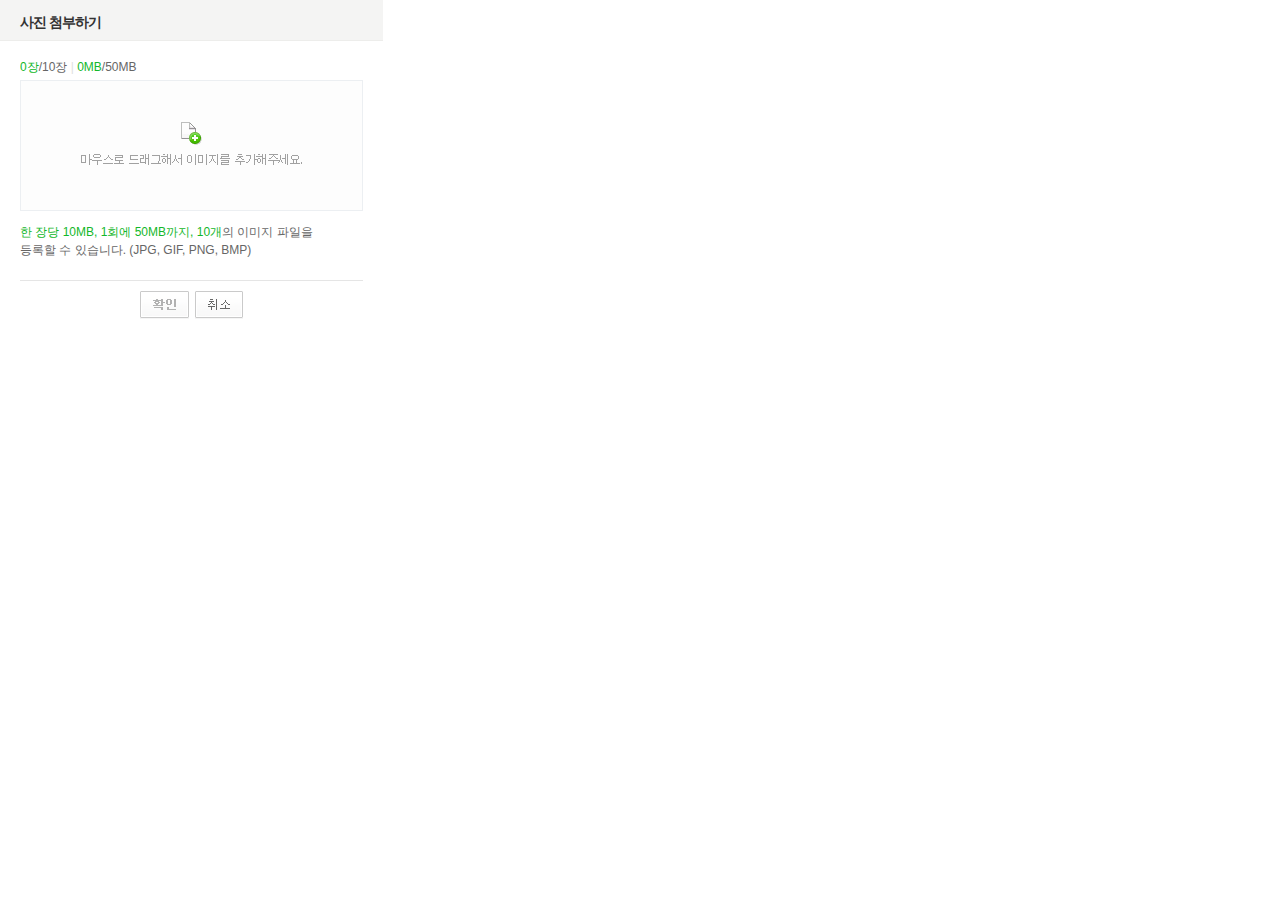
<file: awesomeCenter_som/src/main/webapp/resources/smarteditor/sample/photo_uploader/photo_uploader.html>
<!DOCTYPE HTML PUBLIC "-//W3C//DTD HTML 4.01 Transitional//EN" "http://www.w3.org/TR/html4/loose.dtd">
<html lang="ko">
<head>
<meta http-equiv="Content-Type" content="text/html; charset=utf-8">
<meta http-equiv="Content-Script-Type" content="text/javascript">
<meta http-equiv="Content-Style-Type" content="text/css">
<title>사진 첨부하기 :: SmartEditor2</title>
<style type="text/css">
/* NHN Web Standard 1Team JJS 120106 */ 
/* Common */
body,p,h1,h2,h3,h4,h5,h6,ul,ol,li,dl,dt,dd,table,th,td,form,fieldset,legend,input,textarea,button,select{margin:0;padding:0}
body,input,textarea,select,button,table{font-family:'돋움',Dotum,Helvetica,sans-serif;font-size:12px}
img,fieldset{border:0}
ul,ol{list-style:none}
em,address{font-style:normal}
a{text-decoration:none}
a:hover,a:active,a:focus{text-decoration:underline}

/* Contents */
.blind{visibility:hidden;position:absolute;line-height:0}
#pop_wrap{width:383px}
#pop_header{height:26px;padding:14px 0 0 20px;border-bottom:1px solid #ededeb;background:#f4f4f3}
.pop_container{padding:11px 20px 0}
#pop_footer{margin:21px 20px 0;padding:10px 0 16px;border-top:1px solid #e5e5e5;text-align:center}
h1{color:#333;font-size:14px;letter-spacing:-1px}
.btn_area{word-spacing:2px}
.pop_container .drag_area{overflow:hidden;overflow-y:auto;position:relative;width:341px;height:129px;margin-top:4px;border:1px solid #eceff2}
.pop_container .drag_area .bg{display:block;position:absolute;top:0;left:0;width:341px;height:129px;background:#fdfdfd url(./img/bg_drag_image.png) 0 0 no-repeat}
.pop_container .nobg{background:none}
.pop_container .bar{color:#e0e0e0}
.pop_container .lst_type li{overflow:hidden;position:relative;padding:7px 0 6px 8px;border-bottom:1px solid #f4f4f4;vertical-align:top}
.pop_container :root .lst_type li{padding:6px 0 5px 8px}
.pop_container .lst_type li span{float:left;color:#222}
.pop_container .lst_type li em{float:right;margin-top:1px;padding-right:22px;color:#a1a1a1;font-size:11px}
.pop_container .lst_type li a{position:absolute;top:6px;right:5px}
.pop_container .dsc{margin-top:6px;color:#666;line-height:18px}
.pop_container .dsc_v1{margin-top:12px}
.pop_container .dsc em{color:#13b72a}
.pop_container2{padding:46px 60px 20px}
.pop_container2 .dsc{margin-top:6px;color:#666;line-height:18px}
.pop_container2 .dsc strong{color:#13b72a}
.upload{margin:0 4px 0 0;_margin:0;padding:6px 0 4px 6px;border:solid 1px #d5d5d5;color:#a1a1a1;font-size:12px;border-right-color:#efefef;border-bottom-color:#efefef;length:300px;}
:root  .upload{padding:6px 0 2px 6px;}
</style>
</head>
<body>
<div id="pop_wrap">
	<!-- header -->
    <div id="pop_header">
        <h1>사진 첨부하기</h1>
    </div>
    <!-- //header -->
    <!-- container -->
	
    <!-- [D] HTML5인 경우 pop_container 클래스와 하위 HTML 적용
	    	 그밖의 경우 pop_container2 클래스와 하위 HTML 적용      -->
	<div id="pop_container2" class="pop_container2">
    	<!-- content -->
		<!-- 
		<form id="editor_upimage" name="editor_upimage" action="FileUploader.php" method="post" enctype="multipart/form-data" onSubmit="return false;"> 
		-->
		<form id="editor_upimage" name="editor_upimage" method="post" enctype="multipart/form-data" onSubmit="return false;">
        <div id="pop_content2">
			<input type="file" class="upload" id="uploadInputBox" name="Filedata">
            <p class="dsc" id="info"><strong>10MB</strong>이하의 이미지 파일만 등록할 수 있습니다.<br>(JPG, GIF, PNG, BMP)</p>
        </div>
		</form>
        <!-- //content -->
    </div>
    <div id="pop_container" class="pop_container" style="display:none;">
    	<!-- content -->
        <div id="pop_content">
	        <p class="dsc"><em id="imageCountTxt">0장</em>/10장 <span class="bar">|</span> <em id="totalSizeTxt">0MB</em>/50MB</p>
        	<!-- [D] 첨부 이미지 여부에 따른 Class 변화 
            	 첨부 이미지가 있는 경우 : em에 "bg" 클래스 적용 //첨부 이미지가 없는 경우 : em에 "nobg" 클래스 적용   -->
				 
            <div class="drag_area" id="drag_area">
				<ul class="lst_type" >
				</ul>
            	<em class="blind">마우스로 드래그해서 이미지를 추가해주세요.</em><span id="guide_text" class="bg"></span>
            </div>
			<div style="display:none;" id="divImageList"></div>
            <p class="dsc dsc_v1"><em>한 장당 10MB, 1회에 50MB까지, 10개</em>의 이미지 파일을<br>등록할 수 있습니다. (JPG, GIF, PNG, BMP)</p>
        </div>
        <!-- //content -->
    </div>

    <!-- //container -->
    <!-- footer -->
    <div id="pop_footer">
	    <div class="btn_area">
            <a href="#"><img src="./img/btn_confirm.png" width="49" height="28" alt="확인" id="btn_confirm"></a>
            <a href="#"><img src="./img/btn_cancel.png" width="48" height="28" alt="취소" id="btn_cancel"></a>
        </div>
    </div>
    <!-- //footer -->
</div>
<script type="text/javascript" src="jindo.min.js" charset="utf-8"></script>
<script type="text/javascript" src="jindo.fileuploader.js" charset="utf-8"></script>
<script type="text/javascript" src="attach_photo.js" charset="utf-8"></script>

</body>
</html>
</file>
<file: awesomeCenter_som/src/main/webapp/FlowPaper/Publications/awesome_catalog_pdf/css/flowpaper.css>
/* General, recommended page style settings  */
::selection { background:rgba(60,120,180,0.3); }
::-moz-selection { background:rgba(60,120,180,0.3); }

/* FlowPaper general styles */
.flowpaper_toolbarstd > input {-moz-box-sizing: border-box;-webkit-box-sizing: border-box;box-sizing: border-box;}
.flowpaper_toolbarios > input {-moz-box-sizing: border-box;-webkit-box-sizing: border-box;box-sizing: border-box;}
.flowpaper_floatright { float:right; margin-left:3px; margin-top:0px; padding-left: 1px; padding-right:1px; padding-top:1px; padding-bottom:1px; border: 1px solid transparent; }
.flowpaper_floatright:hover { border: 1px solid #496487; }
.flowpaper_grab {cursor: -moz-grab;}
.flowpaper_grabbing {cursor: -moz-grabbing;}
.flowpaper_hidden {display: none;}
.flowpaper_noopa {opacity:0; filter: alpha(opacity=0); -ms-filter:"progid:DXImageTransform.Microsoft.Alpha(Opacity=0)"}
.flowpaper_printFrame{position:absolute;left:-1000px;top:6000px;border-width:0px;border-style:none;width:1000px;height:1000px;}

/* FlowPaper text layer styles */
.flowpaper_textLayer {position: absolute;left: 0;top: 0;right: 0;bottom: 0;color: #000;}
.flowpaper_textLayer > div {color: transparent;position: absolute;line-height:1.3;}
.flowpaper_selected {}
.flowpaper_selected_default {background-color: #3c78b4; opacity:.4; filter: alpha(opacity=40); -ms-filter:"progid:DXImageTransform.Microsoft.Alpha(Opacity=40)"}
.flowpaper_selected_yellow {background-color:#fff774; opacity:.3; filter: alpha(opacity=30); -ms-filter:"progid:DXImageTransform.Microsoft.Alpha(Opacity=30)"}
.flowpaper_selected_orange {background-color:#facd56; opacity:.3; filter: alpha(opacity=30); -ms-filter:"progid:DXImageTransform.Microsoft.Alpha(Opacity=30)"}
.flowpaper_selected_green {background-color:#c2f785; opacity:.3; filter: alpha(opacity=30); -ms-filter:"progid:DXImageTransform.Microsoft.Alpha(Opacity=30)"}
.flowpaper_selected_blue {background-color:#9cdcff; opacity:.3; filter: alpha(opacity=30); -ms-filter:"progid:DXImageTransform.Microsoft.Alpha(Opacity=30)"}
.flowpaper_selected_selected {background-color:#444444; opacity:.3; filter: alpha(opacity=30); -ms-filter:"progid:DXImageTransform.Microsoft.Alpha(Opacity=30)"}
.flowpaper_selected_hover {background-color:#444444; opacity:.3; filter: alpha(opacity=30); -ms-filter:"progid:DXImageTransform.Microsoft.Alpha(Opacity=30)"; cursor:pointer;}
.flowpaper_selected_strikeout {background-color:#fb5450; opacity:.6; filter: alpha(opacity=60); -ms-filter:"progid:DXImageTransform.Microsoft.Alpha(Opacity=60)"}
.flowpaper_selected_searchmatch {  }
.flowpaper_tmpselected {background-color: #3c78b4; opacity:.3; filter: alpha(opacity=30); -ms-filter:"progid:DXImageTransform.Microsoft.Alpha(Opacity=30)"}
.flowpaper_pageword{position:absolute;z-index:10;color:transparent;}
.flowpaper_selector{position:absolute;left:-1000px;top:-10px;border-width:0px;border-style:none;width:0px;height:0px;}
.flowpaper_custom_logo{-moz-user-select:none;-webkit-user-select:none;right:0px;bottom:0px;position:absolute;bottom:0px;right:0px;position:absolute;margin-top:0px;margin-right:10px;z-index:99}

/* FlowPaper specific styles for pages */
.flowpaper_viewer {height: 100%;width: 100%; -moz-user-select:none;-webkit-user-select:none;-ms-user-select:none;user-select: none;}
.flowpaper_viewer_container > * {-moz-user-select:none;-webkit-user-select:none;-ms-user-select:none;user-select: none;}
.flowpaper_initloader {padding-bottom:21px;position:absolute;left:0px;top:0px;width:100%;height:100%;}
.flowpaper_initloader_title {font-family: Verdana; font-size: 14px; }
.flowpaper_initloader_panel {font-family: Verdana; font-size: 10px; padding-top:0px;padding-left:10px;position:relative;top:40%;background-color:#ffffff;width:190px;height:49px;-moz-border-radius-topleft: 10px;border-top-left-radius: 10px;-moz-border-radius-bottomleft: 10px;border-bottom-left-radius: 10px; -moz-border-radius-topright: 10px;border-top-right-radius: 10px; -moz-border-radius-bottomright: 10px;border-bottom-right-radius: 10px;opacity:.9; filter: alpha(opacity=90); -ms-filter:"progid:DXImageTransform.Microsoft.Alpha(Opacity=90)"}
.flowpaper_loaderIcon{background-image : url([data-uri]%3D); background-repeat: no-repeat;width: auto;height: auto;margin: 0;padding: 0;}
.flowpaper_pages {clear: both; cursor:default;  }
.flowpaper_page > a:hover {opacity:0.4; filter: alpha(opacity=40); -ms-filter:"progid:DXImageTransform.Microsoft.Alpha(Opacity=40)"}
.flowpaper_linkhint {opacity:0.25; filter: alpha(opacity=25); -ms-filter:"progid:DXImageTransform.Microsoft.Alpha(Opacity=25)"}
.flowpaper_page .flowpaper_border { box-shadow: 0px 4px 5px #000;-moz-box-shadow: 0px 4px 5px #000;-webkit-box-shadow: 0px 4px 5px #000;background-color:white;}
.flowpaper_page {clear: both;margin-bottom: 0.5em;cursor:default; }
.flowpaper_page_zoomIn {cursor: -webkit-zoom-in; cursor: -moz-zoom-in;}
.flowpaper_page_zoomOut {cursor: -webkit-zoom-out; cursor: -moz-zoom-out;}
.flowpaper_page_dragPage {cursor: pointer; cursor: pointer;}
.flowpaper_pixel_background{background-image : url([data-uri]);}
.flowpaper_pixel_imagesrc{content:url([data-uri]);}
.flowpaper_thumbitem:hover{background-color:transparent;}


/* FlowPaper specific styles for the toolbar */
.flowpaper_toolbarstd {
	display:inline-block;
	margin-left:5%;
	margin-bottom:3px;

	height:29px; border-style:solid; border-width:0px;
	z-index:100;
    background-color:#555555;
}
.flowpaper_toolbarios {
	-moz-border-radius: 6px;
  	border-radius: 6px;
  	margin-left:5%;
    padding-right:10px;
    white-space: nowrap;
	height:46px; z-index:100;margin-bottom:3px;
	border-color:#000000;
    display:inline-block;
	}

.flowpaper_toolbarios_gradients{
    background-image: linear-gradient(bottom, rgb(43,43,43) 16%, rgb(60,60,60) 63%, rgb(79,79,79) 87%);
    background-image: -o-linear-gradient(bottom, rgb(43,43,43) 16%, rgb(60,60,60) 63%, rgb(79,79,79) 87%);
    background-image: -moz-linear-gradient(bottom, rgb(43,43,43) 16%, rgb(60,60,60) 63%, rgb(79,79,79) 87%);
    background-image: -webkit-linear-gradient(bottom, rgb(43,43,43) 16%, rgb(60,60,60) 63%, rgb(79,79,79) 87%);
    background-image: -ms-linear-gradient(bottom, rgb(43,43,43) 16%, rgb(60,60,60) 63%, rgb(79,79,79) 87%);

    background-image: -webkit-gradient(
        linear,
        left bottom,
        left top,
        color-stop(0.16, rgb(78,78,78)),
        color-stop(0.63, rgb(88,88,88)),
        color-stop(0.87, rgb(112,112,112))
    );
}

.flowpaper_zine_page_right_noshadow{

}

.flowpaper_zine_page_left_noshadow{

}

.flowpaper_zine_page_right{
    background-image: linear-gradient(right , rgba(255,255,255,0) 93%, rgba(125,124,125,0.1) 30%, rgba(125,124,125,0.3) 100%);
    background-image: -o-linear-gradient(right , rgba(255,255,255,0) 93%, rgba(125,124,125,0.3) 100%);
    background-image: -moz-linear-gradient(right , rgba(255,255,255,0) 93%, rgba(125,124,125,0.3) 100%);
    background-image: -webkit-linear-gradient(right , rgba(255,255,255,0) 93%, rgba(125,124,125,0.3) 100%);
    background-image: -ms-linear-gradient(right , rgba(255,255,255,0) 96%, rgba(125,124,125,0.1) 30%, rgba(125,124,125,0.3) 100%);

    background-image: -webkit-gradient(
        linear,
        right bottom,
        left bottom,
        color-stop(0.93, rgba(255,255,255,0)),
        color-stop(1, rgba(125,124,125,0.3))
    );


    background-size:65% 100%;
    background-repeat:no-repeat;
    background-position-x:0% 0%;
}
.flowpaper_zine_page_left{
    background-image: linear-gradient(left , rgba(255,255,255,0) 93%, rgba(125,124,125,0.1) 30%, rgba(125,124,125,0.3) 100%);
    background-image: -o-linear-gradient(left , rgba(255,255,255,0) 93%, rgba(125,124,125,0.3) 100%);
    background-image: -moz-linear-gradient(left , rgba(255,255,255,0) 93%, rgba(125,124,125,0.3) 100%);
    background-image: -webkit-linear-gradient(left , rgba(255,255,255,0) 93%, rgba(125,124,125,0.3) 100%);
    background-image: -ms-linear-gradient(left , rgba(255,255,255,0) 96%, rgba(125,124,125,0.1) 30%, rgba(125,124,125,0.3) 100%);

    background-image: -webkit-gradient(
        linear,
        left bottom,
        right bottom,
        color-stop(0.93, rgba(255,255,255,0)),
        color-stop(1, rgba(125,124,125,0.3))
    );

    background-size:65% 100%;
    background-repeat:no-repeat;
    background-position:100% 0%;
}

.flowpaper_shadow{
    -webkit-transition: -webkit-box-shadow 0.5s;
    -moz-transition: -moz-box-shadow 0.5s;
    -o-transition: -webkit-box-shadow 0.5s;
    -ms-transition: -ms-box-shadow 0.5s;

    -webkit-box-shadow:0 0 10px #999;
    -moz-box-shadow:0 0 10px #999;
    -ms-box-shadow:0 0 10px #999;
    -o-box-shadow:0 0 10px #999;
    box-shadow:0 0 10px #999;
}

.flowpaper_tbbutton { float:left; margin-left:1px; margin-bottom:10px; margin-top:6px; margin-right:8px; padding-left: 1px; padding-right:1px; padding-top:1px; padding-bottom:1px; border: 1px solid transparent; }
.flowpaper_tbbutton_pressed {opacity:0.4; filter: alpha(opacity=40); -ms-filter:"progid:DXImageTransform.Microsoft.Alpha(Opacity=40)"}
.flowpaper_tbbutton_disabled {opacity:0.4; filter: alpha(opacity=40); -ms-filter:"progid:DXImageTransform.Microsoft.Alpha(Opacity=40)"}
.flowpaper_tbbutton_large { float:left; margin-left:3px; margin-top:1px; padding-left: 1px; padding-right:1px; padding-top:1px; padding-bottom:1px; border: 1px solid transparent; -moz-border-radius: 7px;  border-radius: 7px;}
.flowpaper_tbbutton:hover { border: 1px solid #ffffff;}
.flowpaper_tbtextbutton { background-position: left center; background-repeat: no-repeat; padding-left:20px; position:relative;float:left; margin-left:2px; padding-right:5px; padding-top:1px; padding-bottom:3px; border: 1px solid transparent; font-family: Verdana; font-size: 10px; height:14px;vertical-align:middle}
.flowpaper_tbtextbutton:hover { border: 1px solid #496487; float:left; font-family: Verdana; font-size: 10px; cursor:default;}
.flowpaper_tbtextbutton_pressed { background-image: -ms-linear-gradient(bottom right, #C5E4FC 0%, #B6C8DF 100%);background-image: -moz-linear-gradient(bottom right, #C5E4FC 0%, #B6C8DF 100%);background-image: -o-linear-gradient(bottom right, #C5E4FC 0%, #B6C8DF 100%);background-image: -webkit-gradient(linear, right bottom, left top, color-stop(0, #C5E4FC), color-stop(1, #B6C8DF));background-image: -webkit-linear-gradient(bottom right, #C5E4FC 0%, #B6C8DF 100%);background-image: linear-gradient(bottom right, #C5E4FC 0%, #B6C8DF 100%);	}
.flowpaper_tbbutton:active { background-image:url([data-uri]);}
.flowpaper_tbseparator { float:left; margin-top:3px; padding-top:1px; padding-left:2px; padding-right:2px; }
.flowpaper_tbseparator_large { float:left; padding-top:3px; padding-left:7px; padding-right:7px; }
.flowpaper_tbbutton_fitmode_selected { background-color:#bbdaf3;}
.flowpaper_tbbutton_viewmode_selected { background-color:#bbdaf3;}
.flowpaper_tbbutton_cursormode_selected { background-color:#bbdaf3;}
.flowpaper_tbbutton_fullscreen_selected { background-color:#bbdaf3;}
.flowpaper_tbtextinput { float:left; font-family: Verdana; font-size: 10px; margin-top:4px; height:20px; border:1px solid #888; padding:3px;-moz-border-radius: 5px; border-radius: 5px;}
.flowpaper_tbtextinput_large { float:left; font-family: Verdana; font-size: 18px; margin-top:7px; height:31px; border:1px solid #888; padding:3px; -moz-border-radius: 7px;  border-radius: 7px; }
.flowpaper_tblabel { color:#ffffff;float:left; font-family: Verdana; font-size: 10px; height:14px; margin-top: 8px; margin-left:5px; width:29px; white-space: nowrap; }
.flowpaper_tblabel_large { float:left; font-family: Verdana; font-size: 18px; height:29px; margin-top: 11px; margin-left:5px; width:59px; color:#ffffff;}
.flowpaper_tbloader { float:right; margin-top:3px; margin-right:3px; }
.flowpaper_slider {top:8px; float:left; margin-left:4px; margin-right: 4px; width: 108px; position: relative;height: 12px;background-repeat:no-repeat;}
.flowpaper_slider .flowpaper_handle {position: absolute;width: 11px;height: 12px;color: #FFF;line-height: 10px;text-align: center;background-image:url([data-uri]) ; background-repeat:no-repeat; background-size: 100% 100%;}
.flowpaper_slider .disabled {}
.flowpaper_colorselector{float:left;border:1px solid #555555;width:16px;height:16px;}
.flowpaper_colorselector:hover{background-image:url([data-uri]%3D);background-position: center; background-repeat: no-repeat; }
.flowpaper_colorselector_2{float:left;border:1px solid #555555;width:16px;height:16px;}
.flowpaper_colorselector_2:hover{background-image:url([data-uri]%3D);background-position: center; background-repeat: no-repeat; }
.flowpaper_printdialog_button {-moz-box-shadow:inset 0px 1px 0px 0px #ffffff;-webkit-box-shadow:inset 0px 1px 0px 0px #ffffff;box-shadow:inset 0px 1px 0px 0px #ffffff;background:-webkit-gradient( linear, left top, left bottom, color-stop(0.05, #ededed), color-stop(1, #dfdfdf) );background:-moz-linear-gradient( center top, #ededed 5%, #dfdfdf 100% );filter:progid:DXImageTransform.Microsoft.gradient(startColorstr='#ededed', endColorstr='#dfdfdf');background-color:#ededed;-moz-border-radius:6px;-webkit-border-radius:6px;border-radius:6px;border:1px solid #dcdcdc;display:inline-block;color:#777777;font-family:arial;font-size:10px;font-weight:bold;padding:2px 24px;text-decoration:none;text-shadow:1px 1px 0px #ffffff;}
.flowpaper_printdialog_button:hover {background:-webkit-gradient( linear, left top, left bottom, color-stop(0.05, #dfdfdf), color-stop(1, #ededed) );background:-moz-linear-gradient( center top, #dfdfdf 5%, #ededed 100% );filter:progid:DXImageTransform.Microsoft.gradient(startColorstr='#dfdfdf', endColorstr='#ededed');background-color:#dfdfdf;}
.flowpaper_printdialog_button:active {position:relative;top:1px;}
.flowpaper_socialshare_button {-moz-box-shadow:inset 0px 1px 0px 0px #ffffff;-webkit-box-shadow:inset 0px 1px 0px 0px #ffffff;box-shadow:inset 0px 1px 0px 0px #ffffff;background:-webkit-gradient( linear, left top, left bottom, color-stop(0.05, #ededed), color-stop(1, #dfdfdf) );background:-moz-linear-gradient( center top, #ededed 5%, #dfdfdf 100% );filter:progid:DXImageTransform.Microsoft.gradient(startColorstr='#ededed', endColorstr='#dfdfdf');background-color:#ededed;-moz-border-radius:6px;-webkit-border-radius:6px;border-radius:6px;border:1px solid #dcdcdc;display:inline-block;color:#777777;font-family:arial;font-size:10px;font-weight:bold;padding:0px 3px;text-decoration:none;text-shadow:1px 1px 0px #ffffff;}
.flowpaper_socialshare_button:hover {background:-webkit-gradient( linear, left top, left bottom, color-stop(0.05, #dfdfdf), color-stop(1, #ededed) );background:-moz-linear-gradient( center top, #dfdfdf 5%, #ededed 100% );filter:progid:DXImageTransform.Microsoft.gradient(startColorstr='#dfdfdf', endColorstr='#ededed');background-color:#dfdfdf;}
.flowpaper_socialshare_button:active {position:relative;top:1px;}
.flowpaper_printdialog td{font-size:11px;border:0;padding: 5px 5px 5px 5px;}
.flowpaper_searchabstract_result{vertical-align: middle;display:table-cell;font-family: Verdana; font-size: 10px;width:100%;min-height:40px;height:40px;margin-bottom:17px;}
.flowpaper_searchabstract_result:hover{background-color:#999;cursor:pointer;}
.flowpaper_mark_link{box-shadow: 0px 2px 10px #ff0;opacity:0.18; filter: alpha(opacity=18); -ms-filter:"progid:DXImageTransform.Microsoft.Alpha(Opacity=18)";position:absolute;cursor:pointer;z-index:99;-webkit-backface-visibility:hidden;}
.flowpaper_mark_video{position:absolute;cursor:pointer;z-index:98;-webkit-backface-visibility:hidden; }
.flowpaper_mark_frame{position:absolute;cursor:pointer;z-index:98;-webkit-backface-visibility:hidden; }
.flowpaper_mark_image{position:absolute;cursor:pointer;z-index:98;-webkit-backface-visibility:hidden; }
.flowpaper_nojavascript_label{color:#888;font-family:Verdana;font-size:10px;position:relative;left:45%;top:50%;}

/* Modal styles */
.flowpaper_viewer_container > .modal-content {display:none;}
#simplemodal-overlay {background-color:#000; cursor:wait;}
#simplemodal-container {font: 11px/22px verdana, arial, sans-serif;height:230px; width:360px; color:#777; background-color:#fff; border:1px solid #000; }
#simplemodal-container .simplemodal-data {padding:8px;}
#simplemodal-container a {color:#000;}
#simplemodal-container a.modalCloseImg {background:url([data-uri]%3D) no-repeat; width:25px; height:29px; display:inline; z-index:3200; position:absolute; top:10px; right:-5px; cursor:pointer;}
#simplemodal-container h3 {color:#84b8d9;}

/* Fisheye */
.flowpaper_fisheye {
    display: block;
    top: 0px;
    width: 100%;
    text-align: center;
    overflow: hidden;
}

.flowpaper_fisheye ul {
    padding: 0px;
    list-style: none;
    line-height: 198px;
    text-align: center;
    white-space: nowrap;
    display: inline-block;
}

.flowpaper_fisheye ul:before,
.flowpaper_fisheye ul:after {
    content: "";
    color: transparent;
    display: inline-block;
    width: 0px;
    padding-top: 60px;
    margin-top: -60px;
    vertical-align: bottom;
}

/* Fisheye Icons */
.flowpaper_fisheye li {
    display: inline-block;
    vertical-align: bottom;
    margin: 0px;
    padding: 0px;
    position: relative;
    overflow: visible;
    padding-right:1px;

}

.flowpaper_fisheye li a {
/*    height: 153px; */
    display: inline-block;
    text-align: center;
    position: relative;
    vertical-align: bottom;
    text-decoration: none;
    color: #ffffff;
    white-space: normal;
    letter-spacing: normal;
    line-height: 1.3em;
    text-align: center;
    font-family: Arial;
    padding-top: 40px;
    margin-bottom: 5px;
    overflow: visible;
}

body.no_js .flowpaper_fisheye > li a:hover {
    width: 128px !important;
}

.flowpaper_fisheye li a span {
    position: relative;
    line-height: 1.3em;
    display: none;
    text-align: center;
    font-weight: bold;
    font-size: 80%;
    padding: 4px 12px;
    margin: 0px auto;
    top: -35px;

    border-radius: 7px;
    -moz-border-radius: 7px;
    -webkit-border-radius: 7px;
}

.flowpaper_fisheye > li a img, .flowpaper_fisheye canvas {
    height: auto;
    max-height:100%;
    width: 100%;
    image-rendering: optimizeQuality;
    -ms-interpolation-mode: bicubic;
    position: absolute;
    left: 0px;
    bottom: 10px;
    text-align: center;
    border: 0px none;
    margin-bottom: 15px;
}


.flowpaper_fisheye_panelLeft, .flowpaper_fisheye_panelRight{
    height: auto;
    width: 100%;
    image-rendering: optimizeQuality;
    -ms-interpolation-mode: bicubic;
    position: absolute;
    left: 0px;
    bottom: 10px;
    text-align: center;
    border: 0px none;
    margin-bottom: 15px;
}

.piemenu_root{
    position:absolute;
    left:0px;
    top:0px;
    display:none;
    width:100px;
    height:100px;
    border-radius: 50%;
    background-color : #ff0000;

    -moz-user-select:none;-webkit-user-select:none;-ms-user-select:none;user-select: none;
}

/* log in form and dialog below */
.flowpaper_publications  {
    margin-bottom: 20px;
    perspective: 280px;
    transform-style: preserve-3d;
}

.flowpaper_publication {
    width: 50%;
    display: inline-block;
    box-shadow: 5px 5px 20px rgba(51, 51, 51, 0);
    margin: 10px;
}

.flowpaper_publication img { vertical-align: middle; }

.flowpaper_publication_csstransforms3d  .flowpaper_publications {
    -moz-perspective: 280px;
    -moz-transform-style: preserve-3d;
    -webkit-transform-style: preserve-3d;
}

.flowpaper_publication_csstransforms3d  .flowpaper_publication {
    position: relative;
    outline: 1px solid transparent;
    -moz-perspective: 280px;
    -moz-transform: rotateY(-40deg);
    -webkit-transform: perspective(300) rotateY(-40deg);
    opacity:.0; filter: alpha(opacity=0); -ms-filter:"progid:DXImageTransform.Microsoft.Alpha(Opacity=0)";

box-shadow: none;
    margin: 0;
}

.flowpaper_publication_csstransforms3d  .flowpaper_publication img {
    position: relative;
    max-width: 100%;
}

.flowpaper_publication_csstransforms3d  .flowpaper_publication:before {
    width: 100%;
    left: 5.5%; /* flowpaper_publication width parameter */
    background-color: #777;
    box-shadow: 5px 5px 20px rgba(51, 51, 51, 1);
}

.flowpaper_publication_csstransforms3d  .flowpaper_publication:before,
.flowpaper_publication_csstransforms3d  .flowpaper_publication:after {
    position: absolute;
    top: 2%;
    height: 96%;
    content: ' ';
    z-index: -1;
}

.flowpaper_publication_csstransforms3d  .flowpaper_publication:after {
    width: 5%; /* flowpaper_publication width parameter */
    left: 100%;
    background-color: #EFEFEF;
    box-shadow: inset 0px 0px 5px #aaa;
    -moz-transform: rotateY(20deg);
    -webkit-transform: perspective(100) rotateY(20deg);
}

/* FlowPaper password form below */
.flowpaper_htmldialog {
    font: 13px/20px 'Helvetica Neue', Helvetica, Arial, sans-serif;
    color: #404040;
    position: relative;
    width: 280px;
    padding: 33px 25px 29px;
    background: white;
    border-bottom: 1px solid #c4c4c4;
    border-radius: 5px;
    -webkit-box-shadow: 0 1px 5px rgba(0, 0, 0, 0.25);
    box-shadow: 0 1px 5px rgba(0, 0, 0, 0.25);
}

.flowpaper_htmldialog:before, .flowpaper_htmldialog:after {
    content: '';
    position: absolute;
    bottom: 1px;
    left: 0;
    right: 0;
    height: 10px;
    background: inherit;
    border-bottom: 1px solid #d2d2d2;
    border-radius: 4px;
}

.flowpaper_htmldialog:after {
    bottom: 3px;
    border-color: #dcdcdc;
}

.flowpaper_htmldialog-title {
    margin: 0px -25px 25px;
    padding: 15px 25px;
    line-height: 35px;
    font-size: 20px;
    font-weight: 300;
    color: #aaa;
    text-align: center;
    text-shadow: 0 1px rgba(255, 255, 255, 0.75);
    background: #f7f7f7;
}

.flowpaper_htmldialog-title:before {
    content: '';
    position: absolute;
    top: 0;
    left: 0;
    right: 0;
    height: 8px;
    background: #aaa;
    border-radius: 5px 5px 0 0;
}

.flowpaper_htmldialog-input {
    font-family: inherit;
    color: inherit;
    -webkit-box-sizing: border-box;
    -moz-box-sizing: border-box;
    box-sizing: border-box;
    width: 100%;
    height: 50px;
    margin-bottom: 25px;
    padding: 0 15px 2px;
    font-size: 17px;
    background: white;
    border: 2px solid #ebebeb;
    border-radius: 4px;
    -webkit-box-shadow: inset 0 -2px #ebebeb;
    box-shadow: inset 0 -2px #ebebeb;
}

.flowpaper_htmldialog-input:focus {
    border-color: #62c2e4;
    outline: none;
    -webkit-box-shadow: inset 0 -2px #62c2e4;
    box-shadow: inset 0 -2px #62c2e4;
}

.flowpaper_htmldialog-lt-ie9 .flowpaper_htmldialog-input {
    line-height: 48px;
}

.flowpaper_htmldialog-button {
    position: relative;
    vertical-align: top;
    width: 100%;
    height: 54px;
    padding: 0;
    font-size: 22px;
    color: white;
    text-align: center;
    text-shadow: 0 1px 2px rgba(0, 0, 0, 0.25);
    background: #f0776c;
    border: 0;
    border-bottom: 2px solid #d76b60;
    border-radius: 5px;
    cursor: pointer;
    -webkit-box-shadow: inset 0 -2px #d76b60;
    box-shadow: inset 0 -2px #d76b60;
}
.flowpaper_htmldialog-button:active {
    top: 1px;
    outline: none;
    -webkit-box-shadow: none;
    box-shadow: none;
}

.flowpaper_searchabstracts_content::-webkit-scrollbar {
    -webkit-appearance: none;
    width: 7px;
    height: 7px;
}

.flowpaper_searchabstracts_content::-webkit-scrollbar-thumb {
    border-radius: 4px;
    background-color: rgba(0,0,0,.5);
    -webkit-box-shadow: 0 0 1px rgba(255,255,255,.5);
}

.flowpaper_viewer::-webkit-scrollbar {
    -webkit-appearance: none;
    width: 7px;
}
.flowpaper_viewer::-webkit-scrollbar-thumb {
    border-radius: 4px;
    background-color: rgba(0,0,0,.5);
    -webkit-box-shadow: 0 0 1px rgba(255,255,255,.5);
}

@media print{
    .flowpaper_viewer > * {
        -webkit-print-color-adjust: exact;
        -moz-print-color-adjust: exact;
        -ms-print-color-adjust: exact;
        print-color-adjust: exact;
        color-adjust:exact;
        position:absolute;
    }

    .flowpaper_textarea_contenteditable{
        display:none;
    }

    .flowpaper_note_textarea{
        border:3px dashed #000;
    }

}

.flowpaper_accordionLabel { color:#ffffff; font-family: Verdana; font-size: 10px; }

.flowpaper_accordionSkinClear, .flowpaper_accordionSkinClear ul {
    list-style:none;
    padding:0;
    margin-top:20px;
}
.flowpaper_accordionSkinClear ul {
    display:none;
    margin:0 0 0 10px;
}
.flowpaper_accordionSkinClear li {
    list-style:none;
    padding:5px 5px 5px 5px;
    line-height:12px;
}
.flowpaper_accordionSkinClear a {
    display:block;
    position:relative;
    text-decoration:none;
    cursor:pointer;
    padding:1px 0 1px 9px;
}
.flowpaper_accordionSkinClear a:before {
    content:'';
    width: 0;
    height: 0;
    border:0;
    border-top: 3px solid transparent;
    border-left: 4px solid transparent;
    border-bottom: 3px solid transparent;
    display:inline-block;
    position:absolute;
    top:5px;
    left:0px;
    margin:0 4px 0 0;
}
.flowpaper_accordionSkinClear a.harFull.harOpen:before {
    border:0;
    border-left: 3px solid transparent;
    border-top: 4px solid #fff;
    border-right: 3px solid transparent;
    top:7px;
}
.flowpaper_accordionSkinClear a.harFull:before {
    border:0;
    border-top: 3px solid transparent;
    border-left: 4px solid #fff;
    border-bottom: 3px solid transparent;
    top:5px;
}
.flowpaper_accordionSkinClear a:hover {
    text-decoration:underline;
}
.flowpaper_accordionSkinClear a.cur {
    color:#fff
}
.flowpaper_accordionSkinClear a.harOpen {
    color:#fff
}

.flowpaper-linkicon{
    position:absolute;
    width:100%;
    height:100%;
    background-repeat:no-repeat;
    background-position:50% 50%;
    z-index:999;
}

.flowpaper-linkicon-roundbg{
    background-image: url([data-uri]);
    background-repeat:no-repeat;
    background-position:50% 50%;
    background-size:24px;
}

.flowpaper-linkicon-url{
    background-size:12px;
    background-image:url('[data-uri]');
}

.flowpaper-linkicon-bookmark{
    background-size:12px;
    background-image:url('[data-uri]');
}

.flowpaper-linkicon-phone{
    background-size:12px;
    background-image:url('[data-uri]')
}

.flowpaper-linkicon-email{
    background-size:12px;
    backgrond-image:url('[data-uri]')
}

/* video.js styles */
.video-js .vjs-big-play-button .vjs-icon-placeholder:before,.video-js .vjs-modal-dialog,.vjs-button>.vjs-icon-placeholder:before,.vjs-modal-dialog .vjs-modal-dialog-content{position:absolute;top:0;left:0;width:100%;height:100%}.video-js .vjs-big-play-button .vjs-icon-placeholder:before,.vjs-button>.vjs-icon-placeholder:before{text-align:center}@font-face{font-family:VideoJS;src:url(font/VideoJS.eot?#iefix) format("eot")}@font-face{font-family:VideoJS;src:url([data-uri]) format("woff"),url([data-uri]) format("truetype");font-weight:400;font-style:normal}.video-js .vjs-big-play-button .vjs-icon-placeholder:before,.video-js .vjs-play-control .vjs-icon-placeholder,.vjs-icon-play{font-family:VideoJS;font-weight:400;font-style:normal}.video-js .vjs-big-play-button .vjs-icon-placeholder:before,.video-js .vjs-play-control .vjs-icon-placeholder:before,.vjs-icon-play:before{content:"\f101"}.vjs-icon-play-circle{font-family:VideoJS;font-weight:400;font-style:normal}.vjs-icon-play-circle:before{content:"\f102"}.video-js .vjs-play-control.vjs-playing .vjs-icon-placeholder,.vjs-icon-pause{font-family:VideoJS;font-weight:400;font-style:normal}.video-js .vjs-play-control.vjs-playing .vjs-icon-placeholder:before,.vjs-icon-pause:before{content:"\f103"}.video-js .vjs-mute-control.vjs-vol-0 .vjs-icon-placeholder,.vjs-icon-volume-mute{font-family:VideoJS;font-weight:400;font-style:normal}.video-js .vjs-mute-control.vjs-vol-0 .vjs-icon-placeholder:before,.vjs-icon-volume-mute:before{content:"\f104"}.video-js .vjs-mute-control.vjs-vol-1 .vjs-icon-placeholder,.vjs-icon-volume-low{font-family:VideoJS;font-weight:400;font-style:normal}.video-js .vjs-mute-control.vjs-vol-1 .vjs-icon-placeholder:before,.vjs-icon-volume-low:before{content:"\f105"}.video-js .vjs-mute-control.vjs-vol-2 .vjs-icon-placeholder,.vjs-icon-volume-mid{font-family:VideoJS;font-weight:400;font-style:normal}.video-js .vjs-mute-control.vjs-vol-2 .vjs-icon-placeholder:before,.vjs-icon-volume-mid:before{content:"\f106"}.video-js .vjs-mute-control .vjs-icon-placeholder,.vjs-icon-volume-high{font-family:VideoJS;font-weight:400;font-style:normal}.video-js .vjs-mute-control .vjs-icon-placeholder:before,.vjs-icon-volume-high:before{content:"\f107"}.video-js .vjs-fullscreen-control .vjs-icon-placeholder,.vjs-icon-fullscreen-enter{font-family:VideoJS;font-weight:400;font-style:normal}.video-js .vjs-fullscreen-control .vjs-icon-placeholder:before,.vjs-icon-fullscreen-enter:before{content:"\f108"}.video-js.vjs-fullscreen .vjs-fullscreen-control .vjs-icon-placeholder,.vjs-icon-fullscreen-exit{font-family:VideoJS;font-weight:400;font-style:normal}.video-js.vjs-fullscreen .vjs-fullscreen-control .vjs-icon-placeholder:before,.vjs-icon-fullscreen-exit:before{content:"\f109"}.vjs-icon-square{font-family:VideoJS;font-weight:400;font-style:normal}.vjs-icon-square:before{content:"\f10a"}.vjs-icon-spinner{font-family:VideoJS;font-weight:400;font-style:normal}.vjs-icon-spinner:before{content:"\f10b"}.video-js .vjs-subs-caps-button .vjs-icon-placeholder,.video-js .vjs-subtitles-button .vjs-icon-placeholder,.video-js.video-js:lang(en-AU) .vjs-subs-caps-button .vjs-icon-placeholder,.video-js.video-js:lang(en-GB) .vjs-subs-caps-button .vjs-icon-placeholder,.video-js.video-js:lang(en-IE) .vjs-subs-caps-button .vjs-icon-placeholder,.video-js.video-js:lang(en-NZ) .vjs-subs-caps-button .vjs-icon-placeholder,.vjs-icon-subtitles{font-family:VideoJS;font-weight:400;font-style:normal}.video-js .vjs-subs-caps-button .vjs-icon-placeholder:before,.video-js .vjs-subtitles-button .vjs-icon-placeholder:before,.video-js.video-js:lang(en-AU) .vjs-subs-caps-button .vjs-icon-placeholder:before,.video-js.video-js:lang(en-GB) .vjs-subs-caps-button .vjs-icon-placeholder:before,.video-js.video-js:lang(en-IE) .vjs-subs-caps-button .vjs-icon-placeholder:before,.video-js.video-js:lang(en-NZ) .vjs-subs-caps-button .vjs-icon-placeholder:before,.vjs-icon-subtitles:before{content:"\f10c"}.video-js .vjs-captions-button .vjs-icon-placeholder,.video-js:lang(en) .vjs-subs-caps-button .vjs-icon-placeholder,.video-js:lang(fr-CA) .vjs-subs-caps-button .vjs-icon-placeholder,.vjs-icon-captions{font-family:VideoJS;font-weight:400;font-style:normal}.video-js .vjs-captions-button .vjs-icon-placeholder:before,.video-js:lang(en) .vjs-subs-caps-button .vjs-icon-placeholder:before,.video-js:lang(fr-CA) .vjs-subs-caps-button .vjs-icon-placeholder:before,.vjs-icon-captions:before{content:"\f10d"}.video-js .vjs-chapters-button .vjs-icon-placeholder,.vjs-icon-chapters{font-family:VideoJS;font-weight:400;font-style:normal}.video-js .vjs-chapters-button .vjs-icon-placeholder:before,.vjs-icon-chapters:before{content:"\f10e"}.vjs-icon-share{font-family:VideoJS;font-weight:400;font-style:normal}.vjs-icon-share:before{content:"\f10f"}.vjs-icon-cog{font-family:VideoJS;font-weight:400;font-style:normal}.vjs-icon-cog:before{content:"\f110"}.video-js .vjs-play-progress,.video-js .vjs-volume-level,.vjs-icon-circle{font-family:VideoJS;font-weight:400;font-style:normal}.video-js .vjs-play-progress:before,.video-js .vjs-volume-level:before,.vjs-icon-circle:before{content:"\f111"}.vjs-icon-circle-outline{font-family:VideoJS;font-weight:400;font-style:normal}.vjs-icon-circle-outline:before{content:"\f112"}.vjs-icon-circle-inner-circle{font-family:VideoJS;font-weight:400;font-style:normal}.vjs-icon-circle-inner-circle:before{content:"\f113"}.vjs-icon-hd{font-family:VideoJS;font-weight:400;font-style:normal}.vjs-icon-hd:before{content:"\f114"}.video-js .vjs-control.vjs-close-button .vjs-icon-placeholder,.vjs-icon-cancel{font-family:VideoJS;font-weight:400;font-style:normal}.video-js .vjs-control.vjs-close-button .vjs-icon-placeholder:before,.vjs-icon-cancel:before{content:"\f115"}.video-js .vjs-play-control.vjs-ended .vjs-icon-placeholder,.vjs-icon-replay{font-family:VideoJS;font-weight:400;font-style:normal}.video-js .vjs-play-control.vjs-ended .vjs-icon-placeholder:before,.vjs-icon-replay:before{content:"\f116"}.vjs-icon-facebook{font-family:VideoJS;font-weight:400;font-style:normal}.vjs-icon-facebook:before{content:"\f117"}.vjs-icon-gplus{font-family:VideoJS;font-weight:400;font-style:normal}.vjs-icon-gplus:before{content:"\f118"}.vjs-icon-linkedin{font-family:VideoJS;font-weight:400;font-style:normal}.vjs-icon-linkedin:before{content:"\f119"}.vjs-icon-twitter{font-family:VideoJS;font-weight:400;font-style:normal}.vjs-icon-twitter:before{content:"\f11a"}.vjs-icon-tumblr{font-family:VideoJS;font-weight:400;font-style:normal}.vjs-icon-tumblr:before{content:"\f11b"}.vjs-icon-pinterest{font-family:VideoJS;font-weight:400;font-style:normal}.vjs-icon-pinterest:before{content:"\f11c"}.video-js .vjs-descriptions-button .vjs-icon-placeholder,.vjs-icon-audio-description{font-family:VideoJS;font-weight:400;font-style:normal}.video-js .vjs-descriptions-button .vjs-icon-placeholder:before,.vjs-icon-audio-description:before{content:"\f11d"}.video-js .vjs-audio-button .vjs-icon-placeholder,.vjs-icon-audio{font-family:VideoJS;font-weight:400;font-style:normal}.video-js .vjs-audio-button .vjs-icon-placeholder:before,.vjs-icon-audio:before{content:"\f11e"}.video-js{display:block;vertical-align:top;box-sizing:border-box;color:#fff;background-color:#000;position:relative;padding:0;font-size:10px;line-height:1;font-weight:400;font-style:normal;font-family:Arial,Helvetica,sans-serif}.video-js:-moz-full-screen{position:absolute}.video-js:-webkit-full-screen{width:100%!important;height:100%!important}.video-js[tabindex="-1"]{outline:0}.video-js *,.video-js :after,.video-js :before{box-sizing:inherit}.video-js ul{font-family:inherit;font-size:inherit;line-height:inherit;list-style-position:outside;margin-left:0;margin-right:0;margin-top:0;margin-bottom:0}.video-js.vjs-16-9,.video-js.vjs-4-3,.video-js.vjs-fluid{width:100%;max-width:100%;height:0}.video-js.vjs-16-9{padding-top:56.25%}.video-js.vjs-4-3{padding-top:75%}.video-js.vjs-fill{width:100%;height:100%}.video-js .vjs-tech{position:absolute;top:0;left:0;width:100%;height:100%}body.vjs-full-window{padding:0;margin:0;height:100%;overflow-y:auto}.vjs-full-window .video-js.vjs-fullscreen{position:fixed;overflow:hidden;z-index:1000;left:0;top:0;bottom:0;right:0}.video-js.vjs-fullscreen{width:100%!important;height:100%!important;padding-top:0!important}.video-js.vjs-fullscreen.vjs-user-inactive{cursor:none}.vjs-hidden{display:none!important}.vjs-disabled{opacity:.5;cursor:default}.video-js .vjs-offscreen{height:1px;left:-9999px;position:absolute;top:0;width:1px}.vjs-lock-showing{display:block!important;opacity:1;visibility:visible}.vjs-no-js{padding:20px;color:#fff;background-color:#000;font-size:18px;font-family:Arial,Helvetica,sans-serif;text-align:center;width:300px;height:150px;margin:0 auto}.vjs-no-js a,.vjs-no-js a:visited{color:#66a8cc}.video-js .vjs-big-play-button{font-size:3em;line-height:1.5em;height:1.5em;width:3em;display:block;position:absolute;top:10px;left:10px;padding:0;cursor:pointer;opacity:1;border:.06666em solid #fff;background-color:#2b333f;background-color:rgba(43,51,63,.7);-webkit-border-radius:.3em;-moz-border-radius:.3em;border-radius:.3em;-webkit-transition:all .4s;-moz-transition:all .4s;-ms-transition:all .4s;-o-transition:all .4s;transition:all .4s}.vjs-big-play-centered .vjs-big-play-button{top:50%;left:50%;margin-top:-.75em;margin-left:-1.5em}.video-js .vjs-big-play-button:focus,.video-js:hover .vjs-big-play-button{border-color:#fff;background-color:#73859f;background-color:rgba(115,133,159,.5);-webkit-transition:all 0s;-moz-transition:all 0s;-ms-transition:all 0s;-o-transition:all 0s;transition:all 0s}.vjs-controls-disabled .vjs-big-play-button,.vjs-error .vjs-big-play-button,.vjs-has-started .vjs-big-play-button,.vjs-using-native-controls .vjs-big-play-button{display:none}.vjs-has-started.vjs-paused.vjs-show-big-play-button-on-pause .vjs-big-play-button{display:block}.video-js button{background:0 0;border:none;color:inherit;display:inline-block;overflow:visible;font-size:inherit;line-height:inherit;text-transform:none;text-decoration:none;transition:none;-webkit-appearance:none;-moz-appearance:none;appearance:none}.vjs-control .vjs-button{width:100%;height:100%}.video-js .vjs-control.vjs-close-button{cursor:pointer;height:3em;position:absolute;right:0;top:.5em;z-index:2}.video-js .vjs-modal-dialog{background:rgba(0,0,0,.8);background:-webkit-linear-gradient(-90deg,rgba(0,0,0,.8),rgba(255,255,255,0));background:linear-gradient(180deg,rgba(0,0,0,.8),rgba(255,255,255,0));overflow:auto;box-sizing:content-box}.video-js .vjs-modal-dialog>*{box-sizing:border-box}.vjs-modal-dialog .vjs-modal-dialog-content{font-size:1.2em;line-height:1.5;padding:20px 24px;z-index:1}.vjs-menu-button{cursor:pointer}.vjs-menu-button.vjs-disabled{cursor:default}.vjs-workinghover .vjs-menu-button.vjs-disabled:hover .vjs-menu{display:none}.vjs-menu .vjs-menu-content{display:block;padding:0;margin:0;font-family:Arial,Helvetica,sans-serif;overflow:auto;box-sizing:content-box}.vjs-menu .vjs-menu-content>*{box-sizing:border-box}.vjs-scrubbing .vjs-menu-button:hover .vjs-menu{display:none}.vjs-menu li{list-style:none;margin:0;padding:.2em 0;line-height:1.4em;font-size:1.2em;text-align:center;text-transform:lowercase}.vjs-menu li.vjs-menu-item:focus,.vjs-menu li.vjs-menu-item:hover{background-color:#73859f;background-color:rgba(115,133,159,.5)}.vjs-menu li.vjs-selected,.vjs-menu li.vjs-selected:focus,.vjs-menu li.vjs-selected:hover{background-color:#fff;color:#2b333f}.vjs-menu li.vjs-menu-title{text-align:center;text-transform:uppercase;font-size:1em;line-height:2em;padding:0;margin:0 0 .3em 0;font-weight:700;cursor:default}.vjs-menu-button-popup .vjs-menu{display:none;position:absolute;bottom:0;width:10em;left:-3em;height:0;margin-bottom:1.5em;border-top-color:rgba(43,51,63,.7)}.vjs-menu-button-popup .vjs-menu .vjs-menu-content{background-color:#2b333f;background-color:rgba(43,51,63,.7);position:absolute;width:100%;bottom:1.5em;max-height:15em}.vjs-menu-button-popup .vjs-menu.vjs-lock-showing,.vjs-workinghover .vjs-menu-button-popup:hover .vjs-menu{display:block}.video-js .vjs-menu-button-inline{-webkit-transition:all .4s;-moz-transition:all .4s;-ms-transition:all .4s;-o-transition:all .4s;transition:all .4s;overflow:hidden}.video-js .vjs-menu-button-inline:before{width:2.222222222em}.video-js .vjs-menu-button-inline.vjs-slider-active,.video-js .vjs-menu-button-inline:focus,.video-js .vjs-menu-button-inline:hover,.video-js.vjs-no-flex .vjs-menu-button-inline{width:12em}.vjs-menu-button-inline .vjs-menu{opacity:0;height:100%;width:auto;position:absolute;left:4em;top:0;padding:0;margin:0;-webkit-transition:all .4s;-moz-transition:all .4s;-ms-transition:all .4s;-o-transition:all .4s;transition:all .4s}.vjs-menu-button-inline.vjs-slider-active .vjs-menu,.vjs-menu-button-inline:focus .vjs-menu,.vjs-menu-button-inline:hover .vjs-menu{display:block;opacity:1}.vjs-no-flex .vjs-menu-button-inline .vjs-menu{display:block;opacity:1;position:relative;width:auto}.vjs-no-flex .vjs-menu-button-inline.vjs-slider-active .vjs-menu,.vjs-no-flex .vjs-menu-button-inline:focus .vjs-menu,.vjs-no-flex .vjs-menu-button-inline:hover .vjs-menu{width:auto}.vjs-menu-button-inline .vjs-menu-content{width:auto;height:100%;margin:0;overflow:hidden}.video-js .vjs-control-bar{display:none;width:100%;position:absolute;bottom:0;left:0;right:0;height:3em;background-color:#2b333f;background-color:rgba(43,51,63,.7)}.vjs-has-started .vjs-control-bar{display:-webkit-box;display:-webkit-flex;display:-ms-flexbox;display:flex;visibility:visible;opacity:1;-webkit-transition:visibility .1s,opacity .1s;-moz-transition:visibility .1s,opacity .1s;-ms-transition:visibility .1s,opacity .1s;-o-transition:visibility .1s,opacity .1s;transition:visibility .1s,opacity .1s}.vjs-has-started.vjs-user-inactive.vjs-playing .vjs-control-bar{visibility:visible;opacity:0;-webkit-transition:visibility 1s,opacity 1s;-moz-transition:visibility 1s,opacity 1s;-ms-transition:visibility 1s,opacity 1s;-o-transition:visibility 1s,opacity 1s;transition:visibility 1s,opacity 1s}.vjs-controls-disabled .vjs-control-bar,.vjs-error .vjs-control-bar,.vjs-using-native-controls .vjs-control-bar{display:none!important}.vjs-audio.vjs-has-started.vjs-user-inactive.vjs-playing .vjs-control-bar{opacity:1;visibility:visible}.vjs-has-started.vjs-no-flex .vjs-control-bar{display:table}.video-js .vjs-control{position:relative;text-align:center;margin:0;padding:0;height:100%;width:4em;-webkit-box-flex:none;-moz-box-flex:none;-webkit-flex:none;-ms-flex:none;flex:none}.vjs-button>.vjs-icon-placeholder:before{font-size:1.8em;line-height:1.67}.video-js .vjs-control:focus,.video-js .vjs-control:focus:before,.video-js .vjs-control:hover:before{text-shadow:0 0 1em #fff}.video-js .vjs-control-text{border:0;clip:rect(0 0 0 0);height:1px;overflow:hidden;padding:0;position:absolute;width:1px}.vjs-no-flex .vjs-control{display:table-cell;vertical-align:middle}.video-js .vjs-custom-control-spacer{display:none}.video-js .vjs-progress-control{cursor:pointer;-webkit-box-flex:auto;-moz-box-flex:auto;-webkit-flex:auto;-ms-flex:auto;flex:auto;display:-webkit-box;display:-webkit-flex;display:-ms-flexbox;display:flex;-webkit-box-align:center;-webkit-align-items:center;-ms-flex-align:center;align-items:center;min-width:4em}.video-js .vjs-progress-control.disabled{cursor:default}.vjs-live .vjs-progress-control{display:none}.vjs-no-flex .vjs-progress-control{width:auto}.video-js .vjs-progress-holder{-webkit-box-flex:auto;-moz-box-flex:auto;-webkit-flex:auto;-ms-flex:auto;flex:auto;-webkit-transition:all .2s;-moz-transition:all .2s;-ms-transition:all .2s;-o-transition:all .2s;transition:all .2s;height:.3em}.video-js .vjs-progress-control .vjs-progress-holder{margin:0 10px}.video-js .vjs-progress-control:hover .vjs-progress-holder{font-size:1.666666666666666666em}.video-js .vjs-progress-control:hover .vjs-progress-holder.disabled{font-size:1em}.video-js .vjs-progress-holder .vjs-load-progress,.video-js .vjs-progress-holder .vjs-load-progress div,.video-js .vjs-progress-holder .vjs-play-progress{position:absolute;display:block;height:100%;margin:0;padding:0;width:0;left:0;top:0}.video-js .vjs-play-progress{background-color:#fff}.video-js .vjs-play-progress:before{font-size:.9em;position:absolute;right:-.5em;top:-.333333333333333em;z-index:1}.video-js .vjs-load-progress{background:#bfc7d3;background:rgba(115,133,159,.5)}.video-js .vjs-load-progress div{background:#fff;background:rgba(115,133,159,.75)}.video-js .vjs-time-tooltip{background-color:#fff;background-color:rgba(255,255,255,.8);-webkit-border-radius:.3em;-moz-border-radius:.3em;border-radius:.3em;color:#000;float:right;font-family:Arial,Helvetica,sans-serif;font-size:1em;padding:6px 8px 8px 8px;pointer-events:none;position:relative;top:-3.4em;visibility:hidden;z-index:1}.video-js .vjs-progress-holder:focus .vjs-time-tooltip{display:none}.video-js .vjs-progress-control:hover .vjs-progress-holder:focus .vjs-time-tooltip,.video-js .vjs-progress-control:hover .vjs-time-tooltip{display:block;font-size:.6em;visibility:visible}.video-js .vjs-progress-control.disabled:hover .vjs-time-tooltip{font-size:1em}.video-js .vjs-progress-control .vjs-mouse-display{display:none;position:absolute;width:1px;height:100%;background-color:#000;z-index:1}.vjs-no-flex .vjs-progress-control .vjs-mouse-display{z-index:0}.video-js .vjs-progress-control:hover .vjs-mouse-display{display:block}.video-js.vjs-user-inactive .vjs-progress-control .vjs-mouse-display{visibility:hidden;opacity:0;-webkit-transition:visibility 1s,opacity 1s;-moz-transition:visibility 1s,opacity 1s;-ms-transition:visibility 1s,opacity 1s;-o-transition:visibility 1s,opacity 1s;transition:visibility 1s,opacity 1s}.video-js.vjs-user-inactive.vjs-no-flex .vjs-progress-control .vjs-mouse-display{display:none}.vjs-mouse-display .vjs-time-tooltip{color:#fff;background-color:#000;background-color:rgba(0,0,0,.8)}.video-js .vjs-slider{position:relative;cursor:pointer;padding:0;margin:0 .45em 0 .45em;-webkit-touch-callout:none;-webkit-user-select:none;-khtml-user-select:none;-moz-user-select:none;-ms-user-select:none;user-select:none;background-color:#73859f;background-color:rgba(115,133,159,.5)}.video-js .vjs-slider.disabled{cursor:default}.video-js .vjs-slider:focus{text-shadow:0 0 1em #fff;-webkit-box-shadow:0 0 1em #fff;-moz-box-shadow:0 0 1em #fff;box-shadow:0 0 1em #fff}.video-js .vjs-mute-control{cursor:pointer;-webkit-box-flex:none;-moz-box-flex:none;-webkit-flex:none;-ms-flex:none;flex:none;padding-left:2em;padding-right:2em;padding-bottom:3em}.video-js .vjs-volume-control{cursor:pointer;margin-right:1em;display:-webkit-box;display:-webkit-flex;display:-ms-flexbox;display:flex}.video-js .vjs-volume-control.vjs-volume-horizontal{width:5em}.video-js .vjs-volume-panel .vjs-volume-control{visibility:visible;opacity:0;width:1px;height:1px;margin-left:-1px}.video-js .vjs-volume-panel{-webkit-transition:width 1s;-moz-transition:width 1s;-ms-transition:width 1s;-o-transition:width 1s;transition:width 1s}.video-js .vjs-volume-panel .vjs-mute-control:active~.vjs-volume-control,.video-js .vjs-volume-panel .vjs-mute-control:focus~.vjs-volume-control,.video-js .vjs-volume-panel .vjs-mute-control:hover~.vjs-volume-control,.video-js .vjs-volume-panel .vjs-volume-control.vjs-slider-active,.video-js .vjs-volume-panel .vjs-volume-control:active,.video-js .vjs-volume-panel .vjs-volume-control:focus,.video-js .vjs-volume-panel .vjs-volume-control:hover,.video-js .vjs-volume-panel:active .vjs-volume-control,.video-js .vjs-volume-panel:focus .vjs-volume-control,.video-js .vjs-volume-panel:hover .vjs-volume-control{visibility:visible;opacity:1;position:relative;-webkit-transition:visibility .1s,opacity .1s,height .1s,width .1s,left 0s,top 0s;-moz-transition:visibility .1s,opacity .1s,height .1s,width .1s,left 0s,top 0s;-ms-transition:visibility .1s,opacity .1s,height .1s,width .1s,left 0s,top 0s;-o-transition:visibility .1s,opacity .1s,height .1s,width .1s,left 0s,top 0s;transition:visibility .1s,opacity .1s,height .1s,width .1s,left 0s,top 0s}.video-js .vjs-volume-panel .vjs-mute-control:active~.vjs-volume-control.vjs-volume-horizontal,.video-js .vjs-volume-panel .vjs-mute-control:focus~.vjs-volume-control.vjs-volume-horizontal,.video-js .vjs-volume-panel .vjs-mute-control:hover~.vjs-volume-control.vjs-volume-horizontal,.video-js .vjs-volume-panel .vjs-volume-control.vjs-slider-active.vjs-volume-horizontal,.video-js .vjs-volume-panel .vjs-volume-control:active.vjs-volume-horizontal,.video-js .vjs-volume-panel .vjs-volume-control:focus.vjs-volume-horizontal,.video-js .vjs-volume-panel .vjs-volume-control:hover.vjs-volume-horizontal,.video-js .vjs-volume-panel:active .vjs-volume-control.vjs-volume-horizontal,.video-js .vjs-volume-panel:focus .vjs-volume-control.vjs-volume-horizontal,.video-js .vjs-volume-panel:hover .vjs-volume-control.vjs-volume-horizontal{width:5em;height:3em}.video-js .vjs-volume-panel.vjs-volume-panel-horizontal.vjs-slider-active,.video-js .vjs-volume-panel.vjs-volume-panel-horizontal:active,.video-js .vjs-volume-panel.vjs-volume-panel-horizontal:focus,.video-js .vjs-volume-panel.vjs-volume-panel-horizontal:hover{width:9em;-webkit-transition:width .1s;-moz-transition:width .1s;-ms-transition:width .1s;-o-transition:width .1s;transition:width .1s}.video-js .vjs-volume-panel .vjs-volume-control.vjs-volume-vertical{height:8em;width:3em;left:-3.5em;-webkit-transition:visibility 1s,opacity 1s,height 1s 1s,width 1s 1s,left 1s 1s,top 1s 1s;-moz-transition:visibility 1s,opacity 1s,height 1s 1s,width 1s 1s,left 1s 1s,top 1s 1s;-ms-transition:visibility 1s,opacity 1s,height 1s 1s,width 1s 1s,left 1s 1s,top 1s 1s;-o-transition:visibility 1s,opacity 1s,height 1s 1s,width 1s 1s,left 1s 1s,top 1s 1s;transition:visibility 1s,opacity 1s,height 1s 1s,width 1s 1s,left 1s 1s,top 1s 1s}.video-js .vjs-volume-panel .vjs-volume-control.vjs-volume-horizontal{-webkit-transition:visibility 1s,opacity 1s,height 1s 1s,width 1s,left 1s 1s,top 1s 1s;-moz-transition:visibility 1s,opacity 1s,height 1s 1s,width 1s,left 1s 1s,top 1s 1s;-ms-transition:visibility 1s,opacity 1s,height 1s 1s,width 1s,left 1s 1s,top 1s 1s;-o-transition:visibility 1s,opacity 1s,height 1s 1s,width 1s,left 1s 1s,top 1s 1s;transition:visibility 1s,opacity 1s,height 1s 1s,width 1s,left 1s 1s,top 1s 1s}.video-js.vjs-no-flex .vjs-volume-panel .vjs-volume-control.vjs-volume-horizontal{width:5em;height:3em;visibility:visible;opacity:1;position:relative;-webkit-transition:none;-moz-transition:none;-ms-transition:none;-o-transition:none;transition:none}.video-js.vjs-no-flex .vjs-volume-control.vjs-volume-vertical,.video-js.vjs-no-flex .vjs-volume-panel .vjs-volume-control.vjs-volume-vertical{position:absolute;bottom:3em;left:.5em}.video-js .vjs-volume-panel{display:-webkit-box;display:-webkit-flex;display:-ms-flexbox;display:flex}.video-js .vjs-volume-bar{margin:1.35em .45em}.vjs-volume-bar.vjs-slider-horizontal{width:5em;height:.3em}.vjs-volume-bar.vjs-slider-vertical{width:.3em;height:5em;margin:1.35em auto}.video-js .vjs-volume-level{position:absolute;bottom:0;left:0;background-color:#fff}.video-js .vjs-volume-level:before{position:absolute;font-size:.9em}.vjs-slider-vertical .vjs-volume-level{width:.3em}.vjs-slider-vertical .vjs-volume-level:before{top:-.5em;left:-.3em}.vjs-slider-horizontal .vjs-volume-level{height:.3em}.vjs-slider-horizontal .vjs-volume-level:before{top:-.3em;right:-.5em}.video-js .vjs-volume-panel.vjs-volume-panel-vertical{width:4em}.vjs-volume-bar.vjs-slider-vertical .vjs-volume-level{height:100%}.vjs-volume-bar.vjs-slider-horizontal .vjs-volume-level{width:100%}.video-js .vjs-volume-vertical{width:3em;height:8em;bottom:8em;background-color:#2b333f;background-color:rgba(43,51,63,.7)}.video-js .vjs-volume-horizontal .vjs-menu{left:-2em}.vjs-poster{display:inline-block;vertical-align:middle;background-repeat:no-repeat;background-position:50% 50%;background-size:contain;background-color:#000;cursor:pointer;margin:0;padding:0;position:absolute;top:0;right:0;bottom:0;left:0;height:100%}.vjs-poster img{display:block;vertical-align:middle;margin:0 auto;max-height:100%;padding:0;width:100%}.vjs-has-started .vjs-poster{display:none}.vjs-audio.vjs-has-started .vjs-poster{display:block}.vjs-using-native-controls .vjs-poster{display:none}.video-js .vjs-live-control{display:-webkit-box;display:-webkit-flex;display:-ms-flexbox;display:flex;-webkit-box-align:flex-start;-webkit-align-items:flex-start;-ms-flex-align:flex-start;align-items:flex-start;-webkit-box-flex:auto;-moz-box-flex:auto;-webkit-flex:auto;-ms-flex:auto;flex:auto;font-size:1em;line-height:3em}.vjs-no-flex .vjs-live-control{display:table-cell;width:auto;text-align:left}.video-js .vjs-time-control{-webkit-box-flex:none;-moz-box-flex:none;-webkit-flex:none;-ms-flex:none;flex:none;font-size:1em;line-height:3em;min-width:2em;width:auto;padding-left:1em;padding-right:1em}.vjs-live .vjs-time-control{display:none}.video-js .vjs-current-time,.vjs-no-flex .vjs-current-time{display:none}.vjs-no-flex .vjs-remaining-time.vjs-time-control.vjs-control{width:0!important;white-space:nowrap}.video-js .vjs-duration,.vjs-no-flex .vjs-duration{display:none}.vjs-time-divider{display:none;line-height:3em}.vjs-live .vjs-time-divider{display:none}.video-js .vjs-play-control .vjs-icon-placeholder{cursor:pointer;-webkit-box-flex:none;-moz-box-flex:none;-webkit-flex:none;-ms-flex:none;flex:none}.vjs-text-track-display{position:absolute;bottom:3em;left:0;right:0;top:0;pointer-events:none}.video-js.vjs-user-inactive.vjs-playing .vjs-text-track-display{bottom:1em}.video-js .vjs-text-track{font-size:1.4em;text-align:center;margin-bottom:.1em;background-color:#000;background-color:rgba(0,0,0,.5)}.vjs-subtitles{color:#fff}.vjs-captions{color:#fc6}.vjs-tt-cue{display:block}video::-webkit-media-text-track-display{-moz-transform:translateY(-3em);-ms-transform:translateY(-3em);-o-transform:translateY(-3em);-webkit-transform:translateY(-3em);transform:translateY(-3em)}.video-js.vjs-user-inactive.vjs-playing video::-webkit-media-text-track-display{-moz-transform:translateY(-1.5em);-ms-transform:translateY(-1.5em);-o-transform:translateY(-1.5em);-webkit-transform:translateY(-1.5em);transform:translateY(-1.5em)}.video-js .vjs-fullscreen-control{cursor:pointer;-webkit-box-flex:none;-moz-box-flex:none;-webkit-flex:none;-ms-flex:none;flex:none}.vjs-playback-rate .vjs-playback-rate-value,.vjs-playback-rate>.vjs-menu-button{position:absolute;top:0;left:0;width:100%;height:100%}.vjs-playback-rate .vjs-playback-rate-value{pointer-events:none;font-size:1.5em;line-height:2;text-align:center}.vjs-playback-rate .vjs-menu{width:4em;left:0}.vjs-error .vjs-error-display .vjs-modal-dialog-content{font-size:1.4em;text-align:center}.vjs-error .vjs-error-display:before{color:#fff;content:'X';font-family:Arial,Helvetica,sans-serif;font-size:4em;left:0;line-height:1;margin-top:-.5em;position:absolute;text-shadow:.05em .05em .1em #000;text-align:center;top:50%;vertical-align:middle;width:100%}.vjs-loading-spinner{display:none;position:absolute;top:50%;left:50%;margin:-25px 0 0 -25px;opacity:.85;text-align:left;border:6px solid rgba(43,51,63,.7);box-sizing:border-box;background-clip:padding-box;width:50px;height:50px;border-radius:25px}.vjs-seeking .vjs-loading-spinner,.vjs-waiting .vjs-loading-spinner{display:block}.vjs-loading-spinner:after,.vjs-loading-spinner:before{content:"";position:absolute;margin:-6px;box-sizing:inherit;width:inherit;height:inherit;border-radius:inherit;opacity:1;border:inherit;border-color:transparent;border-top-color:#fff}.vjs-seeking .vjs-loading-spinner:after,.vjs-seeking .vjs-loading-spinner:before,.vjs-waiting .vjs-loading-spinner:after,.vjs-waiting .vjs-loading-spinner:before{-webkit-animation:vjs-spinner-spin 1.1s cubic-bezier(.6,.2,0,.8) infinite,vjs-spinner-fade 1.1s linear infinite;animation:vjs-spinner-spin 1.1s cubic-bezier(.6,.2,0,.8) infinite,vjs-spinner-fade 1.1s linear infinite}.vjs-seeking .vjs-loading-spinner:before,.vjs-waiting .vjs-loading-spinner:before{border-top-color:#fff}.vjs-seeking .vjs-loading-spinner:after,.vjs-waiting .vjs-loading-spinner:after{border-top-color:#fff;-webkit-animation-delay:.44s;animation-delay:.44s}@keyframes vjs-spinner-spin{100%{transform:rotate(360deg)}}@-webkit-keyframes vjs-spinner-spin{100%{-webkit-transform:rotate(360deg)}}@keyframes vjs-spinner-fade{0%{border-top-color:#73859f}20%{border-top-color:#73859f}35%{border-top-color:#fff}60%{border-top-color:#73859f}100%{border-top-color:#73859f}}@-webkit-keyframes vjs-spinner-fade{0%{border-top-color:#73859f}20%{border-top-color:#73859f}35%{border-top-color:#fff}60%{border-top-color:#73859f}100%{border-top-color:#73859f}}.vjs-chapters-button .vjs-menu ul{width:24em}.video-js .vjs-subs-caps-button+.vjs-menu .vjs-captions-menu-item .vjs-menu-item-text .vjs-icon-placeholder{position:absolute}.video-js .vjs-subs-caps-button+.vjs-menu .vjs-captions-menu-item .vjs-menu-item-text .vjs-icon-placeholder:before{font-family:VideoJS;content:"\f10d";font-size:1.5em;line-height:inherit}.video-js.vjs-layout-tiny:not(.vjs-fullscreen) .vjs-custom-control-spacer{-webkit-box-flex:auto;-moz-box-flex:auto;-webkit-flex:auto;-ms-flex:auto;flex:auto}.video-js.vjs-layout-tiny:not(.vjs-fullscreen).vjs-no-flex .vjs-custom-control-spacer{width:auto}.video-js.vjs-layout-tiny:not(.vjs-fullscreen) .vjs-audio-button,.video-js.vjs-layout-tiny:not(.vjs-fullscreen) .vjs-captions-button,.video-js.vjs-layout-tiny:not(.vjs-fullscreen) .vjs-chapters-button,.video-js.vjs-layout-tiny:not(.vjs-fullscreen) .vjs-current-time,.video-js.vjs-layout-tiny:not(.vjs-fullscreen) .vjs-descriptions-button,.video-js.vjs-layout-tiny:not(.vjs-fullscreen) .vjs-duration,.video-js.vjs-layout-tiny:not(.vjs-fullscreen) .vjs-mute-control,.video-js.vjs-layout-tiny:not(.vjs-fullscreen) .vjs-playback-rate,.video-js.vjs-layout-tiny:not(.vjs-fullscreen) .vjs-progress-control,.video-js.vjs-layout-tiny:not(.vjs-fullscreen) .vjs-remaining-time,.video-js.vjs-layout-tiny:not(.vjs-fullscreen) .vjs-subtitles-button,.video-js.vjs-layout-tiny:not(.vjs-fullscreen) .vjs-time-divider,.video-js.vjs-layout-tiny:not(.vjs-fullscreen) .vjs-volume-control{display:none}.video-js.vjs-layout-x-small:not(.vjs-fullscreen) .vjs-audio-button,.video-js.vjs-layout-x-small:not(.vjs-fullscreen) .vjs-captions-button,.video-js.vjs-layout-x-small:not(.vjs-fullscreen) .vjs-chapters-button,.video-js.vjs-layout-x-small:not(.vjs-fullscreen) .vjs-current-time,.video-js.vjs-layout-x-small:not(.vjs-fullscreen) .vjs-descriptions-button,.video-js.vjs-layout-x-small:not(.vjs-fullscreen) .vjs-duration,.video-js.vjs-layout-x-small:not(.vjs-fullscreen) .vjs-mute-control,.video-js.vjs-layout-x-small:not(.vjs-fullscreen) .vjs-playback-rate,.video-js.vjs-layout-x-small:not(.vjs-fullscreen) .vjs-remaining-time,.video-js.vjs-layout-x-small:not(.vjs-fullscreen) .vjs-subtitles-button,.video-js.vjs-layout-x-small:not(.vjs-fullscreen) .vjs-time-divider,.video-js.vjs-layout-x-small:not(.vjs-fullscreen) .vjs-volume-control{display:none}.video-js.vjs-layout-small:not(.vjs-fullscreen) .vjs-captions-button,.video-js.vjs-layout-small:not(.vjs-fullscreen) .vjs-chapters-button,.video-js.vjs-layout-small:not(.vjs-fullscreen) .vjs-current-time,.video-js.vjs-layout-small:not(.vjs-fullscreen) .vjs-descriptions-button,.video-js.vjs-layout-small:not(.vjs-fullscreen) .vjs-duration,.video-js.vjs-layout-small:not(.vjs-fullscreen) .vjs-mute-control,.video-js.vjs-layout-small:not(.vjs-fullscreen) .vjs-playback-rate,.video-js.vjs-layout-small:not(.vjs-fullscreen) .vjs-remaining-time,.video-js.vjs-layout-small:not(.vjs-fullscreen) .vjs-subtitles-button .vjs-audio-button,.video-js.vjs-layout-small:not(.vjs-fullscreen) .vjs-time-divider,.video-js.vjs-layout-small:not(.vjs-fullscreen) .vjs-volume-control{display:none}.vjs-modal-dialog.vjs-text-track-settings{background-color:#2b333f;background-color:rgba(43,51,63,.75);color:#fff;height:70%}.vjs-text-track-settings .vjs-modal-dialog-content{display:table}.vjs-text-track-settings .vjs-track-settings-colors,.vjs-text-track-settings .vjs-track-settings-controls,.vjs-text-track-settings .vjs-track-settings-font{display:table-cell}.vjs-text-track-settings .vjs-track-settings-controls{text-align:right;vertical-align:bottom}.vjs-text-track-settings fieldset{margin:5px;padding:3px;border:none}.vjs-text-track-settings fieldset span{display:inline-block;margin-left:5px}.vjs-text-track-settings legend{color:#fff;margin:0 0 5px 0}.vjs-text-track-settings .vjs-label{position:absolute;clip:rect(1px 1px 1px 1px);clip:rect(1px,1px,1px,1px);display:block;margin:0 0 5px 0;padding:0;border:0;height:1px;width:1px;overflow:hidden}.vjs-track-settings-controls button:active,.vjs-track-settings-controls button:focus{outline-style:solid;outline-width:medium;background-image:linear-gradient(0deg,#fff 88%,#73859f 100%)}.vjs-track-settings-controls button:hover{color:rgba(43,51,63,.75)}.vjs-track-settings-controls button{background-color:#fff;background-image:linear-gradient(-180deg,#fff 88%,#73859f 100%);color:#2b333f;cursor:pointer;border-radius:2px}.vjs-track-settings-controls .vjs-default-button{margin-right:1em}@media print{.video-js>:not(.vjs-tech):not(.vjs-poster){visibility:hidden}}@media \0screen{.vjs-user-inactive.vjs-playing .vjs-control-bar :before{content:""}}@media \0screen{.vjs-has-started.vjs-user-inactive.vjs-playing .vjs-control-bar{visibility:hidden}}

/* popover styles */
.popover {position: absolute;z-index: 1000;}
.popover{opacity:0;background-color:#fff;border-radius:3px;border:1px solid #ddd;box-shadow:0 5px 30px 10px rgba(0,0,0,.3)}.popover.show{opacity:1}.popover-right{margin-left:5px}.popover-left{margin-left:-5px}.popover-bottom{margin-top:5px}.popover-top{margin-top:-5px}.popover-content{padding:15px}.popover.open{-webkit-animation:open 150ms linear .3s forwards;-o-animation:open 150ms linear .3s forwards;animation:open 150ms linear .3s forwards}@-webkit-keyframes open{0%{opacity:0;transform:scale(.3)}50%{opacity:1}60%{transform:scale(1.1);opacity:1}100%{transform:scale(1);opacity:1}}@keyframes open{0%{opacity:0;transform:scale(.3)}50%{opacity:1}60%{transform:scale(1.1);opacity:1}100%{transform:scale(1);opacity:1}}.popover-bottom.open{transform-origin:50% -10px}.popover-left.open{transform-origin:100% 50%}.popover-arrow,.popover-arrow:after{position:absolute;display:block;width:0;height:0;border-color:transparent;border-style:solid}.popover-arrow{border-width:11px}.popover-bottom>.popover-arrow{left:50%;margin-left:-11px;border-top-width:0;border-bottom-color:#ddd;top:-11px}.popover-top>.popover-arrow{left:50%;margin-left:-11px;border-bottom-width:0;border-top-color:#ddd;bottom:-11px}.popover-right>.popover-arrow{top:50%;left:-11px;margin-top:-11px;border-left-width:0;border-right-color:#ddd}.popover-left>.popover-arrow{top:50%;right:-11px;margin-top:-11px;border-right-width:0;border-left-color:#ddd}.popover-arrow:after{border-width:10px;content:""}.popover-bottom>.popover-arrow:after{content:" ";top:1px;margin-left:-10px;border-top-width:0;border-bottom-color:#fff}.popover-top>.popover-arrow:after{content:" ";bottom:1px;margin-left:-10px;border-bottom-width:0;border-top-color:#fff}.popover-right>.popover-arrow:after{content:" ";left:1px;bottom:-10px;border-left-width:0;border-right-color:#fff}.popover-left>.popover-arrow:after{content:" ";right:1px;bottom:-10px;border-right-width:0;border-left-color:#fff}.popover-pushleft{margin-left:-100px}.popover-pushright{margin-left:100px}

/* Scroll styles for android and pre-iOS version 5 based touch devices */
.jspContainer{overflow:hidden;position:relative}.jspHorizontalBar,.jspPane,.jspVerticalBar{position:absolute}.jspVerticalBar{top:0;right:0;width:8px;height:100%}.jspHorizontalBar{bottom:0;left:0;width:100%;height:8px}.jspCap{display:none;margin:0;padding:0}.jspHorizontalBar .jspCap{float:left}.jspTrack{background:#bbb;position:relative}.jspDrag{background:#666;position:relative;top:0;left:0;cursor:pointer;border-radius:5px;-webkit-border-radius:5px;-moz-border-radius:5px;-ms-border-radius:5px;-o-border-radius:5px}.jspHorizontalBar .jspDrag,.jspHorizontalBar .jspTrack{float:left;height:100%}.jspArrow{background:#50506d;text-indent:-20000px;display:block;cursor:pointer}.jspArrow.jspDisabled{cursor:default;background:#80808d}.jspVerticalBar .jspArrow{height:16px}.jspHorizontalBar .jspArrow{width:16px;float:left;height:100%}.jspVerticalBar .jspArrow:focus{outline:0}.jspCorner{background:#eeeef4;float:left;height:100%}* html .jspCorner{margin:0 -3px 0 0}
</file>
<file: awesomeCenter_som/src/main/webapp/resources/smarteditor/css/smart_editor2.css>
@charset "UTF-8";
/* NHN Web Standardization Team (http://html.nhndesign.com/) HHJ 090226 */
/* COMMON */
body,#smart_editor2,#smart_editor2 p,#smart_editor2 h1,#smart_editor2 h2,#smart_editor2 h3,#smart_editor2 h4,#smart_editor2 h5,#smart_editor2 h6,#smart_editor2 ul,#smart_editor2 ol,#smart_editor2 li,#smart_editor2 dl,#smart_editor2 dt,#smart_editor2 dd,#smart_editor2 table,#smart_editor2 th,#smart_editor2 td,#smart_editor2 form,#smart_editor2 fieldset,#smart_editor2 legend,#smart_editor2 input,#smart_editor2 textarea,#smart_editor2 button,#smart_editor2 select{margin:0;padding:0}
#smart_editor2,#smart_editor2 h1,#smart_editor2 h2,#smart_editor2 h3,#smart_editor2 h4,#smart_editor2 h5,#smart_editor2 h6,#smart_editor2 input,#smart_editor2 textarea,#smart_editor2 select,#smart_editor2 table,#smart_editor2 button{font-family:'돋움',Dotum,Helvetica,sans-serif;font-size:12px;color:#666}
#smart_editor2 span,#smart_editor2 em{font-size:12px}
#smart_editor2 em,#smart_editor2 address{font-style:normal}
#smart_editor2 img,#smart_editor2 fieldset{border:0}
#smart_editor2 hr{display:none}
#smart_editor2 ol,#smart_editor2 ul{list-style:none}
#smart_editor2 button{border:0;background:none;font-size:11px;vertical-align:top;cursor:pointer}
#smart_editor2 button span,#smart_editor2 button em{visibility:hidden;overflow:hidden;position:absolute;top:0;font-size:0;line-height:0}
#smart_editor2 legend,#smart_editor2 .blind{visibility:hidden;overflow:hidden;position:absolute;width:0;height:0;font-size:0;line-height:0}
#smart_editor2 .input_ty1{height:14px;margin:0;padding:4px 2px 0 4px;border:1px solid #c7c7c7;font-size:11px;color:#666}
#smart_editor2 a:link,#smart_editor2 a:visited,#smart_editor2 a:active,#smart_editor2 a:focus{color:#666;text-decoration:none}
#smart_editor2 a:hover{color:#666;text-decoration:underline}
/* LAYOUT */
#smart_editor2 .se2_header{margin:10px 0 29px 0}
#smart_editor2 .se2_bi{float:left;width:93px;height:20px;margin:0;padding:0;background:url("../img/ko_KR/btn_set.png?130306") -343px -358px no-repeat;font-size:0;line-height:0;text-indent:-10000px;vertical-align:middle}
#smart_editor2 .se2_allhelp{display:inline-block;width:18px;height:18px;padding:0;background:url("../img/ko_KR/btn_set.png?130306") -437px -358px no-repeat;font-size:0;line-height:0;text-indent:-10000px;vertical-align:middle}
#smart_editor2 #smart_editor2_content{border:1px solid #b5b5b5}
#smart_editor2 .se2_tool{overflow:visible;position:relative;z-index:25}
/* EDITINGAREA */
#smart_editor2 .se2_input_area{position:relative;z-index:22;height:400px;margin:0;padding:0;*zoom:1}
#smart_editor2 .se2_input_wysiwyg,#smart_editor2 .se2_input_syntax{display:block;overflow:auto;width:100%;height:100%;margin:0;*margin:-1px 0 0 0;border:0}
/* EDITINGMODE */
#smart_editor2 .se2_conversion_mode{position:relative;height:15px;padding-top:1px;border-top:1px solid #b5b5b5;background:url("../img/icon_set.gif") 0 -896px repeat-x}
#smart_editor2 .se2_inputarea_controller{display:block;clear:both;position:relative;width:100%;height:15px;text-align:center;cursor:n-resize}
#smart_editor2 .se2_inputarea_controller span,#smart_editor2 .controller_on span{background:url("../img/ico_extend.png") no-repeat}
#smart_editor2 .se2_inputarea_controller span{position:static;display:inline-block;visibility:visible;overflow:hidden;height:15px;padding-left:11px;background-position:0 2px;color:#888;font-size:11px;letter-spacing:-1px;line-height:16px;white-space:nowrap}
* + html #smart_editor2 .se2_inputarea_controller span{line-height:14px}
#smart_editor2 .controller_on span{background-position:0 -21px;color:#249c04}
#smart_editor2 .ly_controller{display:block;position:absolute;bottom:2px;left:50%;width:287px;margin-left:-148px;padding:8px 0 7px 9px;border:1px solid #827f7c;background:#fffdef}
#smart_editor2 .ly_controller p{color:#666;font-size:11px;letter-spacing:-1px;line-height:11px}
#smart_editor2 .ly_controller .bt_clse,#smart_editor2 .ly_controller .ic_arr{position:absolute;background:url("../img/ico_extend.png") no-repeat}
#smart_editor2 .ly_controller .bt_clse{top:5px;right:4px;width:14px;height:15px;background-position:1px -43px}
#smart_editor2 .ly_controller .ic_arr{top:25px;left:50%;width:10px;height:6px;margin-left:-5px;background-position:0 -65px}
#smart_editor2 .se2_converter{float:left;position:absolute;top:-1px;right:3px;z-index:20}
#smart_editor2 .se2_converter li{float:left}
#smart_editor2 .se2_converter .se2_to_editor{width:59px;height:15px;background:url("../img/ko_KR/btn_set.png?130306") 0 -85px no-repeat;vertical-align:top}
#smart_editor2 .se2_converter .se2_to_html{width:59px;height:15px;background:url("../img/ko_KR/btn_set.png?130306") -59px -70px no-repeat;vertical-align:top}
#smart_editor2 .se2_converter .se2_to_text{width:60px;height:15px;background:url("../img/ko_KR/btn_set.png?130306") -417px -466px no-repeat;vertical-align:top}
#smart_editor2 .se2_converter .active .se2_to_editor{width:59px;height:15px;background:url("../img/ko_KR/btn_set.png?130306") 0 -70px no-repeat;vertical-align:top}
#smart_editor2 .se2_converter .active .se2_to_html{width:59px;height:15px;background:url("../img/ko_KR/btn_set.png?130306") -59px -85px no-repeat;vertical-align:top}
#smart_editor2 .se2_converter .active .se2_to_text{width:60px;height:15px;background:url("../img/ko_KR/btn_set.png?130306") -417px -481px no-repeat;vertical-align:top}
/* EDITINGAREA_HTMLSRC */
#smart_editor2 .off .ico_btn,#smart_editor2 .off .se2_more,#smart_editor2 .off .se2_more2,#smart_editor2 .off .se2_font_family,#smart_editor2 .off .se2_font_size,#smart_editor2 .off .se2_bold,#smart_editor2 .off .se2_underline,#smart_editor2 .off .se2_italic,#smart_editor2 .off .se2_tdel,#smart_editor2 .off .se2_fcolor,#smart_editor2 .off .se2_fcolor_more,#smart_editor2 .off .se2_bgcolor,#smart_editor2 .off .se2_bgcolor_more,#smart_editor2 .off .se2_left,#smart_editor2 .off .se2_center,#smart_editor2 .off .se2_right,#smart_editor2 .off .se2_justify,#smart_editor2 .off .se2_ol,#smart_editor2 .off .se2_ul,#smart_editor2 .off .se2_indent,#smart_editor2 .off .se2_outdent,#smart_editor2 .off .se2_lineheight,#smart_editor2 .off .se2_del_style,#smart_editor2 .off .se2_blockquote,#smart_editor2 .off .se2_summary,#smart_editor2 .off .se2_footnote,#smart_editor2 .off .se2_url,#smart_editor2 .off .se2_emoticon,#smart_editor2 .off .se2_character,#smart_editor2 .off .se2_table,#smart_editor2 .off .se2_find,#smart_editor2 .off .se2_spelling,#smart_editor2 .off .se2_sup,#smart_editor2 .off .se2_sub,#smart_editor2 .off .se2_text_tool_more,#smart_editor2 .off .se2_new,#smart_editor2 .off .selected_color,#smart_editor2 .off .se2_lineSticker{-ms-filter:alpha(opacity=50);opacity:.5;cursor:default;filter:alpha(opacity=50)}
/* LAYER */
#smart_editor2 .se2_text_tool .se2_layer{display:none;float:left;position:absolute;top:20px;left:0;z-index:50;margin:0;padding:0;border:1px solid #bcbbbb;background:#fafafa}
#smart_editor2 .se2_text_tool li.active{z-index:50}
#smart_editor2 .se2_text_tool .active .se2_layer{display:block}
#smart_editor2 .se2_text_tool .active li .se2_layer{display:none}
#smart_editor2 .se2_text_tool .active .active .se2_layer{display:block}
#smart_editor2 .se2_text_tool .se2_layer .se2_in_layer{float:left;margin:0;padding:0;border:1px solid #fff;background:#fafafa}
/* TEXT_TOOLBAR */
#smart_editor2 .se2_text_tool{position:relative;clear:both;z-index:30;padding:4px 0 4px 3px;background:#f4f4f4 url("../img/bg_text_tool.gif") 0 0 repeat-x;border-bottom:1px solid #b5b5b5;*zoom:1}
#smart_editor2 .se2_text_tool:after{content:"";display:block;clear:both}
#smart_editor2 .se2_text_tool ul{float:left;display:inline;margin-right:3px;padding-left:1px;white-space:nowrap}
#smart_editor2 .se2_text_tool li{_display:inline;float:left;position:relative;z-index:30}
#smart_editor2 .se2_text_tool button,#smart_editor2 .se2_multy .se2_icon{width:21px;height:21px;background:url("../img/ko_KR/text_tool_set.png?140317") no-repeat;vertical-align:top}
#smart_editor2 .se2_text_tool .se2_font_type{position:relative}
#smart_editor2 .se2_text_tool .se2_font_type li{margin-left:3px}
#smart_editor2 .se2_text_tool .se2_font_type button{text-align:left}
#smart_editor2 .se2_text_tool .se2_font_type button.se2_font_family span,#smart_editor2 .se2_text_tool .se2_font_type button.se2_font_size span{display:inline-block;visibility:visible;position:static;width:52px;height:20px;padding:0 0 0 6px;font-size:12px;line-height:20px;*line-height:22px;color:#333;*zoom:1}
#smart_editor2 .se2_text_tool .se2_multy{position:absolute;top:0;right:0;padding-left:0;margin-right:0;white-space:nowrap;border-left:1px solid #e0dedf}
#smart_editor2 .se2_text_tool .se2_multy .se2_mn{float:left;white-space:nowrap}
#smart_editor2 .se2_text_tool .se2_multy button{background-image:none;width:47px}
#smart_editor2 .se2_text_tool .se2_multy .se2_icon{display:inline-block;visibility:visible;overflow:visible;position:static;width:16px;height:29px;margin:-1px 2px 0 -1px;background-position:0 -132px;line-height:30px;vertical-align:top}
#smart_editor2 .se2_text_tool .se2_multy button,#smart_editor2 .se2_text_tool .se2_multy button span{height:29px;line-height:29px}
#smart_editor2 .se2_text_tool .se2_map .se2_icon{background-position:-29px -132px}
#smart_editor2 .se2_text_tool button span.se2_mntxt{display:inline-block;visibility:visible;overflow:visible;_overflow-y:hidden;position:relative;*margin-right:-1px;width:auto;height:29px;font-weight:normal;font-size:11px;line-height:30px;*line-height:29px;_line-height:30px;color:#444;letter-spacing:-1px;vertical-align:top}
#smart_editor2 .se2_text_tool .se2_multy .se2_photo{margin-right:1px}
#smart_editor2 .se2_text_tool .se2_multy .hover .ico_btn{background:#e8e8e8}
#smart_editor2 .se2_text_tool .se2_multy .se2_mn.hover{background:#e0dedf}
/* TEXT_TOOLBAR : ROUNDING */
#smart_editor2 ul li.first_child button span.tool_bg,#smart_editor2 ul li.last_child button span.tool_bg,#smart_editor2 ul li.single_child button span.tool_bg{visibility:visible;height:21px}
#smart_editor2 ul li.first_child button span.tool_bg{left:-1px;width:3px;background:url("../img/bg_button_left.gif?20121228") no-repeat}
#smart_editor2 ul li.last_child button span.tool_bg{right:0px;_right:-1px;width:2px;background:url("../img/bg_button_right.gif") no-repeat}
#smart_editor2 ul li.single_child{padding-right:1px}
#smart_editor2 ul li.single_child button span.tool_bg{left:0;background:url("../img/bg_button.gif?20121228") no-repeat;width:22px}
#smart_editor2 div.se2_text_tool ul li.hover button span.tool_bg{background-position:0 -21px}
#smart_editor2 div.se2_text_tool ul li.active button span.tool_bg,#smart_editor2 div.se2_text_tool ul li.active li.active button span.tool_bg{background-position:0 -42px}
#smart_editor2 div.se2_text_tool ul li.active li button span.tool_bg{background-position:0 0}
/* TEXT_TOOLBAR : SUB_MENU */
#smart_editor2 .se2_sub_text_tool{display:none;position:absolute;top:20px;left:0;z-index:40;width:auto;height:29px;padding:0 4px 0 0;border:1px solid #b5b5b5;border-top:1px solid #9a9a9a;background:#f4f4f4}
#smart_editor2 .active .se2_sub_text_tool{display:block}
#smart_editor2 .se2_sub_text_tool ul{float:left;height:25px;margin:0;padding:4px 0 0 4px}
/* TEXT_TOOLBAR : SUB_MENU_SIZE */
#smart_editor2 .se2_sub_step1{width:88px}
#smart_editor2 .se2_sub_step2{width:199px}
#smart_editor2 .se2_sub_step2_1{width:178px}
/* TEXT_TOOLBAR : BUTTON */
#smart_editor2 .se2_text_tool .se2_font_family{width:70px;height:21px;background-position:0 -10px}
#smart_editor2 .se2_text_tool .hover .se2_font_family{background-position:0 -72px}
#smart_editor2 .se2_text_tool .active .se2_font_family{background-position:0 -103px}
#smart_editor2 .se2_text_tool .se2_font_size{width:45px;height:21px;background-position:-70px -10px}
#smart_editor2 .se2_text_tool .hover .se2_font_size{background-position:-70px -72px}
#smart_editor2 .se2_text_tool .active .se2_font_size{background-position:-70px -103px}
#smart_editor2 .se2_text_tool .se2_bold{background-position:-115px -10px}
#smart_editor2 .se2_text_tool .hover .se2_bold{background-position:-115px -72px}
#smart_editor2 .se2_text_tool .active .se2_bold{background-position:-115px -103px}
#smart_editor2 .se2_text_tool .se2_underline{background-position:-136px -10px}
#smart_editor2 .se2_text_tool .hover .se2_underline{background-position:-136px -72px}
#smart_editor2 .se2_text_tool .active .se2_underline{background-position:-136px -103px}
#smart_editor2 .se2_text_tool .se2_italic{background-position:-157px -10px}
#smart_editor2 .se2_text_tool .hover .se2_italic{background-position:-157px -72px}
#smart_editor2 .se2_text_tool .active .se2_italic{background-position:-157px -103px}
#smart_editor2 .se2_text_tool .se2_tdel{background-position:-178px -10px}
#smart_editor2 .se2_text_tool .hover .se2_tdel{background-position:-178px -72px}
#smart_editor2 .se2_text_tool .active .se2_tdel{background-position:-178px -103px}
#smart_editor2 .se2_text_tool .se2_fcolor{position:relative;background-position:-199px -10px}
#smart_editor2 .se2_text_tool .hover .se2_fcolor{background-position:-199px -72px}
#smart_editor2 .se2_text_tool .active .se2_fcolor{background-position:-199px -103px}
#smart_editor2 .se2_text_tool .se2_fcolor_more{background-position:-220px -10px;width:10px}
#smart_editor2 .se2_text_tool .hover .se2_fcolor_more{background-position:-220px -72px}
#smart_editor2 .se2_text_tool .active .se2_fcolor_more{background-position:-220px -103px}
#smart_editor2 .se2_text_tool .selected_color{position:absolute;top:14px;left:5px;width:11px;height:3px;font-size:0}
#smart_editor2 .se2_text_tool .se2_ol,#smart_editor2 .se2_text_tool .active .se2_sub_text_tool .se2_ol{background-position:-345px -10px}
#smart_editor2 .se2_text_tool .se2_ul,#smart_editor2 .se2_text_tool .active .se2_sub_text_tool .se2_ul{background-position:-366px -10px}
#smart_editor2 .se2_text_tool .hover .se2_ol,#smart_editor2 .se2_text_tool .active .se2_sub_text_tool .hover .se2_ol{background-position:-345px -72px}
#smart_editor2 .se2_text_tool .hover .se2_ul,#smart_editor2 .se2_text_tool .active .se2_sub_text_tool .hover .se2_ul{background-position:-366px -72px}
#smart_editor2 .se2_text_tool .active .se2_ol,#smart_editor2 .se2_text_tool .active .active .se2_ol{background-position:-345px -103px}
#smart_editor2 .se2_text_tool .active .se2_ul,#smart_editor2 .se2_text_tool .active .active .se2_ul{background-position:-366px -103px}
#smart_editor2 .se2_text_tool .se2_indent,#smart_editor2 .se2_text_tool .active .se2_sub_text_tool .se2_indent{background-position:-408px -10px}
#smart_editor2 .se2_text_tool .se2_outdent,#smart_editor2 .se2_text_tool .active .se2_sub_text_tool .se2_outdent{background-position:-387px -10px}
#smart_editor2 .se2_text_tool .hover .se2_indent,#smart_editor2 .se2_text_tool .active .se2_sub_text_tool .hover .se2_indent{background-position:-408px -72px}
#smart_editor2 .se2_text_tool .hover .se2_outdent,#smart_editor2 .se2_text_tool .active .se2_sub_text_tool .hover .se2_outdent{background-position:-387px -72px}
#smart_editor2 .se2_text_tool .active .se2_indent,#smart_editor2 .se2_text_tool .active .active .se2_indent{background-position:-408px -103px}
#smart_editor2 .se2_text_tool .active .se2_outdent,#smart_editor2 .se2_text_tool .active .active .se2_outdent{background-position:-387px -103px}
#smart_editor2 .se2_text_tool .se2_lineheight{background-position:-429px -10px}
#smart_editor2 .se2_text_tool .hover .se2_lineheight{background-position:-429px -72px}
#smart_editor2 .se2_text_tool .active .se2_lineheight{background-position:-429px -103px}
#smart_editor2 .se2_text_tool .se2_url{background-position:-513px -10px}
#smart_editor2 .se2_text_tool .hover .se2_url{background-position:-513px -72px}
#smart_editor2 .se2_text_tool .active .se2_url{background-position:-513px -103px}
#smart_editor2 .se2_text_tool .se2_bgcolor{position:relative;background-position:-230px -10px}
#smart_editor2 .se2_text_tool .hover .se2_bgcolor{background-position:-230px -72px}
#smart_editor2 .se2_text_tool .active .se2_bgcolor{background-position:-230px -103px}
#smart_editor2 .se2_text_tool .se2_bgcolor_more{background-position:-251px -10px;width:10px}
#smart_editor2 .se2_text_tool .hover .se2_bgcolor_more{background-position:-251px -72px}
#smart_editor2 .se2_text_tool .active .se2_bgcolor_more{background-position:-251px -103px}
#smart_editor2 .se2_text_tool .se2_left{background-position:-261px -10px}
#smart_editor2 .se2_text_tool .hover .se2_left{background-position:-261px -72px}
#smart_editor2 .se2_text_tool .active .se2_left{background-position:-261px -103px}
#smart_editor2 .se2_text_tool .se2_center{background-position:-282px -10px}
#smart_editor2 .se2_text_tool .hover .se2_center{background-position:-282px -72px}
#smart_editor2 .se2_text_tool .active .se2_center{background-position:-282px -103px}
#smart_editor2 .se2_text_tool .se2_right{background-position:-303px -10px}
#smart_editor2 .se2_text_tool .hover .se2_right{background-position:-303px -72px}
#smart_editor2 .se2_text_tool .active .se2_right{background-position:-303px -103px}
#smart_editor2 .se2_text_tool .se2_justify{background-position:-324px -10px}
#smart_editor2 .se2_text_tool .hover .se2_justify{background-position:-324px -72px}
#smart_editor2 .se2_text_tool .active .se2_justify{background-position:-324px -103px}
#smart_editor2 .se2_text_tool .se2_blockquote{background-position:-471px -10px}
#smart_editor2 .se2_text_tool .hover .se2_blockquote{background-position:-471px -72px}
#smart_editor2 .se2_text_tool .active .se2_blockquote{background-position:-471px -103px}
#smart_editor2 .se2_text_tool .se2_character{background-position:-555px -10px}
#smart_editor2 .se2_text_tool .hover .se2_character{background-position:-555px -72px}
#smart_editor2 .se2_text_tool .active .se2_character{background-position:-555px -103px}
#smart_editor2 .se2_text_tool .se2_table{background-position:-576px -10px}
#smart_editor2 .se2_text_tool .hover .se2_table{background-position:-576px -72px}
#smart_editor2 .se2_text_tool .active .se2_table{background-position:-576px -103px}
#smart_editor2 .se2_text_tool .se2_find{background-position:-597px -10px}
#smart_editor2 .se2_text_tool .hover .se2_find{background-position:-597px -72px}
#smart_editor2 .se2_text_tool .active .se2_find{background-position:-597px -103px}
#smart_editor2 .se2_text_tool .se2_sup{background-position:-660px -10px}
#smart_editor2 .se2_text_tool .hover .se2_sup{background-position:-660px -72px}
#smart_editor2 .se2_text_tool .active .se2_sup{background-position:-660px -103px}
#smart_editor2 .se2_text_tool .se2_sub{background-position:-681px -10px}
#smart_editor2 .se2_text_tool .hover .se2_sub{background-position:-681px -72px}
#smart_editor2 .se2_text_tool .active .se2_sub{background-position:-681px -103px}
#smart_editor2 .se2_text_tool .se2_text_tool_more{background-position:0 -41px;width:13px}
#smart_editor2 .se2_text_tool .se2_text_tool_more span.tool_bg{background:none}
#smart_editor2 .se2_text_tool .hover .se2_text_tool_more{background-position:-13px -41px}
#smart_editor2 .se2_text_tool .active .se2_text_tool_more{background-position:-26px -41px}
</file>
